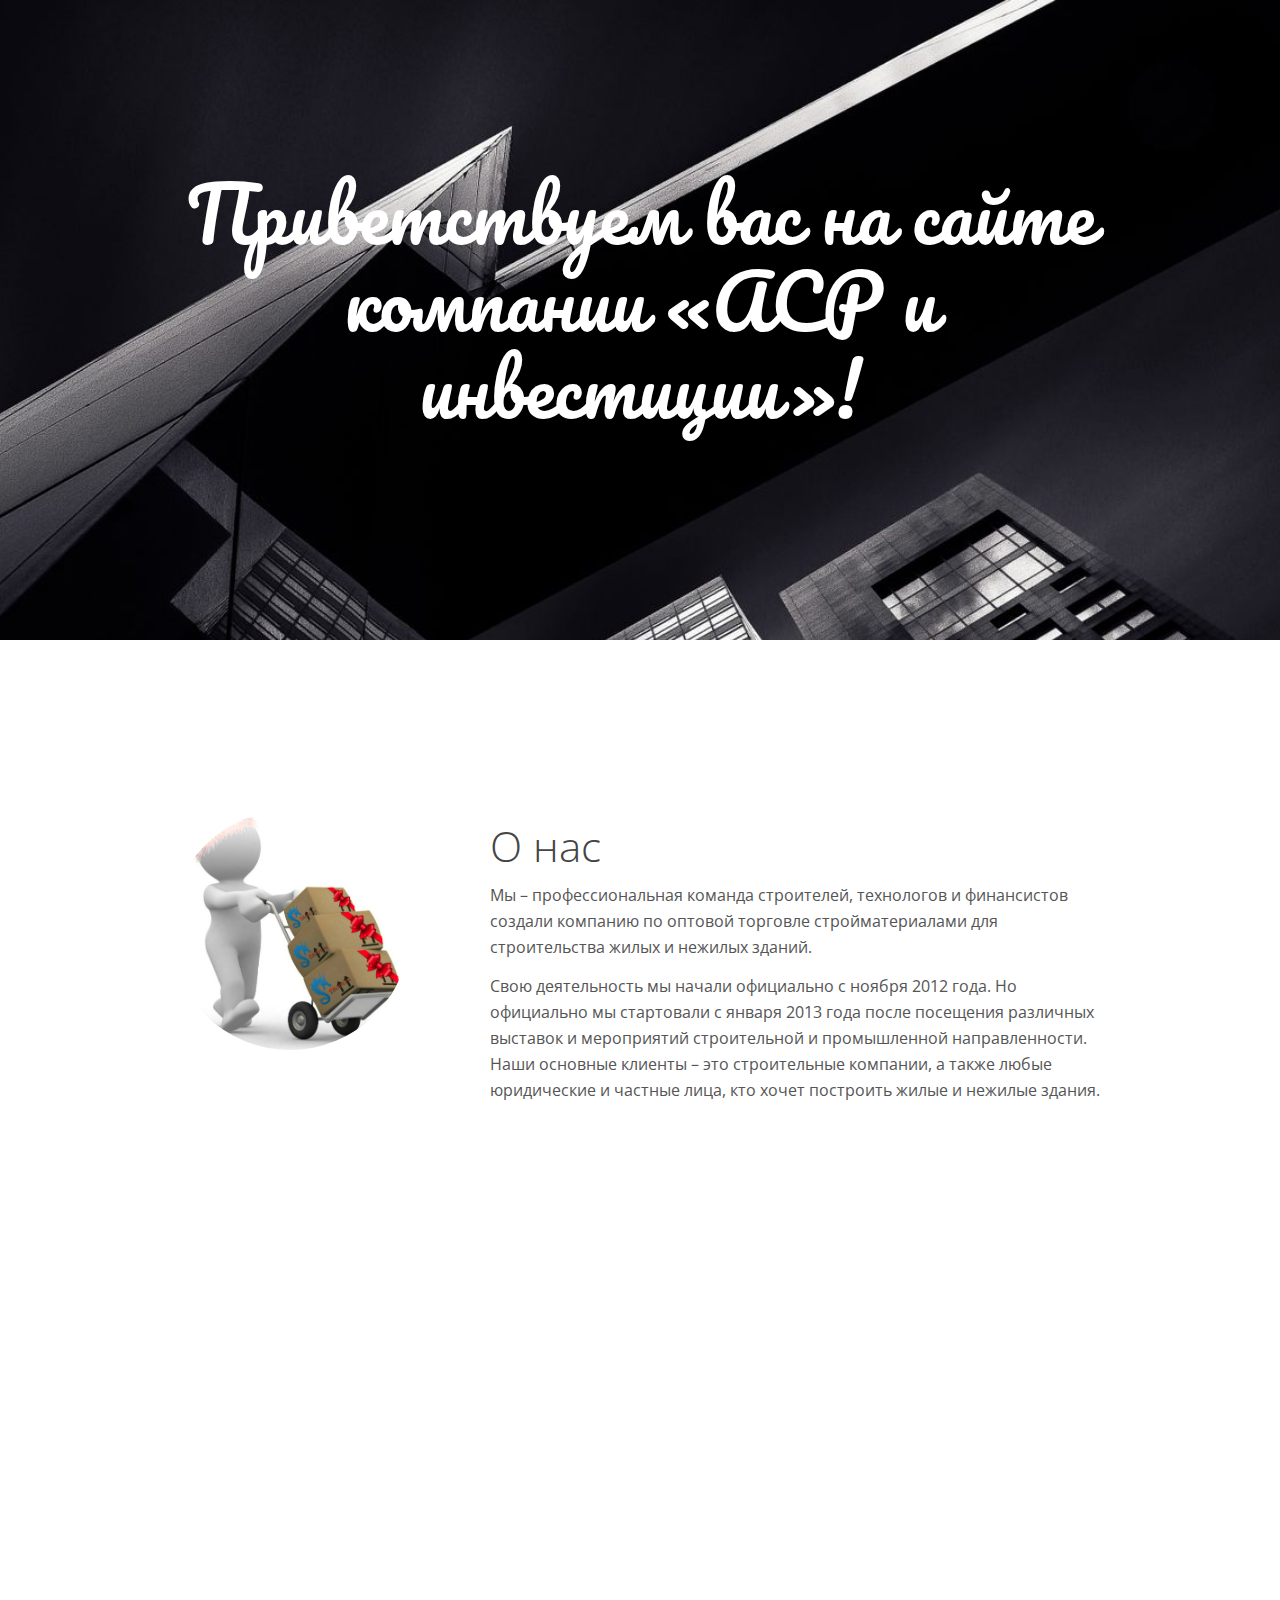
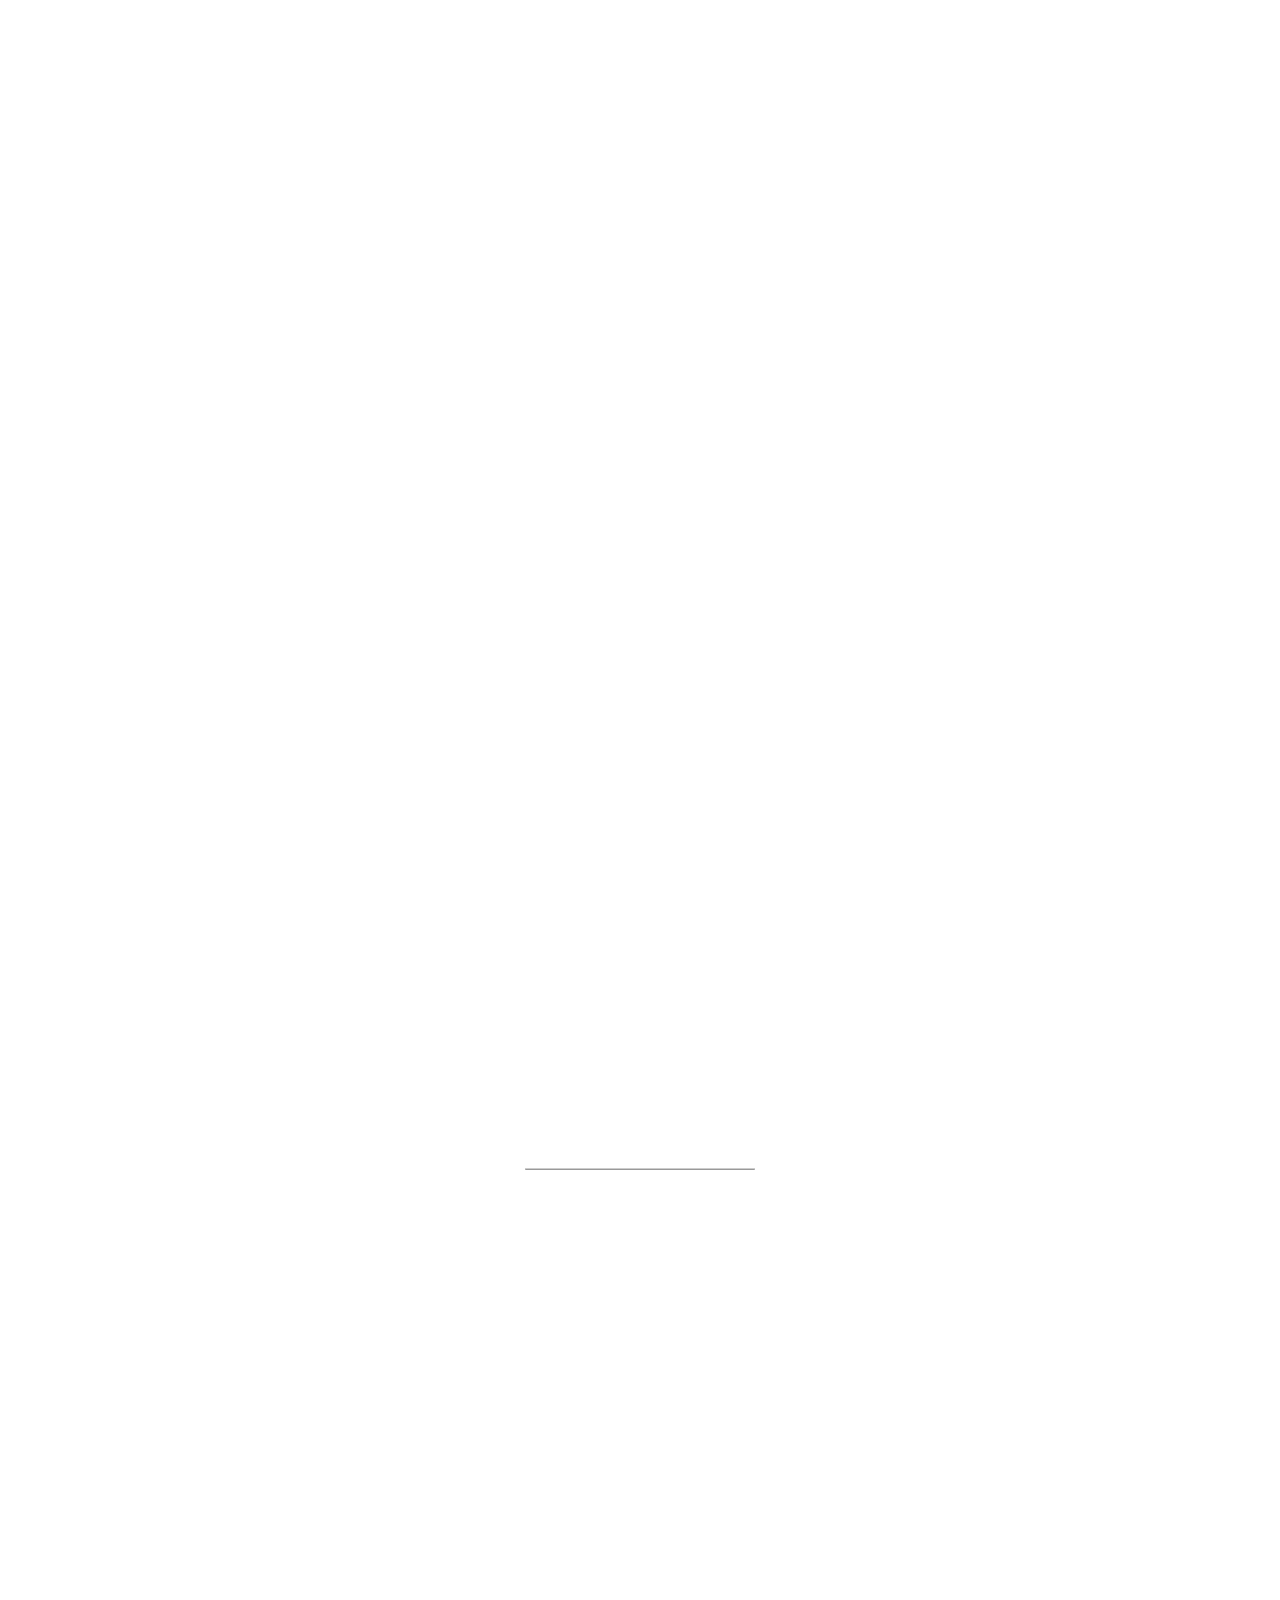
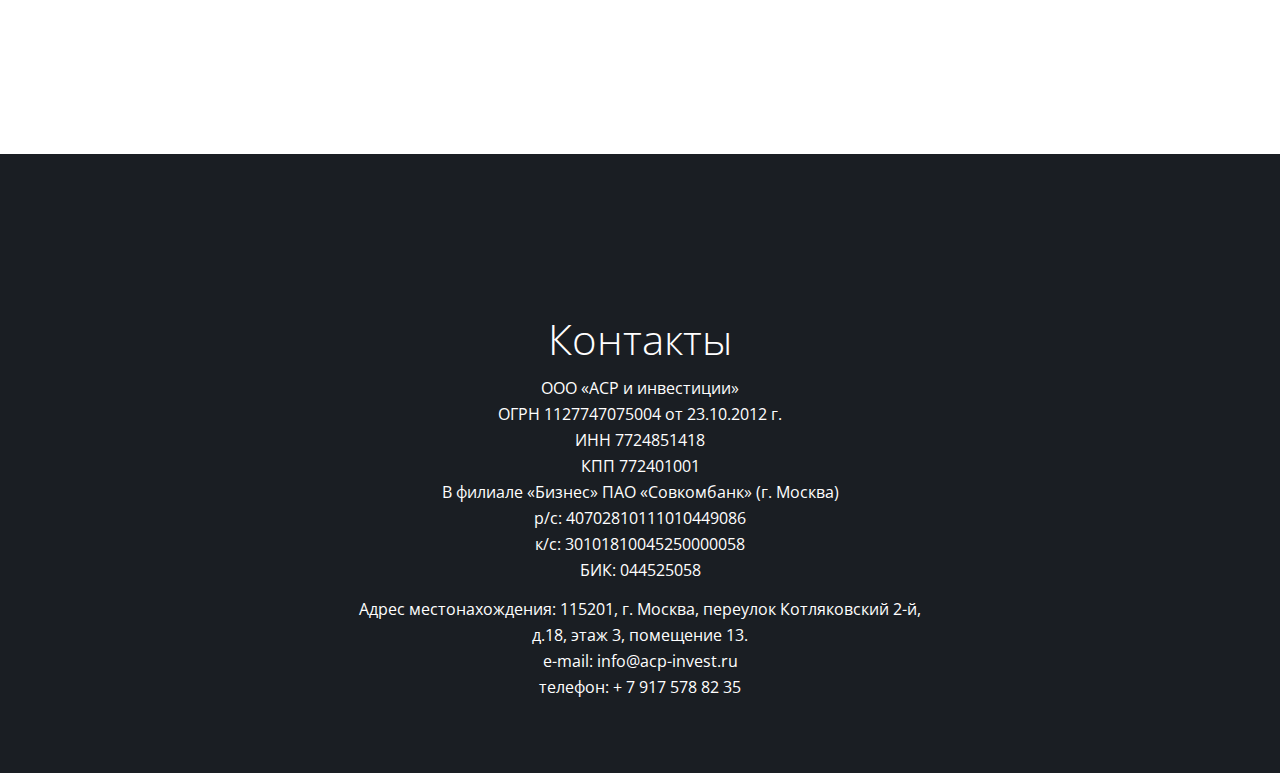
<file: index.html>
<!doctype html>
<!-- paulirish.com/2008/conditional-stylesheets-vs-css-hacks-answer-neither/ -->
<!--[if lt IE 7]> <html class="no-js ie6 oldie" lang="en"> <![endif]-->
<!--[if IE 7]>    <html class="no-js ie7 oldie" lang="en"> <![endif]-->
<!--[if IE 8]>    <html class="no-js ie8 oldie" lang="en"> <![endif]-->
<!--[if IE 9]>    <html class="no-js ie9" lang="en"> <![endif]-->
<!-- Consider adding an manifest.appcache: h5bp.com/d/Offline -->
<!--[if gt IE 9]><!--> <html class="no-js" lang="en" itemscope itemtype="http://schema.org/Product"> <!--<![endif]-->
<head lang="ru">

	<meta charset="utf-8">

	<!-- Use the .htaccess and remove these lines to avoid edge case issues.
		More info: h5bp.com/b/378 -->
		<meta http-equiv="X-UA-Compatible" content="IE=edge,chrome=1">

		<title>ACP и инвестиции</title>
	<meta name="keywords"
	content="Оптовые поставки строительных материалов, широкий выбор строительных материалов">
	<meta name="description" content="стройматериалы оптом. строительные материалы оптом">
	

	<!-- Place favicon.ico and apple-touch-icon.png in the root directory -->
<link rel="canonical" href="https://omegares.ru"/>

		<link rel="shortcut icon" href="favicon.png" type="image/x-icon" />

		
		<meta name="viewport" content="width=device-width, initial-scale=1.0, maximum-scale=1">

	<!-- We highly recommend you use SASS and write your custom styles in sass/_theme.scss.
		However, there is a blank style.css in the css directory should you prefer -->
		<link rel="stylesheet" href="css/gumby.css">
		<!-- <link rel="stylesheet" href="css/style.css"> -->

		<!-- Load Modenizr for feature detection FIRST. -->
		<script src="js/libs/modernizr-2.6.2.min.js"></script>
	</head>

	<body>
		<!-- START: Site Header -->
		<header role="banner" class="site-header parallax noise" gumby-parallax="0.5">
			<div class="row">
				<div class="twelve columns">
					<h1>Приветствуем вас на сайте компании «АСР и инвестиции»! </h1>
							
					<!--a href="#" class="skip bordered-button" gumby-goto="[data-target='signup']" gumby-duration="2000">Notify me on launch</a-->		
				</div>
			</div>
		</header>
		<!-- /END: Site Header -->
		<main role="main" class="site-main-content">
			<!-- START: Details Section -->
			<section class="site-section section-details">		
				<!-- START: Detail Item -->
				<div class="row detail-list-item">
					<div class="four columns detail-list-graphic">
						<div class="circ-img circled-image-1">
							<div class="fi-label">
								
							</div>
						</div>				
					</div>
					<div class="eight columns details">
						<h2>О нас</h2>
						<p>Мы – профессиональная команда строителей, технологов и финансистов создали компанию по оптовой торговле стройматериалами для строительства жилых и нежилых зданий. 
						</p>
						<p>
							Свою деятельность мы начали официально с ноября 2012 года. Но официально мы стартовали с января 2013 года после посещения различных выставок и мероприятий строительной и промышленной направленности. Наши основные клиенты – это строительные компании, а также любые юридические и частные лица, кто хочет построить жилые и нежилые здания. 
						</p>
						
					</div>
				</div>
				<!-- /END: Detail Item -->
				<!-- START: Detail Item -->
				<div class="row detail-list-item animate-on-scroll" data-scrollanimation="fadeInRight" gumby-shuffle="only screen and (max-width: 767px)|1-0">
					<div class="eight columns details on-left">
						<h2>Наши услуги</h2>
						<p>За все эти годы мы смогли заключить договоры с ведущими строительными и торговыми компаниями по поставке широкого ассортимента строительной продукции.  
						</p>
						<p>
							Благодаря широкому ассортименту продукции и четко организованной системе обработки заказов, мы в кратчайшие сроки реагируем на изменения спроса и стараемся соответствовать повышенным требованиям клиентов.  
						</p>
						<p>
							В нашем ассортименте сейчас присутствуют почти все виды строительной продукции, включая керамическую плитку всех видов.   
						</p>
					</div>
					<div class="four columns detail-list-graphic on-right">
						<div class="circ-img circled-image-2">
							<div class="fi-label">
							
							</div>
						</div>				
					</div>				
				</div>
				<!-- /END: Detail Item -->
				<!-- START: Detail Item -->
				<div class="row detail-list-item animate-on-scroll" data-scrollanimation="fadeInLeft">
					<div class="four columns detail-list-graphic">
						<div class="circ-img circled-image-3">
							<div class="fi-label">
								
							</div>
						</div>				
					</div>
					<div class="eight columns details">
						<h2>как сделать заказ</h2>
						<p>Чтоб ознакомиться с ценами и ассортиментом на товары нужно позвонить нашим менеджерам в рабочее время или запросить прайс-лист на эл. почту. 
						</p>
						<p>
							Заказ можно оформить следующим способом:
						</p>
						<ul>
							<li>- заказать по телефону</li>
							<li>- заказать по эл. почте</li>
							<li>- запросить прайс-лист, затем выбрать нужные товары и отправить заявку нам по эл. почте</li>
						</ul>
					</div>
				</div>
				<!-- /END: Detail Item -->
				<!-- START: Detail Item -->
				<div class="row detail-list-item animate-on-scroll" data-scrollanimation="fadeInRight" gumby-shuffle="only screen and (max-width: 767px)|1-0">
					<div class="eight columns details on-left">
						<h2>Качество и цена</h2>
						<p>После поступления заказа с вами свяжется менеджер и уточнит детали доставки и необходимую  документацию. Оплата товаров производится в безналичной форме по предоплате согласно выставленному счету на основании договора.
						</p>
						<p>
							С некоторыми покупателями мы можем работать по постоплате. Для этого вам нужно стать нашим надежным и постоянным клиентом. 
						</p>
					</div>
					<div class="four columns detail-list-graphic on-right">
						<div class="circ-img circled-image-4">
							<div class="fi-label">
								
							</div>
						</div>				
					</div>				
				</div>
				<!-- /END: Detail Item -->
				
			</section>	
			<!-- /END: Details Section  -->
			
			<!-- START: Gallery Section -->
			<section class="site-section section-gallery">
				<!-- START: Section Header -->
				<div class="row section-header">
					<div class="twelve columns">
						<h2></h2>
						<hr>
					</div>
				</div>
				<div class="gallery-slider-wrapper row animate-on-scroll" data-scrollanimation="fadeUpIn">
					<ul class="gallery-slider twelve columns">
						<li><img src="img/gallery/4.jpg" alt="Gallery Image"></li>
						<li><img src="img/gallery/2.jpg" alt="Gallery Image"></li>
						<li><img src="img/gallery/1.jpg" alt="Gallery Image"></li>
						<li><img src="img/gallery/3.jpg" alt="Gallery Image"></li>
					</ul>
				</div>
				<!-- /END: Section Header -->
			</section>		
			<!-- /END: Gallery Section  -->
			<!-- START: Testimonials Section -->
			<section class="site-section section-testimonials parallax" gumby-parallax="0.5">
				<div class="left">
					<h2 id="contact">Контакты</h2>
					<p>ООО «АСР и инвестиции»<br>
						ОГРН 1127747075004 от 23.10.2012 г.  <br>
						ИНН 7724851418  <br>
						КПП 772401001 <br>
						В филиале «Бизнес» ПАО «Совкомбанк» (г. Москва) <br>
						р/с: 40702810111010449086  <br>
						к/с: 30101810045250000058  <br>
						БИК: 044525058 <br>
					</p>
					<p>
						Адрес местонахождения: 115201, г. Москва, переулок Котляковский 2-й, <br>
						д.18, этаж 3, помещение 13. <br>
						e-mail: info@acp-invest.ru  <br>
						телефон: + 7 917 578 82 35 
					</p>
				</div>
			</section>		
			<!-- /END: Testimonials Section  -->
			
		</main>
		


		<!-- Grab Google CDN's jQuery, fall back to local if offline -->
		<!-- 2.0 for modern browsers, 1.10 for .oldie -->
		<script>
			var oldieCheck = Boolean(document.getElementsByTagName('html')[0].className.match(/\soldie\s/g));
			if(!oldieCheck) {
				document.write('<script src="http://ajax.googleapis.com/ajax/libs/jquery/2.0.2/jquery.min.js"><\/script>');
			} else {
				document.write('<script src="http://ajax.googleapis.com/ajax/libs/jquery/1.10.1/jquery.min.js"><\/script>');
			}
		</script>
		<script>
			if(!window.jQuery) {
				if(!oldieCheck) {
					document.write('<script src="js/libs/jquery-2.0.2.min.js"><\/script>');
				} else {
					document.write('<script src="js/libs/jquery-1.10.1.min.js"><\/script>');
				}
			}
		</script>

		<script src="js/min/global.min.js"></script>


</body>
</html>
</file>
<file: css/gumby.css>
@import url(http://fonts.googleapis.com/css?family=Open+Sans:400,300,600,700|Pacifico);
@charset "UTF-8";
    html,body,div,span,applet,object,iframe,h1,h2,h3,h4,h5,h6,p,blockquote,pre,a,abbr,acronym,address,big,cite,code,del,dfn,em,img,ins,kbd,q,s,samp,small,strike,strong,sub,sup,tt,var,b,u,i,center,dl,dt,dd,ol,ul,li,fieldset,form,label,legend,table,caption,tbody,tfoot,thead,tr,th,td,article,aside,canvas,details,embed,figure,figcaption,footer,header,hgroup,menu,nav,output,ruby,section,summary,time,mark,audio,video {
    margin: 0;
    padding: 0;
    border: 0;
    font: inherit;
    font-size: 100%;
    vertical-align: baseline}
html {
    line-height: 1}
ol,ul {
    list-style: none}
table {
    border-collapse: collapse;
    border-spacing: 0}
caption,th,td {
    text-align: left;
    font-weight: normal;
    vertical-align: middle}
q,blockquote {
    quotes: none}
q:before,q:after,blockquote:before,blockquote:after {
    content: "";
    content: none}
a img {
    border: none}
article,aside,details,figcaption,figure,footer,header,hgroup,menu,nav,section,summary {
    display: block}
.pull_right {
    float: right}
.pull_left {
    float: left}
* html {
    font-size: 100%}
html {
    font-size: 16px;
    line-height: 1.625em}
* {
    -webkit-box-sizing: border-box;
    -moz-box-sizing: border-box;
    box-sizing: border-box}
body {
    background: #fff;
    font-family: "Open Sans";
    font-weight: 400;
    color: #555;
    position: relative;
    -webkit-font-smoothing: antialiased}
@media only screen and (max-width: 767px) {
    body {
    -webkit-text-size-adjust: none;
    -ms-text-size-adjust: none;
    width: 100%;
    min-width: 0}
}
html,body {
    height: 100%}
.hide {
    display: none}
.hide.active,.show {
    display: block}
.fixed {
    position: fixed}
.fixed.pinned {
    position: absolute}
@media only screen and (max-width: 768px) {
    .fixed {
    position: relative !important;
    top: auto !important;
    left: auto !important}
}
.unfixed {
    position: relative !important;
    top: auto !important;
    left: auto !important}
.text-center {
    text-align: center}
.text-left {
    text-align: left}
.text-right {
    text-align: right}
@font-face {
    font-family: "entypo";
    font-style: normal;
    font-weight: 400;
    src: url(../fonts/icons/entypo.eot);
    src: url("../fonts/icons/entypo.eot?#iefix") format("ie9-skip-eot"),url("../fonts/icons/entypo.woff") format("woff"),url("../fonts/icons/entypo.ttf") format("truetype")}
h1,h2,h3,h4,h5,h6 {
    font-family: "Open Sans";
    font-weight: 300;
    color: #444;
    text-rendering: optimizeLegibility;
    padding-top: 0.273em;
    line-height: 1.15538em;
    padding-bottom: 0.273em}
h1 a,h2 a,h3 a,h4 a,h5 a,h6 a {
    color: #d04526}
@media only screen and (max-width: 767px) {
    h1,h2,h3,h4,h5,h6 {
    word-wrap: break-word}
}
h1 {
    font-size: 68px;
    font-size: 4.25rem}
h1.xlarge {
    font-size: 110px;
    font-size: 6.875rem}
h1.xxlarge {
    font-size: 126px;
    font-size: 7.875rem}
h1.absurd {
    font-size: 177px;
    font-size: 11.0625rem}
h2 {
    font-size: 42px;
    font-size: 2.625rem}
h3 {
    font-size: 30px;
    font-size: 1.875rem}
h4 {
    font-size: 26px;
    font-size: 1.625rem}
h5 {
    font-size: 18px;
    font-size: 1.125rem}
h6 {
    font-size: 16px;
    font-size: 1rem}
@media only screen and (max-width: 767px) {
    h1 {
    font-size: 42px;
    font-size: 2.625rem}
h2 {
    font-size: 36px;
    font-size: 2.25rem}
}
.subhead {
    color: #777;
    font-weight: normal;
    margin-bottom: 20px}
p {
    font-family: "Open Sans";
    font-weight: 400;
    font-size: 16px;
    font-size: 1rem;
    margin-bottom: 13px;
    line-height: 1.625em}
p.lead {
    font-size: 20px;
    font-size: 1.25rem;
    margin-bottom: 18px}
@media only screen and (max-width: 768px) {
    p {
    font-size: 17.6px;
    font-size: 1.1rem;
    line-height: 1.625em}
}
a {
    color: #d04526;
    text-decoration: none;
    outline: 0;
    line-height: inherit}
a:hover {
    color: #c03d20}
ul,ol {
    margin-bottom: 0.273em}
ul {
    list-style: none outside}
ol {
    list-style: decimal;
    margin-left: 30px}
ul.square,ul.circle,ul.disc {
    margin-left: 25px}
ul.square {
    list-style: square outside}
ul.circle {
    list-style: circle outside}
ul.disc {
    list-style: disc outside}
ul ul {
    margin: 4px 0 5px 25px}
ol ol {
    margin: 4px 0 5px 30px}
li {
    padding-bottom: 0.273em}
ul.large li {
    line-height: 21px}
dl dt {
    font-weight: bold;
    font-size: 16px;
    font-size: 1rem}
@media only screen and (max-width: 768px) {
    ul,ol,dl,p {
    text-align: left}
}
em {
    font-style: italic;
    line-height: inherit}
strong {
    font-weight: 700;
    line-height: inherit}
small {
    font-size: 56.4%;
    line-height: inherit}
h1 small,h2 small,h3 small,h4 small,h5 small {
    color: #777}
blockquote {
    line-height: 20px;
    color: #777;
    margin: 0 0 18px;
    padding: 9px 20px 0 19px;
    border-left: 5px solid #ccc}
blockquote p {
    line-height: 20px;
    color: #777}
blockquote cite {
    display: block;
    font-size: 12px;
    font-size: 1.2rem;
    color: #555}
blockquote cite:before {
    content: "\2014 \0020"}
blockquote cite a {
    color: #555}
blockquote cite a:visited {
    color: #555}
hr {
    border: 1px solid #ccc;
    clear: both;
    margin: 16px 0 18px;
    height: 0}
abbr,acronym {
    text-transform: uppercase;
    font-size: 90%;
    color: #222;
    border-bottom: 1px solid #ccc;
    cursor: help}
abbr {
    text-transform: none}
@media print {
    * {
    background: transparent !important;
    color: black !important;
    text-shadow: none !important;
    filter: none !important;
    -ms-filter: none !important}
p a {
    color: #555 !important;
    text-decoration: underline}
p a:visited {
    color: #555 !important;
    text-decoration: underline}
p a[href]:after {
    content: " (" attr(href) ")"}
abbr[title]:after {
    content: " (" attr(title) ")"}
.ir a:after {
    content: ""}
a[href^="javascript: "]:after,a[href^="#"]:after {
    content: ""}
pre,blockquote {
    border: 1px solid #999;
    page-break-inside: avoid}
thead {
    display: table-header-group}
tr,img {
    page-break-inside: avoid}
@page {
    margin: 0.5cm}
p,h2,h3 {
    orphans: 3;
    widows: 3}
h2,h3 {
    page-break-after: avoid}
}
.row {
    width: 100%;
    max-width: 980px;
    min-width: 320px;
    margin: 0 auto;
    padding-left: 20px;
    padding-right: 20px}
.row .row {
    min-width: 0px;
    padding-left: 0;
    padding-right: 0}
.column,.columns {
    margin-left: 2.12766%;
    float: left;
    min-height: 1px;
    -webkit-box-sizing: border-box;
    -moz-box-sizing: border-box;
    box-sizing: border-box}
.column:first-child,.columns:first-child,.alpha {
    margin-left: 0px}
.column.omega,.columns.omega {
    float: right}
.row .one.column {
    width: 6.38298%}
.row .one.columns {
    width: 6.38298%}
.row .two.columns {
    width: 14.89362%}
.row .three.columns {
    width: 23.40426%}
.row .four.columns {
    width: 31.91489%}
.row .five.columns {
    width: 40.42553%}
.row .six.columns {
    width: 48.93617%}
.row .seven.columns {
    width: 57.44681%}
.row .eight.columns {
    width: 65.95745%}
.row .nine.columns {
    width: 74.46809%}
.row .ten.columns {
    width: 82.97872%}
.row .eleven.columns {
    width: 91.48936%}
.row .twelve.columns {
    width: 100%}
.row .push_one {
    margin-left: 10.6383%}
.row .push_one:first-child {
    margin-left: 8.51064%}
.row .pull_one.one.column {
    margin-left: -14.89362%}
.row .pull_one.one.column:first-child {
    margin-left: 0}
.row .pull_one.two.columns {
    margin-left: -23.40426%}
.row .pull_one.two.columns:first-child {
    margin-left: 0}
.row .pull_one.three.columns {
    margin-left: -31.91489%}
.row .pull_one.three.columns:first-child {
    margin-left: 0}
.row .pull_one.four.columns {
    margin-left: -40.42553%}
.row .pull_one.four.columns:first-child {
    margin-left: 0}
.row .pull_one.five.columns {
    margin-left: -48.93617%}
.row .pull_one.five.columns:first-child {
    margin-left: 0}
.row .pull_one.six.columns {
    margin-left: -57.44681%}
.row .pull_one.six.columns:first-child {
    margin-left: 0}
.row .pull_one.seven.columns {
    margin-left: -65.95745%}
.row .pull_one.seven.columns:first-child {
    margin-left: 0}
.row .pull_one.eight.columns {
    margin-left: -74.46809%}
.row .pull_one.eight.columns:first-child {
    margin-left: 0}
.row .pull_one.nine.columns {
    margin-left: -82.97872%}
.row .pull_one.nine.columns:first-child {
    margin-left: 0}
.row .pull_one.ten.columns {
    margin-left: -91.48936%}
.row .pull_one.ten.columns:first-child {
    margin-left: 0}
.row .pull_one.eleven.columns {
    margin-left: -100.0%}
.row .pull_one.eleven.columns:first-child {
    margin-left: 0}
.row .push_two {
    margin-left: 19.14894%}
.row .push_two:first-child {
    margin-left: 17.02128%}
.row .pull_two.one.column {
    margin-left: -23.40426%}
.row .pull_two.one.column:first-child {
    margin-left: 0}
.row .pull_two.two.columns {
    margin-left: -31.91489%}
.row .pull_two.two.columns:first-child {
    margin-left: 0}
.row .pull_two.three.columns {
    margin-left: -40.42553%}
.row .pull_two.three.columns:first-child {
    margin-left: 0}
.row .pull_two.four.columns {
    margin-left: -48.93617%}
.row .pull_two.four.columns:first-child {
    margin-left: 0}
.row .pull_two.five.columns {
    margin-left: -57.44681%}
.row .pull_two.five.columns:first-child {
    margin-left: 0}
.row .pull_two.six.columns {
    margin-left: -65.95745%}
.row .pull_two.six.columns:first-child {
    margin-left: 0}
.row .pull_two.seven.columns {
    margin-left: -74.46809%}
.row .pull_two.seven.columns:first-child {
    margin-left: 0}
.row .pull_two.eight.columns {
    margin-left: -82.97872%}
.row .pull_two.eight.columns:first-child {
    margin-left: 0}
.row .pull_two.nine.columns {
    margin-left: -91.48936%}
.row .pull_two.nine.columns:first-child {
    margin-left: 0}
.row .pull_two.ten.columns {
    margin-left: -100.0%}
.row .pull_two.ten.columns:first-child {
    margin-left: 0}
.row .pull_two.eleven.columns {
    margin-left: -108.51064%}
.row .pull_two.eleven.columns:first-child {
    margin-left: 0}
.row .push_three {
    margin-left: 27.65957%}
.row .push_three:first-child {
    margin-left: 25.53191%}
.row .pull_three.one.column {
    margin-left: -31.91489%}
.row .pull_three.one.column:first-child {
    margin-left: 0}
.row .pull_three.two.columns {
    margin-left: -40.42553%}
.row .pull_three.two.columns:first-child {
    margin-left: 0}
.row .pull_three.three.columns {
    margin-left: -48.93617%}
.row .pull_three.three.columns:first-child {
    margin-left: 0}
.row .pull_three.four.columns {
    margin-left: -57.44681%}
.row .pull_three.four.columns:first-child {
    margin-left: 0}
.row .pull_three.five.columns {
    margin-left: -65.95745%}
.row .pull_three.five.columns:first-child {
    margin-left: 0}
.row .pull_three.six.columns {
    margin-left: -74.46809%}
.row .pull_three.six.columns:first-child {
    margin-left: 0}
.row .pull_three.seven.columns {
    margin-left: -82.97872%}
.row .pull_three.seven.columns:first-child {
    margin-left: 0}
.row .pull_three.eight.columns {
    margin-left: -91.48936%}
.row .pull_three.eight.columns:first-child {
    margin-left: 0}
.row .pull_three.nine.columns {
    margin-left: -100.0%}
.row .pull_three.nine.columns:first-child {
    margin-left: 0}
.row .pull_three.ten.columns {
    margin-left: -108.51064%}
.row .pull_three.ten.columns:first-child {
    margin-left: 0}
.row .pull_three.eleven.columns {
    margin-left: -117.02128%}
.row .pull_three.eleven.columns:first-child {
    margin-left: 0}
.row .push_four {
    margin-left: 36.17021%}
.row .push_four:first-child {
    margin-left: 34.04255%}
.row .pull_four.one.column {
    margin-left: -40.42553%}
.row .pull_four.one.column:first-child {
    margin-left: 0}
.row .pull_four.two.columns {
    margin-left: -48.93617%}
.row .pull_four.two.columns:first-child {
    margin-left: 0}
.row .pull_four.three.columns {
    margin-left: -57.44681%}
.row .pull_four.three.columns:first-child {
    margin-left: 0}
.row .pull_four.four.columns {
    margin-left: -65.95745%}
.row .pull_four.four.columns:first-child {
    margin-left: 0}
.row .pull_four.five.columns {
    margin-left: -74.46809%}
.row .pull_four.five.columns:first-child {
    margin-left: 0}
.row .pull_four.six.columns {
    margin-left: -82.97872%}
.row .pull_four.six.columns:first-child {
    margin-left: 0}
.row .pull_four.seven.columns {
    margin-left: -91.48936%}
.row .pull_four.seven.columns:first-child {
    margin-left: 0}
.row .pull_four.eight.columns {
    margin-left: -100.0%}
.row .pull_four.eight.columns:first-child {
    margin-left: 0}
.row .pull_four.nine.columns {
    margin-left: -108.51064%}
.row .pull_four.nine.columns:first-child {
    margin-left: 0}
.row .pull_four.ten.columns {
    margin-left: -117.02128%}
.row .pull_four.ten.columns:first-child {
    margin-left: 0}
.row .pull_four.eleven.columns {
    margin-left: -125.53191%}
.row .pull_four.eleven.columns:first-child {
    margin-left: 0}
.row .push_five {
    margin-left: 44.68085%}
.row .push_five:first-child {
    margin-left: 42.55319%}
.row .pull_five.one.column {
    margin-left: -48.93617%}
.row .pull_five.one.column:first-child {
    margin-left: 0}
.row .pull_five.two.columns {
    margin-left: -57.44681%}
.row .pull_five.two.columns:first-child {
    margin-left: 0}
.row .pull_five.three.columns {
    margin-left: -65.95745%}
.row .pull_five.three.columns:first-child {
    margin-left: 0}
.row .pull_five.four.columns {
    margin-left: -74.46809%}
.row .pull_five.four.columns:first-child {
    margin-left: 0}
.row .pull_five.five.columns {
    margin-left: -82.97872%}
.row .pull_five.five.columns:first-child {
    margin-left: 0}
.row .pull_five.six.columns {
    margin-left: -91.48936%}
.row .pull_five.six.columns:first-child {
    margin-left: 0}
.row .pull_five.seven.columns {
    margin-left: -100.0%}
.row .pull_five.seven.columns:first-child {
    margin-left: 0}
.row .pull_five.eight.columns {
    margin-left: -108.51064%}
.row .pull_five.eight.columns:first-child {
    margin-left: 0}
.row .pull_five.nine.columns {
    margin-left: -117.02128%}
.row .pull_five.nine.columns:first-child {
    margin-left: 0}
.row .pull_five.ten.columns {
    margin-left: -125.53191%}
.row .pull_five.ten.columns:first-child {
    margin-left: 0}
.row .pull_five.eleven.columns {
    margin-left: -134.04255%}
.row .pull_five.eleven.columns:first-child {
    margin-left: 0}
.row .push_six {
    margin-left: 53.19149%}
.row .push_six:first-child {
    margin-left: 51.06383%}
.row .pull_six.one.column {
    margin-left: -57.44681%}
.row .pull_six.one.column:first-child {
    margin-left: 0}
.row .pull_six.two.columns {
    margin-left: -65.95745%}
.row .pull_six.two.columns:first-child {
    margin-left: 0}
.row .pull_six.three.columns {
    margin-left: -74.46809%}
.row .pull_six.three.columns:first-child {
    margin-left: 0}
.row .pull_six.four.columns {
    margin-left: -82.97872%}
.row .pull_six.four.columns:first-child {
    margin-left: 0}
.row .pull_six.five.columns {
    margin-left: -91.48936%}
.row .pull_six.five.columns:first-child {
    margin-left: 0}
.row .pull_six.six.columns {
    margin-left: -100.0%}
.row .pull_six.six.columns:first-child {
    margin-left: 0}
.row .pull_six.seven.columns {
    margin-left: -108.51064%}
.row .pull_six.seven.columns:first-child {
    margin-left: 0}
.row .pull_six.eight.columns {
    margin-left: -117.02128%}
.row .pull_six.eight.columns:first-child {
    margin-left: 0}
.row .pull_six.nine.columns {
    margin-left: -125.53191%}
.row .pull_six.nine.columns:first-child {
    margin-left: 0}
.row .pull_six.ten.columns {
    margin-left: -134.04255%}
.row .pull_six.ten.columns:first-child {
    margin-left: 0}
.row .pull_six.eleven.columns {
    margin-left: -142.55319%}
.row .pull_six.eleven.columns:first-child {
    margin-left: 0}
.row .push_seven {
    margin-left: 61.70213%}
.row .push_seven:first-child {
    margin-left: 59.57447%}
.row .pull_seven.one.column {
    margin-left: -65.95745%}
.row .pull_seven.one.column:first-child {
    margin-left: 0}
.row .pull_seven.two.columns {
    margin-left: -74.46809%}
.row .pull_seven.two.columns:first-child {
    margin-left: 0}
.row .pull_seven.three.columns {
    margin-left: -82.97872%}
.row .pull_seven.three.columns:first-child {
    margin-left: 0}
.row .pull_seven.four.columns {
    margin-left: -91.48936%}
.row .pull_seven.four.columns:first-child {
    margin-left: 0}
.row .pull_seven.five.columns {
    margin-left: -100.0%}
.row .pull_seven.five.columns:first-child {
    margin-left: 0}
.row .pull_seven.six.columns {
    margin-left: -108.51064%}
.row .pull_seven.six.columns:first-child {
    margin-left: 0}
.row .pull_seven.seven.columns {
    margin-left: -117.02128%}
.row .pull_seven.seven.columns:first-child {
    margin-left: 0}
.row .pull_seven.eight.columns {
    margin-left: -125.53191%}
.row .pull_seven.eight.columns:first-child {
    margin-left: 0}
.row .pull_seven.nine.columns {
    margin-left: -134.04255%}
.row .pull_seven.nine.columns:first-child {
    margin-left: 0}
.row .pull_seven.ten.columns {
    margin-left: -142.55319%}
.row .pull_seven.ten.columns:first-child {
    margin-left: 0}
.row .pull_seven.eleven.columns {
    margin-left: -151.06383%}
.row .pull_seven.eleven.columns:first-child {
    margin-left: 0}
.row .push_eight {
    margin-left: 70.21277%}
.row .push_eight:first-child {
    margin-left: 68.08511%}
.row .pull_eight.one.column {
    margin-left: -74.46809%}
.row .pull_eight.one.column:first-child {
    margin-left: 0}
.row .pull_eight.two.columns {
    margin-left: -82.97872%}
.row .pull_eight.two.columns:first-child {
    margin-left: 0}
.row .pull_eight.three.columns {
    margin-left: -91.48936%}
.row .pull_eight.three.columns:first-child {
    margin-left: 0}
.row .pull_eight.four.columns {
    margin-left: -100.0%}
.row .pull_eight.four.columns:first-child {
    margin-left: 0}
.row .pull_eight.five.columns {
    margin-left: -108.51064%}
.row .pull_eight.five.columns:first-child {
    margin-left: 0}
.row .pull_eight.six.columns {
    margin-left: -117.02128%}
.row .pull_eight.six.columns:first-child {
    margin-left: 0}
.row .pull_eight.seven.columns {
    margin-left: -125.53191%}
.row .pull_eight.seven.columns:first-child {
    margin-left: 0}
.row .pull_eight.eight.columns {
    margin-left: -134.04255%}
.row .pull_eight.eight.columns:first-child {
    margin-left: 0}
.row .pull_eight.nine.columns {
    margin-left: -142.55319%}
.row .pull_eight.nine.columns:first-child {
    margin-left: 0}
.row .pull_eight.ten.columns {
    margin-left: -151.06383%}
.row .pull_eight.ten.columns:first-child {
    margin-left: 0}
.row .pull_eight.eleven.columns {
    margin-left: -159.57447%}
.row .pull_eight.eleven.columns:first-child {
    margin-left: 0}
.row .push_nine {
    margin-left: 78.7234%}
.row .push_nine:first-child {
    margin-left: 76.59574%}
.row .pull_nine.one.column {
    margin-left: -82.97872%}
.row .pull_nine.one.column:first-child {
    margin-left: 0}
.row .pull_nine.two.columns {
    margin-left: -91.48936%}
.row .pull_nine.two.columns:first-child {
    margin-left: 0}
.row .pull_nine.three.columns {
    margin-left: -100.0%}
.row .pull_nine.three.columns:first-child {
    margin-left: 0}
.row .pull_nine.four.columns {
    margin-left: -108.51064%}
.row .pull_nine.four.columns:first-child {
    margin-left: 0}
.row .pull_nine.five.columns {
    margin-left: -117.02128%}
.row .pull_nine.five.columns:first-child {
    margin-left: 0}
.row .pull_nine.six.columns {
    margin-left: -125.53191%}
.row .pull_nine.six.columns:first-child {
    margin-left: 0}
.row .pull_nine.seven.columns {
    margin-left: -134.04255%}
.row .pull_nine.seven.columns:first-child {
    margin-left: 0}
.row .pull_nine.eight.columns {
    margin-left: -142.55319%}
.row .pull_nine.eight.columns:first-child {
    margin-left: 0}
.row .pull_nine.nine.columns {
    margin-left: -151.06383%}
.row .pull_nine.nine.columns:first-child {
    margin-left: 0}
.row .pull_nine.ten.columns {
    margin-left: -159.57447%}
.row .pull_nine.ten.columns:first-child {
    margin-left: 0}
.row .pull_nine.eleven.columns {
    margin-left: -168.08511%}
.row .pull_nine.eleven.columns:first-child {
    margin-left: 0}
.row .push_ten {
    margin-left: 87.23404%}
.row .push_ten:first-child {
    margin-left: 85.10638%}
.row .pull_ten.one.column {
    margin-left: -91.48936%}
.row .pull_ten.one.column:first-child {
    margin-left: 0}
.row .pull_ten.two.columns {
    margin-left: -100.0%}
.row .pull_ten.two.columns:first-child {
    margin-left: 0}
.row .pull_ten.three.columns {
    margin-left: -108.51064%}
.row .pull_ten.three.columns:first-child {
    margin-left: 0}
.row .pull_ten.four.columns {
    margin-left: -117.02128%}
.row .pull_ten.four.columns:first-child {
    margin-left: 0}
.row .pull_ten.five.columns {
    margin-left: -125.53191%}
.row .pull_ten.five.columns:first-child {
    margin-left: 0}
.row .pull_ten.six.columns {
    margin-left: -134.04255%}
.row .pull_ten.six.columns:first-child {
    margin-left: 0}
.row .pull_ten.seven.columns {
    margin-left: -142.55319%}
.row .pull_ten.seven.columns:first-child {
    margin-left: 0}
.row .pull_ten.eight.columns {
    margin-left: -151.06383%}
.row .pull_ten.eight.columns:first-child {
    margin-left: 0}
.row .pull_ten.nine.columns {
    margin-left: -159.57447%}
.row .pull_ten.nine.columns:first-child {
    margin-left: 0}
.row .pull_ten.ten.columns {
    margin-left: -168.08511%}
.row .pull_ten.ten.columns:first-child {
    margin-left: 0}
.row .pull_ten.eleven.columns {
    margin-left: -176.59574%}
.row .pull_ten.eleven.columns:first-child {
    margin-left: 0}
.row .push_eleven {
    margin-left: 95.74468%}
.row .push_eleven:first-child {
    margin-left: 93.61702%}
.row .pull_eleven.one.column {
    margin-left: -100.0%}
.row .pull_eleven.one.column:first-child {
    margin-left: 0}
.row .pull_eleven.two.columns {
    margin-left: -108.51064%}
.row .pull_eleven.two.columns:first-child {
    margin-left: 0}
.row .pull_eleven.three.columns {
    margin-left: -117.02128%}
.row .pull_eleven.three.columns:first-child {
    margin-left: 0}
.row .pull_eleven.four.columns {
    margin-left: -125.53191%}
.row .pull_eleven.four.columns:first-child {
    margin-left: 0}
.row .pull_eleven.five.columns {
    margin-left: -134.04255%}
.row .pull_eleven.five.columns:first-child {
    margin-left: 0}
.row .pull_eleven.six.columns {
    margin-left: -142.55319%}
.row .pull_eleven.six.columns:first-child {
    margin-left: 0}
.row .pull_eleven.seven.columns {
    margin-left: -151.06383%}
.row .pull_eleven.seven.columns:first-child {
    margin-left: 0}
.row .pull_eleven.eight.columns {
    margin-left: -159.57447%}
.row .pull_eleven.eight.columns:first-child {
    margin-left: 0}
.row .pull_eleven.nine.columns {
    margin-left: -168.08511%}
.row .pull_eleven.nine.columns:first-child {
    margin-left: 0}
.row .pull_eleven.ten.columns {
    margin-left: -176.59574%}
.row .pull_eleven.ten.columns:first-child {
    margin-left: 0}
.row .pull_eleven.eleven.columns {
    margin-left: -185.10638%}
.row .pull_eleven.eleven.columns:first-child {
    margin-left: 0}
.row .one.centered {
    margin-left: 46.80851%}
.row .two.centered {
    margin-left: 42.55319%}
.row .three.centered {
    margin-left: 38.29787%}
.row .four.centered {
    margin-left: 34.04255%}
.row .five.centered {
    margin-left: 29.78723%}
.row .six.centered {
    margin-left: 25.53191%}
.row .seven.centered {
    margin-left: 21.2766%}
.row .eight.centered {
    margin-left: 17.02128%}
.row .nine.centered {
    margin-left: 12.76596%}
.row .ten.centered {
    margin-left: 8.51064%}
.row .eleven.centered {
    margin-left: 4.25532%}
.sixteen.colgrid .row .one.column {
    width: 4.25532%}
.sixteen.colgrid .row .one.columns {
    width: 4.25532%}
.sixteen.colgrid .row .two.columns {
    width: 10.6383%}
.sixteen.colgrid .row .three.columns {
    width: 17.02128%}
.sixteen.colgrid .row .four.columns {
    width: 23.40426%}
.sixteen.colgrid .row .five.columns {
    width: 29.78723%}
.sixteen.colgrid .row .six.columns {
    width: 36.17021%}
.sixteen.colgrid .row .seven.columns {
    width: 42.55319%}
.sixteen.colgrid .row .eight.columns {
    width: 48.93617%}
.sixteen.colgrid .row .nine.columns {
    width: 55.31915%}
.sixteen.colgrid .row .ten.columns {
    width: 61.70213%}
.sixteen.colgrid .row .eleven.columns {
    width: 68.08511%}
.sixteen.colgrid .row .twelve.columns {
    width: 74.46809%}
.sixteen.colgrid .row .thirteen.columns {
    width: 80.85106%}
.sixteen.colgrid .row .fourteen.columns {
    width: 87.23404%}
.sixteen.colgrid .row .fifteen.columns {
    width: 93.61702%}
.sixteen.colgrid .row .sixteen.columns {
    width: 100%}
.sixteen.colgrid .row .push_one {
    margin-left: 8.51064%}
.sixteen.colgrid .row .push_one:first-child {
    margin-left: 6.38298%}
.sixteen.colgrid .row .pull_one.one.column {
    margin-left: -10.6383%}
.sixteen.colgrid .row .pull_one.one.column:first-child {
    margin-left: 0}
.sixteen.colgrid .row .pull_one.two.columns {
    margin-left: -17.02128%}
.sixteen.colgrid .row .pull_one.two.columns:first-child {
    margin-left: 0}
.sixteen.colgrid .row .pull_one.three.columns {
    margin-left: -23.40426%}
.sixteen.colgrid .row .pull_one.three.columns:first-child {
    margin-left: 0}
.sixteen.colgrid .row .pull_one.four.columns {
    margin-left: -29.78723%}
.sixteen.colgrid .row .pull_one.four.columns:first-child {
    margin-left: 0}
.sixteen.colgrid .row .pull_one.five.columns {
    margin-left: -36.17021%}
.sixteen.colgrid .row .pull_one.five.columns:first-child {
    margin-left: 0}
.sixteen.colgrid .row .pull_one.six.columns {
    margin-left: -42.55319%}
.sixteen.colgrid .row .pull_one.six.columns:first-child {
    margin-left: 0}
.sixteen.colgrid .row .pull_one.seven.columns {
    margin-left: -48.93617%}
.sixteen.colgrid .row .pull_one.seven.columns:first-child {
    margin-left: 0}
.sixteen.colgrid .row .pull_one.eight.columns {
    margin-left: -55.31915%}
.sixteen.colgrid .row .pull_one.eight.columns:first-child {
    margin-left: 0}
.sixteen.colgrid .row .pull_one.nine.columns {
    margin-left: -61.70213%}
.sixteen.colgrid .row .pull_one.nine.columns:first-child {
    margin-left: 0}
.sixteen.colgrid .row .pull_one.ten.columns {
    margin-left: -68.08511%}
.sixteen.colgrid .row .pull_one.ten.columns:first-child {
    margin-left: 0}
.sixteen.colgrid .row .pull_one.eleven.columns {
    margin-left: -74.46809%}
.sixteen.colgrid .row .pull_one.eleven.columns:first-child {
    margin-left: 0}
.sixteen.colgrid .row .pull_one.twelve.columns {
    margin-left: -80.85106%}
.sixteen.colgrid .row .pull_one.twelve.columns:first-child {
    margin-left: 0}
.sixteen.colgrid .row .pull_one.thirteen.columns {
    margin-left: -87.23404%}
.sixteen.colgrid .row .pull_one.thirteen.columns:first-child {
    margin-left: 0}
.sixteen.colgrid .row .pull_one.fourteen.columns {
    margin-left: -93.61702%}
.sixteen.colgrid .row .pull_one.fourteen.columns:first-child {
    margin-left: 0}
.sixteen.colgrid .row .pull_one.fifteen.columns {
    margin-left: -100%}
.sixteen.colgrid .row .pull_one.fifteen.columns:first-child {
    margin-left: 0}
.sixteen.colgrid .row .push_two {
    margin-left: 14.89362%}
.sixteen.colgrid .row .push_two:first-child {
    margin-left: 12.76596%}
.sixteen.colgrid .row .pull_two.one.column {
    margin-left: -17.02128%}
.sixteen.colgrid .row .pull_two.one.column:first-child {
    margin-left: 0}
.sixteen.colgrid .row .pull_two.two.columns {
    margin-left: -23.40426%}
.sixteen.colgrid .row .pull_two.two.columns:first-child {
    margin-left: 0}
.sixteen.colgrid .row .pull_two.three.columns {
    margin-left: -29.78723%}
.sixteen.colgrid .row .pull_two.three.columns:first-child {
    margin-left: 0}
.sixteen.colgrid .row .pull_two.four.columns {
    margin-left: -36.17021%}
.sixteen.colgrid .row .pull_two.four.columns:first-child {
    margin-left: 0}
.sixteen.colgrid .row .pull_two.five.columns {
    margin-left: -42.55319%}
.sixteen.colgrid .row .pull_two.five.columns:first-child {
    margin-left: 0}
.sixteen.colgrid .row .pull_two.six.columns {
    margin-left: -48.93617%}
.sixteen.colgrid .row .pull_two.six.columns:first-child {
    margin-left: 0}
.sixteen.colgrid .row .pull_two.seven.columns {
    margin-left: -55.31915%}
.sixteen.colgrid .row .pull_two.seven.columns:first-child {
    margin-left: 0}
.sixteen.colgrid .row .pull_two.eight.columns {
    margin-left: -61.70213%}
.sixteen.colgrid .row .pull_two.eight.columns:first-child {
    margin-left: 0}
.sixteen.colgrid .row .pull_two.nine.columns {
    margin-left: -68.08511%}
.sixteen.colgrid .row .pull_two.nine.columns:first-child {
    margin-left: 0}
.sixteen.colgrid .row .pull_two.ten.columns {
    margin-left: -74.46809%}
.sixteen.colgrid .row .pull_two.ten.columns:first-child {
    margin-left: 0}
.sixteen.colgrid .row .pull_two.eleven.columns {
    margin-left: -80.85106%}
.sixteen.colgrid .row .pull_two.eleven.columns:first-child {
    margin-left: 0}
.sixteen.colgrid .row .pull_two.twelve.columns {
    margin-left: -87.23404%}
.sixteen.colgrid .row .pull_two.twelve.columns:first-child {
    margin-left: 0}
.sixteen.colgrid .row .pull_two.thirteen.columns {
    margin-left: -93.61702%}
.sixteen.colgrid .row .pull_two.thirteen.columns:first-child {
    margin-left: 0}
.sixteen.colgrid .row .pull_two.fourteen.columns {
    margin-left: -100%}
.sixteen.colgrid .row .pull_two.fourteen.columns:first-child {
    margin-left: 0}
.sixteen.colgrid .row .pull_two.fifteen.columns {
    margin-left: -106.38298%}
.sixteen.colgrid .row .pull_two.fifteen.columns:first-child {
    margin-left: 0}
.sixteen.colgrid .row .push_three {
    margin-left: 21.2766%}
.sixteen.colgrid .row .push_three:first-child {
    margin-left: 19.14894%}
.sixteen.colgrid .row .pull_three.one.column {
    margin-left: -23.40426%}
.sixteen.colgrid .row .pull_three.one.column:first-child {
    margin-left: 0}
.sixteen.colgrid .row .pull_three.two.columns {
    margin-left: -29.78723%}
.sixteen.colgrid .row .pull_three.two.columns:first-child {
    margin-left: 0}
.sixteen.colgrid .row .pull_three.three.columns {
    margin-left: -36.17021%}
.sixteen.colgrid .row .pull_three.three.columns:first-child {
    margin-left: 0}
.sixteen.colgrid .row .pull_three.four.columns {
    margin-left: -42.55319%}
.sixteen.colgrid .row .pull_three.four.columns:first-child {
    margin-left: 0}
.sixteen.colgrid .row .pull_three.five.columns {
    margin-left: -48.93617%}
.sixteen.colgrid .row .pull_three.five.columns:first-child {
    margin-left: 0}
.sixteen.colgrid .row .pull_three.six.columns {
    margin-left: -55.31915%}
.sixteen.colgrid .row .pull_three.six.columns:first-child {
    margin-left: 0}
.sixteen.colgrid .row .pull_three.seven.columns {
    margin-left: -61.70213%}
.sixteen.colgrid .row .pull_three.seven.columns:first-child {
    margin-left: 0}
.sixteen.colgrid .row .pull_three.eight.columns {
    margin-left: -68.08511%}
.sixteen.colgrid .row .pull_three.eight.columns:first-child {
    margin-left: 0}
.sixteen.colgrid .row .pull_three.nine.columns {
    margin-left: -74.46809%}
.sixteen.colgrid .row .pull_three.nine.columns:first-child {
    margin-left: 0}
.sixteen.colgrid .row .pull_three.ten.columns {
    margin-left: -80.85106%}
.sixteen.colgrid .row .pull_three.ten.columns:first-child {
    margin-left: 0}
.sixteen.colgrid .row .pull_three.eleven.columns {
    margin-left: -87.23404%}
.sixteen.colgrid .row .pull_three.eleven.columns:first-child {
    margin-left: 0}
.sixteen.colgrid .row .pull_three.twelve.columns {
    margin-left: -93.61702%}
.sixteen.colgrid .row .pull_three.twelve.columns:first-child {
    margin-left: 0}
.sixteen.colgrid .row .pull_three.thirteen.columns {
    margin-left: -100%}
.sixteen.colgrid .row .pull_three.thirteen.columns:first-child {
    margin-left: 0}
.sixteen.colgrid .row .pull_three.fourteen.columns {
    margin-left: -106.38298%}
.sixteen.colgrid .row .pull_three.fourteen.columns:first-child {
    margin-left: 0}
.sixteen.colgrid .row .pull_three.fifteen.columns {
    margin-left: -112.76596%}
.sixteen.colgrid .row .pull_three.fifteen.columns:first-child {
    margin-left: 0}
.sixteen.colgrid .row .push_four {
    margin-left: 27.65957%}
.sixteen.colgrid .row .push_four:first-child {
    margin-left: 25.53191%}
.sixteen.colgrid .row .pull_four.one.column {
    margin-left: -29.78723%}
.sixteen.colgrid .row .pull_four.one.column:first-child {
    margin-left: 0}
.sixteen.colgrid .row .pull_four.two.columns {
    margin-left: -36.17021%}
.sixteen.colgrid .row .pull_four.two.columns:first-child {
    margin-left: 0}
.sixteen.colgrid .row .pull_four.three.columns {
    margin-left: -42.55319%}
.sixteen.colgrid .row .pull_four.three.columns:first-child {
    margin-left: 0}
.sixteen.colgrid .row .pull_four.four.columns {
    margin-left: -48.93617%}
.sixteen.colgrid .row .pull_four.four.columns:first-child {
    margin-left: 0}
.sixteen.colgrid .row .pull_four.five.columns {
    margin-left: -55.31915%}
.sixteen.colgrid .row .pull_four.five.columns:first-child {
    margin-left: 0}
.sixteen.colgrid .row .pull_four.six.columns {
    margin-left: -61.70213%}
.sixteen.colgrid .row .pull_four.six.columns:first-child {
    margin-left: 0}
.sixteen.colgrid .row .pull_four.seven.columns {
    margin-left: -68.08511%}
.sixteen.colgrid .row .pull_four.seven.columns:first-child {
    margin-left: 0}
.sixteen.colgrid .row .pull_four.eight.columns {
    margin-left: -74.46809%}
.sixteen.colgrid .row .pull_four.eight.columns:first-child {
    margin-left: 0}
.sixteen.colgrid .row .pull_four.nine.columns {
    margin-left: -80.85106%}
.sixteen.colgrid .row .pull_four.nine.columns:first-child {
    margin-left: 0}
.sixteen.colgrid .row .pull_four.ten.columns {
    margin-left: -87.23404%}
.sixteen.colgrid .row .pull_four.ten.columns:first-child {
    margin-left: 0}
.sixteen.colgrid .row .pull_four.eleven.columns {
    margin-left: -93.61702%}
.sixteen.colgrid .row .pull_four.eleven.columns:first-child {
    margin-left: 0}
.sixteen.colgrid .row .pull_four.twelve.columns {
    margin-left: -100%}
.sixteen.colgrid .row .pull_four.twelve.columns:first-child {
    margin-left: 0}
.sixteen.colgrid .row .pull_four.thirteen.columns {
    margin-left: -106.38298%}
.sixteen.colgrid .row .pull_four.thirteen.columns:first-child {
    margin-left: 0}
.sixteen.colgrid .row .pull_four.fourteen.columns {
    margin-left: -112.76596%}
.sixteen.colgrid .row .pull_four.fourteen.columns:first-child {
    margin-left: 0}
.sixteen.colgrid .row .pull_four.fifteen.columns {
    margin-left: -119.14894%}
.sixteen.colgrid .row .pull_four.fifteen.columns:first-child {
    margin-left: 0}
.sixteen.colgrid .row .push_five {
    margin-left: 34.04255%}
.sixteen.colgrid .row .push_five:first-child {
    margin-left: 31.91489%}
.sixteen.colgrid .row .pull_five.one.column {
    margin-left: -36.17021%}
.sixteen.colgrid .row .pull_five.one.column:first-child {
    margin-left: 0}
.sixteen.colgrid .row .pull_five.two.columns {
    margin-left: -42.55319%}
.sixteen.colgrid .row .pull_five.two.columns:first-child {
    margin-left: 0}
.sixteen.colgrid .row .pull_five.three.columns {
    margin-left: -48.93617%}
.sixteen.colgrid .row .pull_five.three.columns:first-child {
    margin-left: 0}
.sixteen.colgrid .row .pull_five.four.columns {
    margin-left: -55.31915%}
.sixteen.colgrid .row .pull_five.four.columns:first-child {
    margin-left: 0}
.sixteen.colgrid .row .pull_five.five.columns {
    margin-left: -61.70213%}
.sixteen.colgrid .row .pull_five.five.columns:first-child {
    margin-left: 0}
.sixteen.colgrid .row .pull_five.six.columns {
    margin-left: -68.08511%}
.sixteen.colgrid .row .pull_five.six.columns:first-child {
    margin-left: 0}
.sixteen.colgrid .row .pull_five.seven.columns {
    margin-left: -74.46809%}
.sixteen.colgrid .row .pull_five.seven.columns:first-child {
    margin-left: 0}
.sixteen.colgrid .row .pull_five.eight.columns {
    margin-left: -80.85106%}
.sixteen.colgrid .row .pull_five.eight.columns:first-child {
    margin-left: 0}
.sixteen.colgrid .row .pull_five.nine.columns {
    margin-left: -87.23404%}
.sixteen.colgrid .row .pull_five.nine.columns:first-child {
    margin-left: 0}
.sixteen.colgrid .row .pull_five.ten.columns {
    margin-left: -93.61702%}
.sixteen.colgrid .row .pull_five.ten.columns:first-child {
    margin-left: 0}
.sixteen.colgrid .row .pull_five.eleven.columns {
    margin-left: -100%}
.sixteen.colgrid .row .pull_five.eleven.columns:first-child {
    margin-left: 0}
.sixteen.colgrid .row .pull_five.twelve.columns {
    margin-left: -106.38298%}
.sixteen.colgrid .row .pull_five.twelve.columns:first-child {
    margin-left: 0}
.sixteen.colgrid .row .pull_five.thirteen.columns {
    margin-left: -112.76596%}
.sixteen.colgrid .row .pull_five.thirteen.columns:first-child {
    margin-left: 0}
.sixteen.colgrid .row .pull_five.fourteen.columns {
    margin-left: -119.14894%}
.sixteen.colgrid .row .pull_five.fourteen.columns:first-child {
    margin-left: 0}
.sixteen.colgrid .row .pull_five.fifteen.columns {
    margin-left: -125.53191%}
.sixteen.colgrid .row .pull_five.fifteen.columns:first-child {
    margin-left: 0}
.sixteen.colgrid .row .push_six {
    margin-left: 40.42553%}
.sixteen.colgrid .row .push_six:first-child {
    margin-left: 38.29787%}
.sixteen.colgrid .row .pull_six.one.column {
    margin-left: -42.55319%}
.sixteen.colgrid .row .pull_six.one.column:first-child {
    margin-left: 0}
.sixteen.colgrid .row .pull_six.two.columns {
    margin-left: -48.93617%}
.sixteen.colgrid .row .pull_six.two.columns:first-child {
    margin-left: 0}
.sixteen.colgrid .row .pull_six.three.columns {
    margin-left: -55.31915%}
.sixteen.colgrid .row .pull_six.three.columns:first-child {
    margin-left: 0}
.sixteen.colgrid .row .pull_six.four.columns {
    margin-left: -61.70213%}
.sixteen.colgrid .row .pull_six.four.columns:first-child {
    margin-left: 0}
.sixteen.colgrid .row .pull_six.five.columns {
    margin-left: -68.08511%}
.sixteen.colgrid .row .pull_six.five.columns:first-child {
    margin-left: 0}
.sixteen.colgrid .row .pull_six.six.columns {
    margin-left: -74.46809%}
.sixteen.colgrid .row .pull_six.six.columns:first-child {
    margin-left: 0}
.sixteen.colgrid .row .pull_six.seven.columns {
    margin-left: -80.85106%}
.sixteen.colgrid .row .pull_six.seven.columns:first-child {
    margin-left: 0}
.sixteen.colgrid .row .pull_six.eight.columns {
    margin-left: -87.23404%}
.sixteen.colgrid .row .pull_six.eight.columns:first-child {
    margin-left: 0}
.sixteen.colgrid .row .pull_six.nine.columns {
    margin-left: -93.61702%}
.sixteen.colgrid .row .pull_six.nine.columns:first-child {
    margin-left: 0}
.sixteen.colgrid .row .pull_six.ten.columns {
    margin-left: -100.0%}
.sixteen.colgrid .row .pull_six.ten.columns:first-child {
    margin-left: 0}
.sixteen.colgrid .row .pull_six.eleven.columns {
    margin-left: -106.38298%}
.sixteen.colgrid .row .pull_six.eleven.columns:first-child {
    margin-left: 0}
.sixteen.colgrid .row .pull_six.twelve.columns {
    margin-left: -112.76596%}
.sixteen.colgrid .row .pull_six.twelve.columns:first-child {
    margin-left: 0}
.sixteen.colgrid .row .pull_six.thirteen.columns {
    margin-left: -119.14894%}
.sixteen.colgrid .row .pull_six.thirteen.columns:first-child {
    margin-left: 0}
.sixteen.colgrid .row .pull_six.fourteen.columns {
    margin-left: -125.53191%}
.sixteen.colgrid .row .pull_six.fourteen.columns:first-child {
    margin-left: 0}
.sixteen.colgrid .row .pull_six.fifteen.columns {
    margin-left: -131.91489%}
.sixteen.colgrid .row .pull_six.fifteen.columns:first-child {
    margin-left: 0}
.sixteen.colgrid .row .push_seven {
    margin-left: 46.80851%}
.sixteen.colgrid .row .push_seven:first-child {
    margin-left: 44.68085%}
.sixteen.colgrid .row .pull_seven.one.column {
    margin-left: -48.93617%}
.sixteen.colgrid .row .pull_seven.one.column:first-child {
    margin-left: 0}
.sixteen.colgrid .row .pull_seven.two.columns {
    margin-left: -55.31915%}
.sixteen.colgrid .row .pull_seven.two.columns:first-child {
    margin-left: 0}
.sixteen.colgrid .row .pull_seven.three.columns {
    margin-left: -61.70213%}
.sixteen.colgrid .row .pull_seven.three.columns:first-child {
    margin-left: 0}
.sixteen.colgrid .row .pull_seven.four.columns {
    margin-left: -68.08511%}
.sixteen.colgrid .row .pull_seven.four.columns:first-child {
    margin-left: 0}
.sixteen.colgrid .row .pull_seven.five.columns {
    margin-left: -74.46809%}
.sixteen.colgrid .row .pull_seven.five.columns:first-child {
    margin-left: 0}
.sixteen.colgrid .row .pull_seven.six.columns {
    margin-left: -80.85106%}
.sixteen.colgrid .row .pull_seven.six.columns:first-child {
    margin-left: 0}
.sixteen.colgrid .row .pull_seven.seven.columns {
    margin-left: -87.23404%}
.sixteen.colgrid .row .pull_seven.seven.columns:first-child {
    margin-left: 0}
.sixteen.colgrid .row .pull_seven.eight.columns {
    margin-left: -93.61702%}
.sixteen.colgrid .row .pull_seven.eight.columns:first-child {
    margin-left: 0}
.sixteen.colgrid .row .pull_seven.nine.columns {
    margin-left: -100.0%}
.sixteen.colgrid .row .pull_seven.nine.columns:first-child {
    margin-left: 0}
.sixteen.colgrid .row .pull_seven.ten.columns {
    margin-left: -106.38298%}
.sixteen.colgrid .row .pull_seven.ten.columns:first-child {
    margin-left: 0}
.sixteen.colgrid .row .pull_seven.eleven.columns {
    margin-left: -112.76596%}
.sixteen.colgrid .row .pull_seven.eleven.columns:first-child {
    margin-left: 0}
.sixteen.colgrid .row .pull_seven.twelve.columns {
    margin-left: -119.14894%}
.sixteen.colgrid .row .pull_seven.twelve.columns:first-child {
    margin-left: 0}
.sixteen.colgrid .row .pull_seven.thirteen.columns {
    margin-left: -125.53191%}
.sixteen.colgrid .row .pull_seven.thirteen.columns:first-child {
    margin-left: 0}
.sixteen.colgrid .row .pull_seven.fourteen.columns {
    margin-left: -131.91489%}
.sixteen.colgrid .row .pull_seven.fourteen.columns:first-child {
    margin-left: 0}
.sixteen.colgrid .row .pull_seven.fifteen.columns {
    margin-left: -138.29787%}
.sixteen.colgrid .row .pull_seven.fifteen.columns:first-child {
    margin-left: 0}
.sixteen.colgrid .row .push_eight {
    margin-left: 53.19149%}
.sixteen.colgrid .row .push_eight:first-child {
    margin-left: 51.06383%}
.sixteen.colgrid .row .pull_eight.one.column {
    margin-left: -55.31915%}
.sixteen.colgrid .row .pull_eight.one.column:first-child {
    margin-left: 0}
.sixteen.colgrid .row .pull_eight.two.columns {
    margin-left: -61.70213%}
.sixteen.colgrid .row .pull_eight.two.columns:first-child {
    margin-left: 0}
.sixteen.colgrid .row .pull_eight.three.columns {
    margin-left: -68.08511%}
.sixteen.colgrid .row .pull_eight.three.columns:first-child {
    margin-left: 0}
.sixteen.colgrid .row .pull_eight.four.columns {
    margin-left: -74.46809%}
.sixteen.colgrid .row .pull_eight.four.columns:first-child {
    margin-left: 0}
.sixteen.colgrid .row .pull_eight.five.columns {
    margin-left: -80.85106%}
.sixteen.colgrid .row .pull_eight.five.columns:first-child {
    margin-left: 0}
.sixteen.colgrid .row .pull_eight.six.columns {
    margin-left: -87.23404%}
.sixteen.colgrid .row .pull_eight.six.columns:first-child {
    margin-left: 0}
.sixteen.colgrid .row .pull_eight.seven.columns {
    margin-left: -93.61702%}
.sixteen.colgrid .row .pull_eight.seven.columns:first-child {
    margin-left: 0}
.sixteen.colgrid .row .pull_eight.eight.columns {
    margin-left: -100%}
.sixteen.colgrid .row .pull_eight.eight.columns:first-child {
    margin-left: 0}
.sixteen.colgrid .row .pull_eight.nine.columns {
    margin-left: -106.38298%}
.sixteen.colgrid .row .pull_eight.nine.columns:first-child {
    margin-left: 0}
.sixteen.colgrid .row .pull_eight.ten.columns {
    margin-left: -112.76596%}
.sixteen.colgrid .row .pull_eight.ten.columns:first-child {
    margin-left: 0}
.sixteen.colgrid .row .pull_eight.eleven.columns {
    margin-left: -119.14894%}
.sixteen.colgrid .row .pull_eight.eleven.columns:first-child {
    margin-left: 0}
.sixteen.colgrid .row .pull_eight.twelve.columns {
    margin-left: -125.53191%}
.sixteen.colgrid .row .pull_eight.twelve.columns:first-child {
    margin-left: 0}
.sixteen.colgrid .row .pull_eight.thirteen.columns {
    margin-left: -131.91489%}
.sixteen.colgrid .row .pull_eight.thirteen.columns:first-child {
    margin-left: 0}
.sixteen.colgrid .row .pull_eight.fourteen.columns {
    margin-left: -138.29787%}
.sixteen.colgrid .row .pull_eight.fourteen.columns:first-child {
    margin-left: 0}
.sixteen.colgrid .row .pull_eight.fifteen.columns {
    margin-left: -144.68085%}
.sixteen.colgrid .row .pull_eight.fifteen.columns:first-child {
    margin-left: 0}
.sixteen.colgrid .row .push_nine {
    margin-left: 59.57447%}
.sixteen.colgrid .row .push_nine:first-child {
    margin-left: 57.44681%}
.sixteen.colgrid .row .pull_nine.one.column {
    margin-left: -61.70213%}
.sixteen.colgrid .row .pull_nine.one.column:first-child {
    margin-left: 0}
.sixteen.colgrid .row .pull_nine.two.columns {
    margin-left: -68.08511%}
.sixteen.colgrid .row .pull_nine.two.columns:first-child {
    margin-left: 0}
.sixteen.colgrid .row .pull_nine.three.columns {
    margin-left: -74.46809%}
.sixteen.colgrid .row .pull_nine.three.columns:first-child {
    margin-left: 0}
.sixteen.colgrid .row .pull_nine.four.columns {
    margin-left: -80.85106%}
.sixteen.colgrid .row .pull_nine.four.columns:first-child {
    margin-left: 0}
.sixteen.colgrid .row .pull_nine.five.columns {
    margin-left: -87.23404%}
.sixteen.colgrid .row .pull_nine.five.columns:first-child {
    margin-left: 0}
.sixteen.colgrid .row .pull_nine.six.columns {
    margin-left: -93.61702%}
.sixteen.colgrid .row .pull_nine.six.columns:first-child {
    margin-left: 0}
.sixteen.colgrid .row .pull_nine.seven.columns {
    margin-left: -100%}
.sixteen.colgrid .row .pull_nine.seven.columns:first-child {
    margin-left: 0}
.sixteen.colgrid .row .pull_nine.eight.columns {
    margin-left: -106.38298%}
.sixteen.colgrid .row .pull_nine.eight.columns:first-child {
    margin-left: 0}
.sixteen.colgrid .row .pull_nine.nine.columns {
    margin-left: -112.76596%}
.sixteen.colgrid .row .pull_nine.nine.columns:first-child {
    margin-left: 0}
.sixteen.colgrid .row .pull_nine.ten.columns {
    margin-left: -119.14894%}
.sixteen.colgrid .row .pull_nine.ten.columns:first-child {
    margin-left: 0}
.sixteen.colgrid .row .pull_nine.eleven.columns {
    margin-left: -125.53191%}
.sixteen.colgrid .row .pull_nine.eleven.columns:first-child {
    margin-left: 0}
.sixteen.colgrid .row .pull_nine.twelve.columns {
    margin-left: -131.91489%}
.sixteen.colgrid .row .pull_nine.twelve.columns:first-child {
    margin-left: 0}
.sixteen.colgrid .row .pull_nine.thirteen.columns {
    margin-left: -138.29787%}
.sixteen.colgrid .row .pull_nine.thirteen.columns:first-child {
    margin-left: 0}
.sixteen.colgrid .row .pull_nine.fourteen.columns {
    margin-left: -144.68085%}
.sixteen.colgrid .row .pull_nine.fourteen.columns:first-child {
    margin-left: 0}
.sixteen.colgrid .row .pull_nine.fifteen.columns {
    margin-left: -151.06383%}
.sixteen.colgrid .row .pull_nine.fifteen.columns:first-child {
    margin-left: 0}
.sixteen.colgrid .row .push_ten {
    margin-left: 65.95745%}
.sixteen.colgrid .row .push_ten:first-child {
    margin-left: 63.82979%}
.sixteen.colgrid .row .pull_ten.one.column {
    margin-left: -68.08511%}
.sixteen.colgrid .row .pull_ten.one.column:first-child {
    margin-left: 0}
.sixteen.colgrid .row .pull_ten.two.columns {
    margin-left: -74.46809%}
.sixteen.colgrid .row .pull_ten.two.columns:first-child {
    margin-left: 0}
.sixteen.colgrid .row .pull_ten.three.columns {
    margin-left: -80.85106%}
.sixteen.colgrid .row .pull_ten.three.columns:first-child {
    margin-left: 0}
.sixteen.colgrid .row .pull_ten.four.columns {
    margin-left: -87.23404%}
.sixteen.colgrid .row .pull_ten.four.columns:first-child {
    margin-left: 0}
.sixteen.colgrid .row .pull_ten.five.columns {
    margin-left: -93.61702%}
.sixteen.colgrid .row .pull_ten.five.columns:first-child {
    margin-left: 0}
.sixteen.colgrid .row .pull_ten.six.columns {
    margin-left: -100%}
.sixteen.colgrid .row .pull_ten.six.columns:first-child {
    margin-left: 0}
.sixteen.colgrid .row .pull_ten.seven.columns {
    margin-left: -106.38298%}
.sixteen.colgrid .row .pull_ten.seven.columns:first-child {
    margin-left: 0}
.sixteen.colgrid .row .pull_ten.eight.columns {
    margin-left: -112.76596%}
.sixteen.colgrid .row .pull_ten.eight.columns:first-child {
    margin-left: 0}
.sixteen.colgrid .row .pull_ten.nine.columns {
    margin-left: -119.14894%}
.sixteen.colgrid .row .pull_ten.nine.columns:first-child {
    margin-left: 0}
.sixteen.colgrid .row .pull_ten.ten.columns {
    margin-left: -125.53191%}
.sixteen.colgrid .row .pull_ten.ten.columns:first-child {
    margin-left: 0}
.sixteen.colgrid .row .pull_ten.eleven.columns {
    margin-left: -131.91489%}
.sixteen.colgrid .row .pull_ten.eleven.columns:first-child {
    margin-left: 0}
.sixteen.colgrid .row .pull_ten.twelve.columns {
    margin-left: -138.29787%}
.sixteen.colgrid .row .pull_ten.twelve.columns:first-child {
    margin-left: 0}
.sixteen.colgrid .row .pull_ten.thirteen.columns {
    margin-left: -144.68085%}
.sixteen.colgrid .row .pull_ten.thirteen.columns:first-child {
    margin-left: 0}
.sixteen.colgrid .row .pull_ten.fourteen.columns {
    margin-left: -151.06383%}
.sixteen.colgrid .row .pull_ten.fourteen.columns:first-child {
    margin-left: 0}
.sixteen.colgrid .row .pull_ten.fifteen.columns {
    margin-left: -157.44681%}
.sixteen.colgrid .row .pull_ten.fifteen.columns:first-child {
    margin-left: 0}
.sixteen.colgrid .row .push_eleven {
    margin-left: 72.34043%}
.sixteen.colgrid .row .push_eleven:first-child {
    margin-left: 70.21277%}
.sixteen.colgrid .row .pull_eleven.one.column {
    margin-left: -74.46809%}
.sixteen.colgrid .row .pull_eleven.one.column:first-child {
    margin-left: 0}
.sixteen.colgrid .row .pull_eleven.two.columns {
    margin-left: -80.85106%}
.sixteen.colgrid .row .pull_eleven.two.columns:first-child {
    margin-left: 0}
.sixteen.colgrid .row .pull_eleven.three.columns {
    margin-left: -87.23404%}
.sixteen.colgrid .row .pull_eleven.three.columns:first-child {
    margin-left: 0}
.sixteen.colgrid .row .pull_eleven.four.columns {
    margin-left: -93.61702%}
.sixteen.colgrid .row .pull_eleven.four.columns:first-child {
    margin-left: 0}
.sixteen.colgrid .row .pull_eleven.five.columns {
    margin-left: -100%}
.sixteen.colgrid .row .pull_eleven.five.columns:first-child {
    margin-left: 0}
.sixteen.colgrid .row .pull_eleven.six.columns {
    margin-left: -106.38298%}
.sixteen.colgrid .row .pull_eleven.six.columns:first-child {
    margin-left: 0}
.sixteen.colgrid .row .pull_eleven.seven.columns {
    margin-left: -112.76596%}
.sixteen.colgrid .row .pull_eleven.seven.columns:first-child {
    margin-left: 0}
.sixteen.colgrid .row .pull_eleven.eight.columns {
    margin-left: -119.14894%}
.sixteen.colgrid .row .pull_eleven.eight.columns:first-child {
    margin-left: 0}
.sixteen.colgrid .row .pull_eleven.nine.columns {
    margin-left: -125.53191%}
.sixteen.colgrid .row .pull_eleven.nine.columns:first-child {
    margin-left: 0}
.sixteen.colgrid .row .pull_eleven.ten.columns {
    margin-left: -131.91489%}
.sixteen.colgrid .row .pull_eleven.ten.columns:first-child {
    margin-left: 0}
.sixteen.colgrid .row .pull_eleven.eleven.columns {
    margin-left: -138.29787%}
.sixteen.colgrid .row .pull_eleven.eleven.columns:first-child {
    margin-left: 0}
.sixteen.colgrid .row .pull_eleven.twelve.columns {
    margin-left: -144.68085%}
.sixteen.colgrid .row .pull_eleven.twelve.columns:first-child {
    margin-left: 0}
.sixteen.colgrid .row .pull_eleven.thirteen.columns {
    margin-left: -151.06383%}
.sixteen.colgrid .row .pull_eleven.thirteen.columns:first-child {
    margin-left: 0}
.sixteen.colgrid .row .pull_eleven.fourteen.columns {
    margin-left: -157.44681%}
.sixteen.colgrid .row .pull_eleven.fourteen.columns:first-child {
    margin-left: 0}
.sixteen.colgrid .row .pull_eleven.fifteen.columns {
    margin-left: -163.82979%}
.sixteen.colgrid .row .pull_eleven.fifteen.columns:first-child {
    margin-left: 0}
.sixteen.colgrid .row .push_twelve {
    margin-left: 78.7234%}
.sixteen.colgrid .row .push_twelve:first-child {
    margin-left: 76.59574%}
.sixteen.colgrid .row .pull_twelve.one.column {
    margin-left: -80.85106%}
.sixteen.colgrid .row .pull_twelve.one.column:first-child {
    margin-left: 0}
.sixteen.colgrid .row .pull_twelve.two.columns {
    margin-left: -87.23404%}
.sixteen.colgrid .row .pull_twelve.two.columns:first-child {
    margin-left: 0}
.sixteen.colgrid .row .pull_twelve.three.columns {
    margin-left: -93.61702%}
.sixteen.colgrid .row .pull_twelve.three.columns:first-child {
    margin-left: 0}
.sixteen.colgrid .row .pull_twelve.four.columns {
    margin-left: -100.0%}
.sixteen.colgrid .row .pull_twelve.four.columns:first-child {
    margin-left: 0}
.sixteen.colgrid .row .pull_twelve.five.columns {
    margin-left: -106.38298%}
.sixteen.colgrid .row .pull_twelve.five.columns:first-child {
    margin-left: 0}
.sixteen.colgrid .row .pull_twelve.six.columns {
    margin-left: -112.76596%}
.sixteen.colgrid .row .pull_twelve.six.columns:first-child {
    margin-left: 0}
.sixteen.colgrid .row .pull_twelve.seven.columns {
    margin-left: -119.14894%}
.sixteen.colgrid .row .pull_twelve.seven.columns:first-child {
    margin-left: 0}
.sixteen.colgrid .row .pull_twelve.eight.columns {
    margin-left: -125.53191%}
.sixteen.colgrid .row .pull_twelve.eight.columns:first-child {
    margin-left: 0}
.sixteen.colgrid .row .pull_twelve.nine.columns {
    margin-left: -131.91489%}
.sixteen.colgrid .row .pull_twelve.nine.columns:first-child {
    margin-left: 0}
.sixteen.colgrid .row .pull_twelve.ten.columns {
    margin-left: -138.29787%}
.sixteen.colgrid .row .pull_twelve.ten.columns:first-child {
    margin-left: 0}
.sixteen.colgrid .row .pull_twelve.eleven.columns {
    margin-left: -144.68085%}
.sixteen.colgrid .row .pull_twelve.eleven.columns:first-child {
    margin-left: 0}
.sixteen.colgrid .row .pull_twelve.twelve.columns {
    margin-left: -151.06383%}
.sixteen.colgrid .row .pull_twelve.twelve.columns:first-child {
    margin-left: 0}
.sixteen.colgrid .row .pull_twelve.thirteen.columns {
    margin-left: -157.44681%}
.sixteen.colgrid .row .pull_twelve.thirteen.columns:first-child {
    margin-left: 0}
.sixteen.colgrid .row .pull_twelve.fourteen.columns {
    margin-left: -163.82979%}
.sixteen.colgrid .row .pull_twelve.fourteen.columns:first-child {
    margin-left: 0}
.sixteen.colgrid .row .pull_twelve.fifteen.columns {
    margin-left: -170.21277%}
.sixteen.colgrid .row .pull_twelve.fifteen.columns:first-child {
    margin-left: 0}
.sixteen.colgrid .row .push_thirteen {
    margin-left: 85.10638%}
.sixteen.colgrid .row .push_thirteen:first-child {
    margin-left: 82.97872%}
.sixteen.colgrid .row .pull_thirteen.one.column {
    margin-left: -87.23404%}
.sixteen.colgrid .row .pull_thirteen.one.column:first-child {
    margin-left: 0}
.sixteen.colgrid .row .pull_thirteen.two.columns {
    margin-left: -93.61702%}
.sixteen.colgrid .row .pull_thirteen.two.columns:first-child {
    margin-left: 0}
.sixteen.colgrid .row .pull_thirteen.three.columns {
    margin-left: -100.0%}
.sixteen.colgrid .row .pull_thirteen.three.columns:first-child {
    margin-left: 0}
.sixteen.colgrid .row .pull_thirteen.four.columns {
    margin-left: -106.38298%}
.sixteen.colgrid .row .pull_thirteen.four.columns:first-child {
    margin-left: 0}
.sixteen.colgrid .row .pull_thirteen.five.columns {
    margin-left: -112.76596%}
.sixteen.colgrid .row .pull_thirteen.five.columns:first-child {
    margin-left: 0}
.sixteen.colgrid .row .pull_thirteen.six.columns {
    margin-left: -119.14894%}
.sixteen.colgrid .row .pull_thirteen.six.columns:first-child {
    margin-left: 0}
.sixteen.colgrid .row .pull_thirteen.seven.columns {
    margin-left: -125.53191%}
.sixteen.colgrid .row .pull_thirteen.seven.columns:first-child {
    margin-left: 0}
.sixteen.colgrid .row .pull_thirteen.eight.columns {
    margin-left: -131.91489%}
.sixteen.colgrid .row .pull_thirteen.eight.columns:first-child {
    margin-left: 0}
.sixteen.colgrid .row .pull_thirteen.nine.columns {
    margin-left: -138.29787%}
.sixteen.colgrid .row .pull_thirteen.nine.columns:first-child {
    margin-left: 0}
.sixteen.colgrid .row .pull_thirteen.ten.columns {
    margin-left: -144.68085%}
.sixteen.colgrid .row .pull_thirteen.ten.columns:first-child {
    margin-left: 0}
.sixteen.colgrid .row .pull_thirteen.eleven.columns {
    margin-left: -151.06383%}
.sixteen.colgrid .row .pull_thirteen.eleven.columns:first-child {
    margin-left: 0}
.sixteen.colgrid .row .pull_thirteen.twelve.columns {
    margin-left: -157.44681%}
.sixteen.colgrid .row .pull_thirteen.twelve.columns:first-child {
    margin-left: 0}
.sixteen.colgrid .row .pull_thirteen.thirteen.columns {
    margin-left: -163.82979%}
.sixteen.colgrid .row .pull_thirteen.thirteen.columns:first-child {
    margin-left: 0}
.sixteen.colgrid .row .pull_thirteen.fourteen.columns {
    margin-left: -170.21277%}
.sixteen.colgrid .row .pull_thirteen.fourteen.columns:first-child {
    margin-left: 0}
.sixteen.colgrid .row .pull_thirteen.fifteen.columns {
    margin-left: -176.59574%}
.sixteen.colgrid .row .pull_thirteen.fifteen.columns:first-child {
    margin-left: 0}
.sixteen.colgrid .row .push_fourteen {
    margin-left: 91.48936%}
.sixteen.colgrid .row .push_fourteen:first-child {
    margin-left: 89.3617%}
.sixteen.colgrid .row .pull_fourteen.one.column {
    margin-left: -93.61702%}
.sixteen.colgrid .row .pull_fourteen.one.column:first-child {
    margin-left: 0}
.sixteen.colgrid .row .pull_fourteen.two.columns {
    margin-left: -100%}
.sixteen.colgrid .row .pull_fourteen.two.columns:first-child {
    margin-left: 0}
.sixteen.colgrid .row .pull_fourteen.three.columns {
    margin-left: -106.38298%}
.sixteen.colgrid .row .pull_fourteen.three.columns:first-child {
    margin-left: 0}
.sixteen.colgrid .row .pull_fourteen.four.columns {
    margin-left: -112.76596%}
.sixteen.colgrid .row .pull_fourteen.four.columns:first-child {
    margin-left: 0}
.sixteen.colgrid .row .pull_fourteen.five.columns {
    margin-left: -119.14894%}
.sixteen.colgrid .row .pull_fourteen.five.columns:first-child {
    margin-left: 0}
.sixteen.colgrid .row .pull_fourteen.six.columns {
    margin-left: -125.53191%}
.sixteen.colgrid .row .pull_fourteen.six.columns:first-child {
    margin-left: 0}
.sixteen.colgrid .row .pull_fourteen.seven.columns {
    margin-left: -131.91489%}
.sixteen.colgrid .row .pull_fourteen.seven.columns:first-child {
    margin-left: 0}
.sixteen.colgrid .row .pull_fourteen.eight.columns {
    margin-left: -138.29787%}
.sixteen.colgrid .row .pull_fourteen.eight.columns:first-child {
    margin-left: 0}
.sixteen.colgrid .row .pull_fourteen.nine.columns {
    margin-left: -144.68085%}
.sixteen.colgrid .row .pull_fourteen.nine.columns:first-child {
    margin-left: 0}
.sixteen.colgrid .row .pull_fourteen.ten.columns {
    margin-left: -151.06383%}
.sixteen.colgrid .row .pull_fourteen.ten.columns:first-child {
    margin-left: 0}
.sixteen.colgrid .row .pull_fourteen.eleven.columns {
    margin-left: -157.44681%}
.sixteen.colgrid .row .pull_fourteen.eleven.columns:first-child {
    margin-left: 0}
.sixteen.colgrid .row .pull_fourteen.twelve.columns {
    margin-left: -163.82979%}
.sixteen.colgrid .row .pull_fourteen.twelve.columns:first-child {
    margin-left: 0}
.sixteen.colgrid .row .pull_fourteen.thirteen.columns {
    margin-left: -170.21277%}
.sixteen.colgrid .row .pull_fourteen.thirteen.columns:first-child {
    margin-left: 0}
.sixteen.colgrid .row .pull_fourteen.fourteen.columns {
    margin-left: -176.59574%}
.sixteen.colgrid .row .pull_fourteen.fourteen.columns:first-child {
    margin-left: 0}
.sixteen.colgrid .row .pull_fourteen.fifteen.columns {
    margin-left: -182.97872%}
.sixteen.colgrid .row .pull_fourteen.fifteen.columns:first-child {
    margin-left: 0}
.sixteen.colgrid .row .push_fifteen {
    margin-left: 97.87234%}
.sixteen.colgrid .row .push_fifteen:first-child {
    margin-left: 95.74468%}
.sixteen.colgrid .row .pull_fifteen.one.column {
    margin-left: -100%}
.sixteen.colgrid .row .pull_fifteen.one.column:first-child {
    margin-left: 0}
.sixteen.colgrid .row .pull_fifteen.two.columns {
    margin-left: -106.38298%}
.sixteen.colgrid .row .pull_fifteen.two.columns:first-child {
    margin-left: 0}
.sixteen.colgrid .row .pull_fifteen.three.columns {
    margin-left: -112.76596%}
.sixteen.colgrid .row .pull_fifteen.three.columns:first-child {
    margin-left: 0}
.sixteen.colgrid .row .pull_fifteen.four.columns {
    margin-left: -119.14894%}
.sixteen.colgrid .row .pull_fifteen.four.columns:first-child {
    margin-left: 0}
.sixteen.colgrid .row .pull_fifteen.five.columns {
    margin-left: -125.53191%}
.sixteen.colgrid .row .pull_fifteen.five.columns:first-child {
    margin-left: 0}
.sixteen.colgrid .row .pull_fifteen.six.columns {
    margin-left: -131.91489%}
.sixteen.colgrid .row .pull_fifteen.six.columns:first-child {
    margin-left: 0}
.sixteen.colgrid .row .pull_fifteen.seven.columns {
    margin-left: -138.29787%}
.sixteen.colgrid .row .pull_fifteen.seven.columns:first-child {
    margin-left: 0}
.sixteen.colgrid .row .pull_fifteen.eight.columns {
    margin-left: -144.68085%}
.sixteen.colgrid .row .pull_fifteen.eight.columns:first-child {
    margin-left: 0}
.sixteen.colgrid .row .pull_fifteen.nine.columns {
    margin-left: -151.06383%}
.sixteen.colgrid .row .pull_fifteen.nine.columns:first-child {
    margin-left: 0}
.sixteen.colgrid .row .pull_fifteen.ten.columns {
    margin-left: -157.44681%}
.sixteen.colgrid .row .pull_fifteen.ten.columns:first-child {
    margin-left: 0}
.sixteen.colgrid .row .pull_fifteen.eleven.columns {
    margin-left: -163.82979%}
.sixteen.colgrid .row .pull_fifteen.eleven.columns:first-child {
    margin-left: 0}
.sixteen.colgrid .row .pull_fifteen.twelve.columns {
    margin-left: -170.21277%}
.sixteen.colgrid .row .pull_fifteen.twelve.columns:first-child {
    margin-left: 0}
.sixteen.colgrid .row .pull_fifteen.thirteen.columns {
    margin-left: -176.59574%}
.sixteen.colgrid .row .pull_fifteen.thirteen.columns:first-child {
    margin-left: 0}
.sixteen.colgrid .row .pull_fifteen.fourteen.columns {
    margin-left: -182.97872%}
.sixteen.colgrid .row .pull_fifteen.fourteen.columns:first-child {
    margin-left: 0}
.sixteen.colgrid .row .pull_fifteen.fifteen.columns {
    margin-left: -189.3617%}
.sixteen.colgrid .row .pull_fifteen.fifteen.columns:first-child {
    margin-left: 0}
.sixteen.colgrid .row .one.centered {
    margin-left: 47.87234%}
.sixteen.colgrid .row .two.centered {
    margin-left: 44.68085%}
.sixteen.colgrid .row .three.centered {
    margin-left: 41.48936%}
.sixteen.colgrid .row .four.centered {
    margin-left: 38.29787%}
.sixteen.colgrid .row .five.centered {
    margin-left: 35.10638%}
.sixteen.colgrid .row .six.centered {
    margin-left: 31.91489%}
.sixteen.colgrid .row .seven.centered {
    margin-left: 28.7234%}
.sixteen.colgrid .row .eight.centered {
    margin-left: 25.53191%}
.sixteen.colgrid .row .nine.centered {
    margin-left: 22.34043%}
.sixteen.colgrid .row .ten.centered {
    margin-left: 19.14894%}
.sixteen.colgrid .row .eleven.centered {
    margin-left: 15.95745%}
.sixteen.colgrid .row .twelve.centered {
    margin-left: 12.76596%}
.sixteen.colgrid .row .thirteen.centered {
    margin-left: 9.57447%}
.sixteen.colgrid .row .fourteen.centered {
    margin-left: 6.38298%}
.sixteen.colgrid .row .fifteen.centered {
    margin-left: 3.19149%}
img,object,embed {
    max-width: 100%;
    height: auto}
img {
    -ms-interpolation-mode: bicubic}
#map_canvas img,.map_canvas img {
    max-width: none !important}
.tiles {
    display: block;
    overflow: hidden}
.tiles>li {
    display: block;
    height: auto;
    float: left;
    padding-bottom: 0}
.tiles.two_up {
    margin-left: -4%}
.tiles.two_up>li {
    margin-left: 4%;
    width: 46%}
.tiles.three_up,.tiles.four_up {
    margin-left: -2%}
.tiles.three_up>li {
    margin-left: 2%;
    width: 31.3%}
.tiles.four_up>li {
    margin-left: 2%;
    width: 23%}
.tiles.five_up {
    margin-left: -1.5%}
.tiles.five_up>li {
    margin-left: 1.5%;
    width: 18.5%}
.clearfix {
    *zoom: 1}
.clearfix:before,.clearfix:after {
    content: "";
    display: table}
.clearfix:after {
    clear: both}
.row {
    *zoom: 1}
.row:before,.row:after {
    content: "";
    display: table}
.row:after {
    clear: both}
.valign {
    display: table;
    width: 100%}
.valign>div,.valign>article,.valign>section,.valign>figure {
    display: table-cell;
    vertical-align: middle}
@media only screen and (max-width: 767px) {
    body {
    -webkit-text-size-adjust: none;
    -ms-text-size-adjust: none;
    width: 100%;
    min-width: 0}
.container {
    min-width: 0;
    margin-left: 0;
    margin-right: 0}
.row {
    width: 100%;
    min-width: 0;
    margin-left: 0;
    margin-right: 0}
.row .row .column,.row .row .columns {
    padding: 0}
.row .centered {
    margin-left: 0 !important}
.column,.columns {
    width: auto !important;
    float: none;
    margin-left: 0;
    margin-right: 0}
.column: last-child,.columns: last-child {
    margin-right: 0;
    float: none}
[class*="column"]+[class*="column"]: last-child {
    float: none}
[class*="column"]:before {
    display: table}
[class*="column"]:after {
    display: table;
    clear: both}
[class^="push_"],[class*="push_"],[class^="pull_"],[class*="pull_"] {
    margin-left: 0 !important}
}
.navbar {
    width: 100%;
    min-height: 60px;
    display: block;
    margin-bottom: 20px;
    background: #4a4d50;
    position: relative}
@media only screen and (max-width: 767px) {
    .navbar {
    border: none}
.navbar .column,.navbar .columns {
    min-height: 0}
}
.navbar.fixed {
    position: fixed;
    z-index: 99999}
.navbar.pinned {
    position: absolute}
.navbar a.toggle {
    display: none}
@media only screen and (max-width: 767px) {
    .navbar a.toggle {
    top: 18%;
    right: 4%;
    width: 46px;
    position: absolute;
    text-align: center;
    display: inline-block;
    color: #fff;
    background: #4a4d50;
    height: 40px;
    line-height: 38px;
    -webkit-border-radius: 4px;
    -moz-border-radius: 4px;
    -ms-border-radius: 4px;
    -o-border-radius: 4px;
    border-radius: 4px;
    font-size: 30px;
    font-size: 1.875rem}
.navbar a.toggle:hover {
    background: #565a5d}
.navbar a.toggle:active,.navbar a.toggle.active {
    background: #3e4043}
}
.navbar .logo {
    display: inline-block;
    margin: 0 2.12766% 0 0;
    padding: 0;
    height: 60px;
    line-height: 58px}
.navbar .logo a {
    display: block;
    padding: 0;
    overflow: hidden;
    height: 60px;
    line-height: 58px}
.navbar .logo a img {
    max-height: 95%}
@media only screen and (max-width: 767px) {
    .navbar .logo {
    float: left;
    display: inline}
.navbar .logo a {
    padding: 0}
.navbar .logo a img {
    width: auto;
    height: auto;
    max-width: 100%}
}
.navbar ul {
    display: table;
    vertical-align: middle;
    margin: 0;
    float: none}
@media only screen and (max-width: 767px) {
    .navbar ul {
    position: absolute;
    display: block;
    width: 100% !important;
    height: 0;
    max-height: 0;
    top: 60px;
    left: 0;
    overflow: hidden;
    text-align: center;
    background: #3e4043}
.navbar ul.active {
    height: auto;
    max-height: 600px;
    z-index: 999999;
    -webkit-transition-duration: 0.5s;
    -moz-transition-duration: 0.5s;
    -o-transition-duration: 0.5s;
    transition-duration: 0.5s;
    -webkit-box-shadow: 0 2px 2px #252728;
    -moz-box-shadow: 0 2px 2px #252728;
    box-shadow: 0 2px 2px #252728}
}
.navbar ul li {
    display: table-cell;
    text-align: center;
    padding-bottom: 0;
    margin: 0;
    height: 60px;
    line-height: 58px}
@media only screen and (max-width: 767px) {
    .navbar ul li {
    display: block;
    position: relative;
    min-height: 50px;
    max-height: 320px;
    height: auto;
    width: 100%;
    border-right: 0 !important;
    -webkit-box-shadow: none;
    -moz-box-shadow: none;
    box-shadow: none;
    -webkit-transition-duration: 0.5s;
    -moz-transition-duration: 0.5s;
    -o-transition-duration: 0.5s;
    transition-duration: 0.5s}
}
.navbar ul li>a {
    display: block;
    padding: 0 16px;
    white-space: nowrap;
    color: #fff;
    text-shadow: 0 1px 2px #191a1b,0 1px 0 #191a1b;
    height: 60px;
    line-height: 58px;
    font-size: 16px;
    font-size: 1rem}
.navbar ul li>a i.icon-popup {
    position: absolute}
.navbar ul li .btn {
    border-color: #000101 !important}
.navbar ul li.field {
    margin-bottom: 0 !important;
    margin-right: 0}
@media only screen and (max-width: 767px) {
    .navbar ul li.field {
    padding: 0 20px}
}
.navbar ul li.field input.search {
    background: #191a1b;
    border: none;
    color: #f2f2f2}
.navbar ul li .dropdown {
    width: auto;
    min-width: 0px;
    max-width: 320px;
    height: 0;
    position: absolute;
    background: #fafafa;
    overflow: hidden;
    z-index: 999}
@media only screen and (max-width: 767px) {
    .navbar ul li .dropdown {
    width: 100%;
    max-width: 100%;
    position: relative;
    -webkit-box-shadow: none !important;
    -moz-box-shadow: none !important;
    box-shadow: none !important}
.navbar ul li.active .dropdown {
    border-bottom: 1px solid #313436}
.navbar ul li.active .dropdown ul {
    position: relative;
    top: 0;
    background: #36393b;
    min-height: 50px;
    max-height: 250px;
    height: auto;
    overflow: auto;
    -webkit-box-shadow: none !important;
    -moz-box-shadow: none !important;
    box-shadow: none !important}
.navbar ul li.active .dropdown ul li {
    min-height: 50px;
    border-bottom: #3e4043}
.navbar ul li.active .dropdown ul li a {
    color: #fff;
    border-bottom: 1px solid #313436}
.navbar ul li.active .dropdown ul li a:hover {
    color: #d04526}
}
@media only screen and (min-width: 768px) and (max-width: 939px) {
    .navbar>ul>li>.btn a {
    padding: 0 10px 0 10px !important}
.navbar ul>li .dropdown ul li.active .dropdown {
    left: -320px}
}
.navcontain {
    height: 80px}
@media only screen and (max-width: 768px) {
    .navcontain {
    height: auto}
}
.pretty.navbar {
    background-image: -webkit-gradient(linear, 50% 0%, 50% 100%, color-stop(0%, #7b8085), color-stop(100%, #313436));
    background-image: -webkit-linear-gradient(#7b8085,#313436);
    background-image: -moz-linear-gradient(#7b8085,#313436);
    background-image: -o-linear-gradient(#7b8085,#313436);
    background-image: linear-gradient(#7b8085,#313436);
    -webkit-box-shadow: inset 0 1px 1px #7b8085,0 1px 2px rgba(0,0,0,0.8) !important;
    -moz-box-shadow: inset 0 1px 1px #7b8085,0 1px 2px rgba(0,0,0,0.8) !important;
    box-shadow: inset 0 1px 1px #7b8085,0 1px 2px rgba(0,0,0,0.8) !important}
@media only screen and (max-width: 767px) {
    .pretty.navbar a.toggle {
    border: 1px solid #3e4043;
    background-image: -webkit-gradient(linear, 50% 0%, 50% 100%, color-stop(0%, #7b8085), color-stop(100%, #4a4d50));
    background-image: -webkit-linear-gradient(#7b8085,#4a4d50);
    background-image: -moz-linear-gradient(#7b8085,#4a4d50);
    background-image: -o-linear-gradient(#7b8085,#4a4d50);
    background-image: linear-gradient(#7b8085,#4a4d50);
    -webkit-box-shadow: inset 0 1px 2px #888d91,inset 0 -1px 1px #565a5d,inset 1px 0 1px #565a5d,inset -1px 0 1px #565a5d,0 1px 1px #63676a;
    -moz-box-shadow: inset 0 1px 2px #888d91,inset 0 -1px 1px #565a5d,inset 1px 0 1px #565a5d,inset -1px 0 1px #565a5d,0 1px 1px #63676a;
    box-shadow: inset 0 1px 2px #888d91,inset 0 -1px 1px #565a5d,inset 1px 0 1px #565a5d,inset -1px 0 1px #565a5d,0 1px 1px #63676a}
.pretty.navbar a.toggle i {
    text-shadow: 0 1px 1px #191a1b}
.pretty.navbar a.toggle:hover {
    background-image: -webkit-gradient(linear, 50% 0%, 50% 100%, color-stop(0%, #888d91), color-stop(100%, #565a5d));
    background-image: -webkit-linear-gradient(#888d91,#565a5d);
    background-image: -moz-linear-gradient(#888d91,#565a5d);
    background-image: -o-linear-gradient(#888d91,#565a5d);
    background-image: linear-gradient(#888d91,#565a5d)}
.pretty.navbar a.toggle:active,.pretty.navbar a.toggle.active {
    background-image: -webkit-gradient(linear, 50% 0%, 50% 100%, color-stop(0%, #3e4043), color-stop(100%, #4a4d50));
    background-image: -webkit-linear-gradient(#3e4043,#4a4d50);
    background-image: -moz-linear-gradient(#3e4043,#4a4d50);
    background-image: -o-linear-gradient(#3e4043,#4a4d50);
    background-image: linear-gradient(#3e4043,#4a4d50);
    -webkit-box-shadow: 0 1px 1px #63676a;
    -moz-box-shadow: 0 1px 1px #63676a;
    box-shadow: 0 1px 1px #63676a}
}
.pretty.navbar.row {
    -webkit-border-radius: 4px;
    -moz-border-radius: 4px;
    -ms-border-radius: 4px;
    -o-border-radius: 4px;
    border-radius: 4px}
@media only screen and (max-width: 767px) {
    .pretty.navbar.row {
    -webkit-border-radius: 0;
    -moz-border-radius: 0;
    -ms-border-radius: 0;
    -o-border-radius: 0;
    border-radius: 0}
}
.pretty.navbar ul li.field input.search {
    background-image: -webkit-gradient(linear, 50% 0%, 50% 100%, color-stop(0%, #191a1b), color-stop(100%, #4f5255));
    background-image: -webkit-linear-gradient(#191a1b,#4f5255);
    background-image: -moz-linear-gradient(#191a1b,#4f5255);
    background-image: -o-linear-gradient(#191a1b,#4f5255);
    background-image: linear-gradient(#191a1b,#4f5255);
    border: none;
    -webkit-box-shadow: 0 1px 2px #888d91 !important;
    -moz-box-shadow: 0 1px 2px #888d91 !important;
    box-shadow: 0 1px 2px #888d91 !important}
.pretty.navbar>ul>li:first-child,.pretty.navbar .pretty.navbar>ul>li:first-child a:hover {
    -webkit-box-shadow: none;
    -moz-box-shadow: none;
    box-shadow: none}
.navbar li .dropdown {
    width: auto;
    min-width: 0px;
    max-width: 320px;
    height: 0;
    position: absolute;
    background: #fafafa;
    overflow: hidden;
    z-index: 999}
@media only screen and (max-width: 767px) {
    .navbar li .dropdown .dropdown {
    width: 100%;
    max-width: 100%;
    position: relative;
    -webkit-box-shadow: none !important;
    -moz-box-shadow: none !important;
    box-shadow: none !important}
.navbar li .dropdown.active .dropdown {
    border-bottom: 1px solid #313436}
.navbar li .dropdown.active .dropdown ul {
    position: relative;
    top: 0;
    background: #36393b;
    min-height: 50px;
    max-height: 250px;
    height: auto;
    overflow: auto;
    -webkit-box-shadow: none !important;
    -moz-box-shadow: none !important;
    box-shadow: none !important}
.navbar li .dropdown.active .dropdown ul li {
    min-height: 50px;
    border-bottom: #3e4043}
.navbar li .dropdown.active .dropdown ul li a {
    color: #fff;
    border-bottom: 1px solid #313436}
.navbar li .dropdown.active .dropdown ul li a:hover {
    color: #d04526}
}
.navbar li .dropdown ul {
    margin: 0;
    display: block}
.navbar li .dropdown ul>li {
    position: relative;
    display: block;
    width: 100%;
    float: left;
    text-align: left;
    height: auto;
    -webkit-border-radius: none;
    -moz-border-radius: none;
    -ms-border-radius: none;
    -o-border-radius: none;
    border-radius: none}
@media only screen and (min-width: 768px) and (max-width: 939px) {
    .navbar li .dropdown ul>li {
    max-width: 320px;
    word-wrap: break-word}
}
.navbar li .dropdown ul>li a {
    display: block;
    padding: 0 20px;
    color: #d04526;
    border-bottom: 1px solid #ccc;
    text-shadow: none;
    height: 51px;
    line-height: 49px}
@media only screen and (max-width: 767px) {
    .navbar li .dropdown ul>li a {
    padding: 0 20px}
}
.navbar li .dropdown ul>li .dropdown {
    display: none;
    background: #fff}
.navbar li .dropdown ul li:first-child a {
    -webkit-border-radius: 0;
    -moz-border-radius: 0;
    -ms-border-radius: 0;
    -o-border-radius: 0;
    border-radius: 0}
.gumby-no-touch .navbar ul li:hover>a,.gumby-touch .navbar ul li.active>a {
    position: relative;
    background: #868d92;
    z-index: 1000}
.gumby-no-touch .navbar ul li:hover .dropdown,.gumby-touch .navbar ul li.active .dropdown {
    min-height: 50px;
    max-height: 561px;
    overflow: visible;
    height: auto;
    width: 100%;
    padding: 0;
    border-top: 1px solid #3e4043;
    -webkit-box-shadow: 0px 3px 4px rgba(0,0,0,0.3);
    -moz-box-shadow: 0px 3px 4px rgba(0,0,0,0.3);
    box-shadow: 0px 3px 4px rgba(0,0,0,0.3)}
.gumby-no-touch .navbar ul li:hover .dropdown ul {
    position: relative;
    top: 0;
    min-height: 50px;
    max-height: 250px;
    height: auto;
    -webkit-box-shadow: none !important;
    -moz-box-shadow: none !important;
    box-shadow: none !important;
    -webkit-transition-duration: 0.5s;
    -moz-transition-duration: 0.5s;
    -o-transition-duration: 0.5s;
    transition-duration: 0.5s}
@media only screen and (max-width: 767px) {
    .gumby-no-touch .navbar ul li:hover .dropdown ul {
    overflow: auto;
    background: #36393b}
.gumby-no-touch .navbar ul li:hover .dropdown ul li {
    border-bottom: #3e4043}
.gumby-no-touch .navbar ul li:hover .dropdown ul li a {
    color: #fff;
    border-bottom: 1px solid #313436}
.gumby-no-touch .navbar ul li:hover .dropdown ul li a:hover {
    color: #d04526}
}
.gumby-no-touch .navbar li .dropdown ul>li:hover .dropdown,.gumby-touch .navbar li .dropdown ul>li.active .dropdown {
    border-top: none;
    display: block;
    position: absolute;
    z-index: 9999;
    left: 100%;
    top: 0px;
    margin-top: 0}
@media only screen and (max-width: 767px) {
    .gumby-no-touch .navbar li .dropdown ul>li:hover .dropdown,.gumby-touch .navbar li .dropdown ul>li.active .dropdown {
    position: relative;
    left: 0}
.gumby-no-touch .navbar li .dropdown ul>li:hover .dropdown ul,.gumby-touch .navbar li .dropdown ul>li.active .dropdown ul {
    background: #252728 !important}
}
.gumby-no-touch .navbar li .dropdown ul li a:hover {
    background: #f2f2f2}
.gumby-touch .navbar a:hover {
    color: #fff !important}
.subnav {
    display: block;
    width: auto;
    overflow: hidden;
    margin: 0 0 18px 0;
    padding-top: 4px}
.subnav li,.subnav dt,.subnav dd {
    float: left;
    display: inline;
    margin-left: 9px;
    margin-bottom: 4px}
.subnav li:first-child,.subnav dt:first-child,.subnav dd:first-child {
    margin-left: 0}
.subnav dt {
    color: #f2f2f2;
    font-weight: normal}
.subnav li a,.subnav dd a {
    color: #fff;
    font-size: 15px;
    text-decoration: none;
    -webkit-border-radius: 4px;
    -moz-border-radius: 4px;
    -ms-border-radius: 4px;
    -o-border-radius: 4px;
    border-radius: 4px}
.subnav li.active a,.subnav dd.active a {
    background: #4a4d50;
    padding: 5px 9px;
    text-shadow: 0 1px 1px #4a4d50}
.btn,.skiplink {
    display: inline-block;
    width: auto;
    background: #f2f2f2;
    -webkit-appearance: none;
    font-family: "Open Sans";
    font-weight: 600;
    padding: 0 !important;
    text-align: center}
.btn>a,.btn input,.btn button,.skiplink>a,.skiplink input,.skiplink button {
    display: block;
    padding: 0 18px;
    color: #fff;
    height: 100%}
.btn input,.btn button,.skiplink input,.skiplink button {
    background: none;
    border: none;
    width: 100%;
    font-size: 100%;
    cursor: pointer;
    font-weight: 400;
    -webkit-appearance: none;
    -moz-appearance: none;
    appearance: none}
.btn.xlarge,.skiplink.xlarge {
    font-size: 30px;
    font-size: 1.875rem;
    height: 66px;
    line-height: 64px}
.btn.xlarge a,.skiplink.xlarge a {
    position: relative;
    padding: 0 30px}
.btn.xlarge.icon-left a,.skiplink.xlarge.icon-left a {
    padding-left: 66px}
.btn.xlarge.icon-left a:before,.skiplink.xlarge.icon-left a:before {
    left: 20px}
.btn.xlarge.icon-right a,.skiplink.xlarge.icon-right a {
    padding-right: 66px}
.btn.xlarge.icon-right a:after,.skiplink.xlarge.icon-right a:after {
    right: 20px}
.btn.large,.skiplink.large {
    font-size: 26px;
    font-size: 1.625rem;
    height: 58px;
    line-height: 56px}
.btn.large a,.skiplink.large a {
    position: relative;
    padding: 0 26px}
.btn.large.icon-left a,.skiplink.large.icon-left a {
    padding-left: 58px}
.btn.large.icon-left a:before,.skiplink.large.icon-left a:before {
    left: 17.33333px}
.btn.large.icon-right a,.skiplink.large.icon-right a {
    padding-right: 58px}
.btn.large.icon-right a:after,.skiplink.large.icon-right a:after {
    right: 17.33333px}
.btn.medium,.skiplink.medium {
    font-size: 16px;
    font-size: 1rem;
    height: 36px;
    line-height: 34px}
.btn.medium a,.skiplink.medium a {
    position: relative;
    padding: 0 16px}
.btn.medium.icon-left a,.skiplink.medium.icon-left a {
    padding-left: 36px}
.btn.medium.icon-left a:before,.skiplink.medium.icon-left a:before {
    left: 10.66667px}
.btn.medium.icon-right a,.skiplink.medium.icon-right a {
    padding-right: 36px}
.btn.medium.icon-right a:after,.skiplink.medium.icon-right a:after {
    right: 10.66667px}
.btn.medium a,.skiplink.medium a {
    padding: 0 18px}
.btn.small,.skiplink.small {
    font-size: 10px;
    font-size: 0.625rem;
    height: 23px;
    line-height: 21px}
.btn.small a,.skiplink.small a {
    position: relative;
    padding: 0 10px}
.btn.small.icon-left a,.skiplink.small.icon-left a {
    padding-left: 23px}
.btn.small.icon-left a:before,.skiplink.small.icon-left a:before {
    left: 6.66667px}
.btn.small.icon-right a,.skiplink.small.icon-right a {
    padding-right: 23px}
.btn.small.icon-right a:after,.skiplink.small.icon-right a:after {
    right: 6.66667px}
.btn.small a,.skiplink.small a {
    padding: 0 10px}
.btn.oval,.skiplink.oval {
    -webkit-border-radius: 1000px;
    -moz-border-radius: 1000px;
    -ms-border-radius: 1000px;
    -o-border-radius: 1000px;
    border-radius: 1000px}
.btn.pill-left,.skiplink.pill-left {
    -webkit-border-radius: 500px 0 0 500px;
    -moz-border-radius: 500px 0 0 500px;
    -ms-border-radius: 500px 0 0 500px;
    -o-border-radius: 500px 0 0 500px;
    border-radius: 500px 0 0 500px}
.btn.pill-right,.skiplink.pill-right {
    -webkit-border-radius: 0 500px 500px 0;
    -moz-border-radius: 0 500px 500px 0;
    -ms-border-radius: 0 500px 500px 0;
    -o-border-radius: 0 500px 500px 0;
    border-radius: 0 500px 500px 0}
.btn.primary,.skiplink.primary {
    background: #3085d6;
    border: 1px solid #3085d6}
.btn.primary:hover,.skiplink.primary:hover {
    background: #5b9ede}
.btn.primary:active,.skiplink.primary:active {
    background: #236bb0}
.btn.secondary,.skiplink.secondary {
    background: #42a35a;
    border: 1px solid #42a35a}
.btn.secondary:hover,.skiplink.secondary:hover {
    background: #5bbd73}
.btn.secondary:active,.skiplink.secondary:active {
    background: #337f46}
.btn.default,.skiplink.default {
    background: #f2f2f2;
    border: 1px solid #f2f2f2;
    color: #555;
    border: 1px solid #f2f2f2}
.btn.default:hover,.skiplink.default:hover {
    background: #fff}
.btn.default:active,.skiplink.default:active {
    background: #d8d8d8}
.btn.default:hover,.skiplink.default:hover {
    border: 1px solid #e5e5e5}
.btn.default a,.btn.default input,.btn.default button,.skiplink.default a,.skiplink.default input,.skiplink.default button {
    color: #555}
.btn.info,.skiplink.info {
    background: #4a4d50;
    border: 1px solid #4a4d50}
.btn.info:hover,.skiplink.info:hover {
    background: #63676a}
.btn.info:active,.skiplink.info:active {
    background: #313436}
.btn.danger,.skiplink.danger {
    background: #ca3838;
    border: 1px solid #ca3838}
.btn.danger:hover,.skiplink.danger:hover {
    background: #d56060}
.btn.danger:active,.skiplink.danger:active {
    background: #a32c2c}
.btn.warning,.skiplink.warning {
    background: #f6b83f;
    border: 1px solid #f6b83f;
    color: #644405}
.btn.warning:hover,.skiplink.warning:hover {
    background: #f8ca70}
.btn.warning:active,.skiplink.warning:active {
    background: #f4a60e}
.btn.warning a,.btn.warning input,.btn.warning button,.skiplink.warning a,.skiplink.warning input,.skiplink.warning button {
    color: #644405}
.btn.success,.skiplink.success {
    background: #58c026;
    border: 1px solid #58c026}
.btn.success:hover,.skiplink.success:hover {
    background: #72d940}
.btn.success:active,.skiplink.success:active {
    background: #44951e}
.btn.metro,.metro .btn,.metro .skiplink,.btn.metro:hover,.skiplink.metro:hover,.btn.metro:active,.skiplink.metro:active,.skiplink.metro {
    -webkit-border-radius: 0;
    -moz-border-radius: 0;
    -ms-border-radius: 0;
    -o-border-radius: 0;
    border-radius: 0}
.btn.metro.rounded,.metro .rounded.btn,.metro .rounded.skiplink,.rounded.skiplink.metro:hover,.rounded.skiplink.metro:active,.skiplink.metro.rounded {
    -webkit-border-radius: 4px;
    -moz-border-radius: 4px;
    -ms-border-radius: 4px;
    -o-border-radius: 4px;
    border-radius: 4px}
.btn.pretty,.pretty .btn,.pretty .skiplink,.btn.pretty:hover,.skiplink.pretty:hover,.btn.pretty:active,.skiplink.pretty:active,.skiplink.pretty {
    -webkit-border-radius: 4px;
    -moz-border-radius: 4px;
    -ms-border-radius: 4px;
    -o-border-radius: 4px;
    border-radius: 4px}
.btn.pretty.squared,.pretty .squared.btn,.pretty .squared.skiplink,.squared.skiplink.pretty:hover,.squared.skiplink.pretty:active,.skiplink.pretty.squared {
    -webkit-border-radius: 0;
    -moz-border-radius: 0;
    -ms-border-radius: 0;
    -o-border-radius: 0;
    border-radius: 0}
.btn.pretty.primary,.pretty .primary.btn,.pretty .primary.skiplink,.primary.skiplink.pretty:hover,.primary.skiplink.pretty:active,.skiplink.pretty.primary {
    background-image: -webkit-gradient(linear, 50% 0%, 50% 100%, color-stop(0%, #85b7e7), color-stop(100%, #2a85dc));
    background-image: -webkit-linear-gradient(#85b7e7,#2a85dc);
    background-image: -moz-linear-gradient(#85b7e7,#2a85dc);
    background-image: -o-linear-gradient(#85b7e7,#2a85dc);
    background-image: linear-gradient(#85b7e7,#2a85dc);
    -webkit-box-shadow: inset 0 0 3px #f0f6fc;
    -moz-box-shadow: inset 0 0 3px #f0f6fc;
    box-shadow: inset 0 0 3px #f0f6fc;
    border: 1px solid #1f5e9b}
.pretty .primary.btn:hover,.pretty .primary.skiplink:hover,.primary.btn.pretty:hover,.primary.skiplink.pretty:hover,.skiplink.pretty.primary:hover {
    background-image: -webkit-gradient(linear, 50% 0%, 50% 100%, color-stop(0%, #a2d4fc), color-stop(100%, #54b2fe));
    background-image: -webkit-linear-gradient(#a2d4fc,#54b2fe);
    background-image: -moz-linear-gradient(#a2d4fc,#54b2fe);
    background-image: -o-linear-gradient(#a2d4fc,#54b2fe);
    background-image: linear-gradient(#a2d4fc,#54b2fe);
    -webkit-box-shadow: inset 0 0 3px #fff;
    -moz-box-shadow: inset 0 0 3px #fff;
    box-shadow: inset 0 0 3px #fff;
    border: 1px solid #0e90f8}
.pretty .primary.btn:active,.pretty .primary.skiplink:active,.primary.btn.pretty:active,.primary.skiplink.pretty:active,.skiplink.pretty.primary:active {
    background-image: -webkit-gradient(linear, 50% 0%, 50% 100%, color-stop(0%, #2a85dc), color-stop(100%, #85b7e7));
    background-image: -webkit-linear-gradient(#2a85dc,#85b7e7);
    background-image: -moz-linear-gradient(#2a85dc,#85b7e7);
    background-image: -o-linear-gradient(#2a85dc,#85b7e7);
    background-image: linear-gradient(#2a85dc,#85b7e7);
    -webkit-box-shadow: inset 0 0 3px #fff;
    -moz-box-shadow: inset 0 0 3px #fff;
    box-shadow: inset 0 0 3px #fff}
.btn.pretty.primary a,.pretty .primary.btn a,.pretty .primary.skiplink a,.primary.skiplink.pretty:hover a,.primary.skiplink.pretty:active a,.btn.pretty.primary input,.pretty .primary.btn input,.pretty .primary.skiplink input,.primary.skiplink.pretty:hover input,.primary.skiplink.pretty:active input,.btn.pretty.primary button,.pretty .primary.btn button,.pretty .primary.skiplink button,.primary.skiplink.pretty:hover button,.primary.skiplink.pretty:active button,.skiplink.pretty.primary a,.skiplink.pretty.primary input,.skiplink.pretty.primary button {
    text-shadow: 0 1px 1px #1a5186}
.btn.pretty.secondary,.pretty .secondary.btn,.pretty .secondary.skiplink,.secondary.skiplink.pretty:hover,.secondary.skiplink.pretty:active,.skiplink.pretty.secondary {
    background-image: -webkit-gradient(linear, 50% 0%, 50% 100%, color-stop(0%, #80cb92), color-stop(100%, #3ca957));
    background-image: -webkit-linear-gradient(#80cb92,#3ca957);
    background-image: -moz-linear-gradient(#80cb92,#3ca957);
    background-image: -o-linear-gradient(#80cb92,#3ca957);
    background-image: linear-gradient(#80cb92,#3ca957);
    -webkit-box-shadow: inset 0 0 3px #daf0e0;
    -moz-box-shadow: inset 0 0 3px #daf0e0;
    box-shadow: inset 0 0 3px #daf0e0;
    border: 1px solid #2c6d3c}
.pretty .secondary.btn:hover,.pretty .secondary.skiplink:hover,.secondary.btn.pretty:hover,.secondary.skiplink.pretty:hover,.skiplink.pretty.secondary:hover {
    background-image: -webkit-gradient(linear, 50% 0%, 50% 100%, color-stop(0%, #a1d3ad), color-stop(100%, #68c07d));
    background-image: -webkit-linear-gradient(#a1d3ad,#68c07d);
    background-image: -moz-linear-gradient(#a1d3ad,#68c07d);
    background-image: -o-linear-gradient(#a1d3ad,#68c07d);
    background-image: linear-gradient(#a1d3ad,#68c07d);
    -webkit-box-shadow: inset 0 0 3px #f8fcf9;
    -moz-box-shadow: inset 0 0 3px #f8fcf9;
    box-shadow: inset 0 0 3px #f8fcf9;
    border: 1px solid #469659}
.pretty .secondary.btn:active,.pretty .secondary.skiplink:active,.secondary.btn.pretty:active,.secondary.skiplink.pretty:active,.skiplink.pretty.secondary:active {
    background-image: -webkit-gradient(linear, 50% 0%, 50% 100%, color-stop(0%, #3ca957), color-stop(100%, #80cb92));
    background-image: -webkit-linear-gradient(#3ca957,#80cb92);
    background-image: -moz-linear-gradient(#3ca957,#80cb92);
    background-image: -o-linear-gradient(#3ca957,#80cb92);
    background-image: linear-gradient(#3ca957,#80cb92);
    -webkit-box-shadow: inset 0 0 3px #ecf8ef;
    -moz-box-shadow: inset 0 0 3px #ecf8ef;
    box-shadow: inset 0 0 3px #ecf8ef}
.btn.pretty.secondary a,.pretty .secondary.btn a,.pretty .secondary.skiplink a,.secondary.skiplink.pretty:hover a,.secondary.skiplink.pretty:active a,.btn.pretty.secondary input,.pretty .secondary.btn input,.pretty .secondary.skiplink input,.secondary.skiplink.pretty:hover input,.secondary.skiplink.pretty:active input,.btn.pretty.secondary button,.pretty .secondary.btn button,.pretty .secondary.skiplink button,.secondary.skiplink.pretty:hover button,.secondary.skiplink.pretty:active button,.skiplink.pretty.secondary a,.skiplink.pretty.secondary input,.skiplink.pretty.secondary button {
    text-shadow: 0 1px 1px #255a32}
.btn.pretty.default,.pretty .default.btn,.pretty .default.skiplink,.default.skiplink.pretty:hover,.default.skiplink.pretty:active,.skiplink.pretty.default {
    background-image: -webkit-gradient(linear, 50% 0%, 50% 100%, color-stop(0%, #ffffff), color-stop(100%, #f3f1f1));
    background-image: -webkit-linear-gradient(#ffffff,#f3f1f1);
    background-image: -moz-linear-gradient(#ffffff,#f3f1f1);
    background-image: -o-linear-gradient(#ffffff,#f3f1f1);
    background-image: linear-gradient(#ffffff,#f3f1f1);
    -webkit-box-shadow: inset 0 0 3px #fff;
    -moz-box-shadow: inset 0 0 3px #fff;
    box-shadow: inset 0 0 3px #fff;
    border: 1px solid #ccc}
.pretty .default.btn:hover,.pretty .default.skiplink:hover,.default.btn.pretty:hover,.default.skiplink.pretty:hover,.skiplink.pretty.default:hover {
    background-image: -webkit-gradient(linear, 50% 0%, 50% 100%, color-stop(0%, #ffffff), color-stop(100%, #ffffff));
    background-image: -webkit-linear-gradient(#ffffff,#ffffff);
    background-image: -moz-linear-gradient(#ffffff,#ffffff);
    background-image: -o-linear-gradient(#ffffff,#ffffff);
    background-image: linear-gradient(#ffffff,#ffffff);
    -webkit-box-shadow: inset 0 0 3px #fff;
    -moz-box-shadow: inset 0 0 3px #fff;
    box-shadow: inset 0 0 3px #fff;
    border: 1px solid #d9d9d9}
.pretty .default.btn:active,.pretty .default.skiplink:active,.default.btn.pretty:active,.default.skiplink.pretty:active,.skiplink.pretty.default:active {
    background-image: -webkit-gradient(linear, 50% 0%, 50% 100%, color-stop(0%, #f3f1f1), color-stop(100%, #ffffff));
    background-image: -webkit-linear-gradient(#f3f1f1,#ffffff);
    background-image: -moz-linear-gradient(#f3f1f1,#ffffff);
    background-image: -o-linear-gradient(#f3f1f1,#ffffff);
    background-image: linear-gradient(#f3f1f1,#ffffff);
    -webkit-box-shadow: inset 0 0 3px #fff;
    -moz-box-shadow: inset 0 0 3px #fff;
    box-shadow: inset 0 0 3px #fff}
.btn.pretty.default a,.pretty .default.btn a,.pretty .default.skiplink a,.default.skiplink.pretty:hover a,.default.skiplink.pretty:active a,.btn.pretty.default input,.pretty .default.btn input,.pretty .default.skiplink input,.default.skiplink.pretty:hover input,.default.skiplink.pretty:active input,.btn.pretty.default button,.pretty .default.btn button,.pretty .default.skiplink button,.default.skiplink.pretty:hover button,.default.skiplink.pretty:active button,.skiplink.pretty.default a,.skiplink.pretty.default input,.skiplink.pretty.default button {
    text-shadow: 0 1px 1px #fff}
.btn.pretty.info,.pretty .info.btn,.pretty .info.skiplink,.info.skiplink.pretty:hover,.info.skiplink.pretty:active,.skiplink.pretty.info {
    background-image: -webkit-gradient(linear, 50% 0%, 50% 100%, color-stop(0%, #7b8085), color-stop(100%, #464d54));
    background-image: -webkit-linear-gradient(#7b8085,#464d54);
    background-image: -moz-linear-gradient(#7b8085,#464d54);
    background-image: -o-linear-gradient(#7b8085,#464d54);
    background-image: linear-gradient(#7b8085,#464d54);
    -webkit-box-shadow: inset 0 0 3px #bdc0c2;
    -moz-box-shadow: inset 0 0 3px #bdc0c2;
    box-shadow: inset 0 0 3px #bdc0c2;
    border: 1px solid #252728}
.pretty .info.btn:hover,.pretty .info.skiplink:hover,.info.btn.pretty:hover,.info.skiplink.pretty:hover,.skiplink.pretty.info:hover {
    background-image: -webkit-gradient(linear, 50% 0%, 50% 100%, color-stop(0%, #aeb3b6), color-stop(100%, #808e98));
    background-image: -webkit-linear-gradient(#aeb3b6,#808e98);
    background-image: -moz-linear-gradient(#aeb3b6,#808e98);
    background-image: -o-linear-gradient(#aeb3b6,#808e98);
    background-image: linear-gradient(#aeb3b6,#808e98);
    -webkit-box-shadow: inset 0 0 3px #f1f2f3;
    -moz-box-shadow: inset 0 0 3px #f1f2f3;
    box-shadow: inset 0 0 3px #f1f2f3;
    border: 1px solid #60676b}
.pretty .info.btn:active,.pretty .info.skiplink:active,.info.btn.pretty:active,.info.skiplink.pretty:active,.skiplink.pretty.info:active {
    background-image: -webkit-gradient(linear, 50% 0%, 50% 100%, color-stop(0%, #464d54), color-stop(100%, #7b8085));
    background-image: -webkit-linear-gradient(#464d54,#7b8085);
    background-image: -moz-linear-gradient(#464d54,#7b8085);
    background-image: -o-linear-gradient(#464d54,#7b8085);
    background-image: linear-gradient(#464d54,#7b8085);
    -webkit-box-shadow: inset 0 0 3px #cbcdce;
    -moz-box-shadow: inset 0 0 3px #cbcdce;
    box-shadow: inset 0 0 3px #cbcdce}
.btn.pretty.info a,.pretty .info.btn a,.pretty .info.skiplink a,.info.skiplink.pretty:hover a,.info.skiplink.pretty:active a,.btn.pretty.info input,.pretty .info.btn input,.pretty .info.skiplink input,.info.skiplink.pretty:hover input,.info.skiplink.pretty:active input,.btn.pretty.info button,.pretty .info.btn button,.pretty .info.skiplink button,.info.skiplink.pretty:hover button,.info.skiplink.pretty:active button,.skiplink.pretty.info a,.skiplink.pretty.info input,.skiplink.pretty.info button {
    text-shadow: 0 1px 1px #191a1b}
.btn.pretty.danger,.pretty .danger.btn,.pretty .danger.skiplink,.danger.skiplink.pretty:hover,.danger.skiplink.pretty:active,.skiplink.pretty.danger {
    background-image: -webkit-gradient(linear, 50% 0%, 50% 100%, color-stop(0%, #df8989), color-stop(100%, #d03232));
    background-image: -webkit-linear-gradient(#df8989,#d03232);
    background-image: -moz-linear-gradient(#df8989,#d03232);
    background-image: -o-linear-gradient(#df8989,#d03232);
    background-image: linear-gradient(#df8989,#d03232);
    -webkit-box-shadow: inset 0 0 3px #faeded;
    -moz-box-shadow: inset 0 0 3px #faeded;
    box-shadow: inset 0 0 3px #faeded;
    border: 1px solid #8f2626}
.pretty .danger.btn:hover,.pretty .danger.skiplink:hover,.danger.btn.pretty:hover,.danger.skiplink.pretty:hover,.skiplink.pretty.danger:hover {
    background-image: -webkit-gradient(linear, 50% 0%, 50% 100%, color-stop(0%, #f79696), color-stop(100%, #f64a4a));
    background-image: -webkit-linear-gradient(#f79696,#f64a4a);
    background-image: -moz-linear-gradient(#f79696,#f64a4a);
    background-image: -o-linear-gradient(#f79696,#f64a4a);
    background-image: linear-gradient(#f79696,#f64a4a);
    -webkit-box-shadow: inset 0 0 3px #fff;
    -moz-box-shadow: inset 0 0 3px #fff;
    box-shadow: inset 0 0 3px #fff;
    border: 1px solid #e21212}
.pretty .danger.btn:active,.pretty .danger.skiplink:active,.danger.btn.pretty:active,.danger.skiplink.pretty:active,.skiplink.pretty.danger:active {
    background-image: -webkit-gradient(linear, 50% 0%, 50% 100%, color-stop(0%, #d03232), color-stop(100%, #df8989));
    background-image: -webkit-linear-gradient(#d03232,#df8989);
    background-image: -moz-linear-gradient(#d03232,#df8989);
    background-image: -o-linear-gradient(#d03232,#df8989);
    background-image: linear-gradient(#d03232,#df8989);
    -webkit-box-shadow: inset 0 0 3px #fff;
    -moz-box-shadow: inset 0 0 3px #fff;
    box-shadow: inset 0 0 3px #fff}
.btn.pretty.danger a,.pretty .danger.btn a,.pretty .danger.skiplink a,.danger.skiplink.pretty:hover a,.danger.skiplink.pretty:active a,.btn.pretty.danger input,.pretty .danger.btn input,.pretty .danger.skiplink input,.danger.skiplink.pretty:hover input,.danger.skiplink.pretty:active input,.btn.pretty.danger button,.pretty .danger.btn button,.pretty .danger.skiplink button,.danger.skiplink.pretty:hover button,.danger.skiplink.pretty:active button,.skiplink.pretty.danger a,.skiplink.pretty.danger input,.skiplink.pretty.danger button {
    text-shadow: 0 1px 1px #7b2121}
.btn.pretty.warning,.pretty .warning.btn,.pretty .warning.skiplink,.warning.skiplink.pretty:hover,.warning.skiplink.pretty:active,.skiplink.pretty.warning {
    background-image: -webkit-gradient(linear, 50% 0%, 50% 100%, color-stop(0%, #fbdca0), color-stop(100%, #fbba3a));
    background-image: -webkit-linear-gradient(#fbdca0,#fbba3a);
    background-image: -moz-linear-gradient(#fbdca0,#fbba3a);
    background-image: -o-linear-gradient(#fbdca0,#fbba3a);
    background-image: linear-gradient(#fbdca0,#fbba3a);
    -webkit-box-shadow: inset 0 0 3px #fff;
    -moz-box-shadow: inset 0 0 3px #fff;
    box-shadow: inset 0 0 3px #fff;
    border: 1px solid #de960a;
    color: #644405}
.pretty .warning.btn:hover,.pretty .warning.skiplink:hover,.warning.btn.pretty:hover,.warning.skiplink.pretty:hover,.skiplink.pretty.warning:hover {
    background-image: -webkit-gradient(linear, 50% 0%, 50% 100%, color-stop(0%, #feecca), color-stop(100%, #ffd37d));
    background-image: -webkit-linear-gradient(#feecca,#ffd37d);
    background-image: -moz-linear-gradient(#feecca,#ffd37d);
    background-image: -o-linear-gradient(#feecca,#ffd37d);
    background-image: linear-gradient(#feecca,#ffd37d);
    -webkit-box-shadow: inset 0 0 3px #fff;
    -moz-box-shadow: inset 0 0 3px #fff;
    box-shadow: inset 0 0 3px #fff;
    border: 1px solid #fcb834}
.pretty .warning.btn:active,.pretty .warning.skiplink:active,.warning.btn.pretty:active,.warning.skiplink.pretty:active,.skiplink.pretty.warning:active {
    background-image: -webkit-gradient(linear, 50% 0%, 50% 100%, color-stop(0%, #fbba3a), color-stop(100%, #fbdca0));
    background-image: -webkit-linear-gradient(#fbba3a,#fbdca0);
    background-image: -moz-linear-gradient(#fbba3a,#fbdca0);
    background-image: -o-linear-gradient(#fbba3a,#fbdca0);
    background-image: linear-gradient(#fbba3a,#fbdca0);
    -webkit-box-shadow: inset 0 0 3px #fff;
    -moz-box-shadow: inset 0 0 3px #fff;
    box-shadow: inset 0 0 3px #fff}
.btn.pretty.warning a,.pretty .warning.btn a,.pretty .warning.skiplink a,.warning.skiplink.pretty:hover a,.warning.skiplink.pretty:active a,.btn.pretty.warning input,.pretty .warning.btn input,.pretty .warning.skiplink input,.warning.skiplink.pretty:hover input,.warning.skiplink.pretty:active input,.btn.pretty.warning button,.pretty .warning.btn button,.pretty .warning.skiplink button,.warning.skiplink.pretty:hover button,.warning.skiplink.pretty:active button,.skiplink.pretty.warning a,.skiplink.pretty.warning input,.skiplink.pretty.warning button {
    text-shadow: 0 1px 1px #fbdca0}
.btn.pretty.success,.pretty .success.btn,.pretty .success.skiplink,.success.skiplink.pretty:hover,.success.skiplink.pretty:active,.skiplink.pretty.success {
    background-image: -webkit-gradient(linear, 50% 0%, 50% 100%, color-stop(0%, #91e26a), color-stop(100%, #56c620));
    background-image: -webkit-linear-gradient(#91e26a,#56c620);
    background-image: -moz-linear-gradient(#91e26a,#56c620);
    background-image: -o-linear-gradient(#91e26a,#56c620);
    background-image: linear-gradient(#91e26a,#56c620);
    -webkit-box-shadow: inset 0 0 3px #e0f7d5;
    -moz-box-shadow: inset 0 0 3px #e0f7d5;
    box-shadow: inset 0 0 3px #e0f7d5;
    border: 1px solid #3b8019}
.pretty .success.btn:hover,.pretty .success.skiplink:hover,.success.btn.pretty:hover,.success.skiplink.pretty:hover,.skiplink.pretty.success:hover {
    background-image: -webkit-gradient(linear, 50% 0%, 50% 100%, color-stop(0%, #96e570), color-stop(100%, #64df29));
    background-image: -webkit-linear-gradient(#96e570,#64df29);
    background-image: -moz-linear-gradient(#96e570,#64df29);
    background-image: -o-linear-gradient(#96e570,#64df29);
    background-image: linear-gradient(#96e570,#64df29);
    -webkit-box-shadow: inset 0 0 3px #e5f9db;
    -moz-box-shadow: inset 0 0 3px #e5f9db;
    box-shadow: inset 0 0 3px #e5f9db;
    border: 1px solid #479f1d}
.pretty .success.btn:active,.pretty .success.skiplink:active,.success.btn.pretty:active,.success.skiplink.pretty:active,.skiplink.pretty.success:active {
    background-image: -webkit-gradient(linear, 50% 0%, 50% 100%, color-stop(0%, #56c620), color-stop(100%, #91e26a));
    background-image: -webkit-linear-gradient(#56c620,#91e26a);
    background-image: -moz-linear-gradient(#56c620,#91e26a);
    background-image: -o-linear-gradient(#56c620,#91e26a);
    background-image: linear-gradient(#56c620,#91e26a);
    -webkit-box-shadow: inset 0 0 3px #f0fbea;
    -moz-box-shadow: inset 0 0 3px #f0fbea;
    box-shadow: inset 0 0 3px #f0fbea}
.btn.pretty.success a,.pretty .success.btn a,.pretty .success.skiplink a,.success.skiplink.pretty:hover a,.success.skiplink.pretty:active a,.btn.pretty.success input,.pretty .success.btn input,.pretty .success.skiplink input,.success.skiplink.pretty:hover input,.success.skiplink.pretty:active input,.btn.pretty.success button,.pretty .success.btn button,.pretty .success.skiplink button,.success.skiplink.pretty:hover button,.success.skiplink.pretty:active button,.skiplink.pretty.success a,.skiplink.pretty.success input,.skiplink.pretty.success button {
    text-shadow: 0 1px 1px #316b15}
[class^="icon-"] a:before,[class*=" icon-"] a:before,[class^="icon-"] a:after,[class*=" icon-"] a:after,i[class^="icon-"],i[class*=" icon-"] {
    font-family: "entypo";
    position: absolute;
    text-decoration: none;
    zoom: 1}
i[class^="icon-"],i[class*=" icon-"] {
    display: inline-block;
    position: static;
    min-width: 20px;
    margin: 0 5px;
    text-align: center}
.icon-note.icon-left a:before,.icon-note.icon-right a:after {
    content: "\266a";
    height: inherit}
i.icon-note:before {
    content: "\266a";
    height: inherit}
.icon-note-beamed.icon-left a:before,.icon-note-beamed.icon-right a:after {
    content: "\266b";
    height: inherit}
i.icon-note-beamed:before {
    content: "\266b";
    height: inherit}
.icon-music.icon-left a:before,.icon-music.icon-right a:after {
    content: "🎵";
    height: inherit}
i.icon-music:before {
    content: "🎵";
    height: inherit}
.icon-search.icon-left a:before,.icon-search.icon-right a:after {
    content: "🔍";
    height: inherit}
i.icon-search:before {
    content: "🔍";
    height: inherit}
.icon-flashlight.icon-left a:before,.icon-flashlight.icon-right a:after {
    content: "🔦";
    height: inherit}
i.icon-flashlight:before {
    content: "🔦";
    height: inherit}
.icon-mail.icon-left a:before,.icon-mail.icon-right a:after {
    content: "\2709";
    height: inherit}
i.icon-mail:before {
    content: "\2709";
    height: inherit}
.icon-heart.icon-left a:before,.icon-heart.icon-right a:after {
    content: "\2665";
    height: inherit}
i.icon-heart:before {
    content: "\2665";
    height: inherit}
.icon-heart-empty.icon-left a:before,.icon-heart-empty.icon-right a:after {
    content: "\2661";
    height: inherit}
i.icon-heart-empty:before {
    content: "\2661";
    height: inherit}
.icon-star.icon-left a:before,.icon-star.icon-right a:after {
    content: "\2605";
    height: inherit}
i.icon-star:before {
    content: "\2605";
    height: inherit}
.icon-star-empty.icon-left a:before,.icon-star-empty.icon-right a:after {
    content: "\2606";
    height: inherit}
i.icon-star-empty:before {
    content: "\2606";
    height: inherit}
.icon-user.icon-left a:before,.icon-user.icon-right a:after {
    content: "👤";
    height: inherit}
i.icon-user:before {
    content: "👤";
    height: inherit}
.icon-users.icon-left a:before,.icon-users.icon-right a:after {
    content: "👥";
    height: inherit}
i.icon-users:before {
    content: "👥";
    height: inherit}
.icon-user-add.icon-left a:before,.icon-user-add.icon-right a:after {
    content: "\e700";
    height: inherit}
i.icon-user-add:before {
    content: "\e700";
    height: inherit}
.icon-video.icon-left a:before,.icon-video.icon-right a:after {
    content: "🎬";
    height: inherit}
i.icon-video:before {
    content: "🎬";
    height: inherit}
.icon-picture.icon-left a:before,.icon-picture.icon-right a:after {
    content: "🌄";
    height: inherit}
i.icon-picture:before {
    content: "🌄";
    height: inherit}
.icon-camera.icon-left a:before,.icon-camera.icon-right a:after {
    content: "📷";
    height: inherit}
i.icon-camera:before {
    content: "📷";
    height: inherit}
.icon-layout.icon-left a:before,.icon-layout.icon-right a:after {
    content: "\268f";
    height: inherit}
i.icon-layout:before {
    content: "\268f";
    height: inherit}
.icon-menu.icon-left a:before,.icon-menu.icon-right a:after {
    content: "\2630";
    height: inherit}
i.icon-menu:before {
    content: "\2630";
    height: inherit}
.icon-check.icon-left a:before,.icon-check.icon-right a:after {
    content: "\2713";
    height: inherit}
i.icon-check:before {
    content: "\2713";
    height: inherit}
.icon-cancel.icon-left a:before,.icon-cancel.icon-right a:after {
    content: "\2715";
    height: inherit}
i.icon-cancel:before {
    content: "\2715";
    height: inherit}
.icon-cancel-circled.icon-left a:before,.icon-cancel-circled.icon-right a:after {
    content: "\2716";
    height: inherit}
i.icon-cancel-circled:before {
    content: "\2716";
    height: inherit}
.icon-cancel-squared.icon-left a:before,.icon-cancel-squared.icon-right a:after {
    content: "\274e";
    height: inherit}
i.icon-cancel-squared:before {
    content: "\274e";
    height: inherit}
.icon-plus.icon-left a:before,.icon-plus.icon-right a:after {
    content: "\2b";
    height: inherit}
i.icon-plus:before {
    content: "\2b";
    height: inherit}
.icon-plus-circled.icon-left a:before,.icon-plus-circled.icon-right a:after {
    content: "\2795";
    height: inherit}
i.icon-plus-circled:before {
    content: "\2795";
    height: inherit}
.icon-plus-squared.icon-left a:before,.icon-plus-squared.icon-right a:after {
    content: "\229e";
    height: inherit}
i.icon-plus-squared:before {
    content: "\229e";
    height: inherit}
.icon-minus.icon-left a:before,.icon-minus.icon-right a:after {
    content: "\2d";
    height: inherit}
i.icon-minus:before {
    content: "\2d";
    height: inherit}
.icon-minus-circled.icon-left a:before,.icon-minus-circled.icon-right a:after {
    content: "\2796";
    height: inherit}
i.icon-minus-circled:before {
    content: "\2796";
    height: inherit}
.icon-minus-squared.icon-left a:before,.icon-minus-squared.icon-right a:after {
    content: "\229f";
    height: inherit}
i.icon-minus-squared:before {
    content: "\229f";
    height: inherit}
.icon-help.icon-left a:before,.icon-help.icon-right a:after {
    content: "\2753";
    height: inherit}
i.icon-help:before {
    content: "\2753";
    height: inherit}
.icon-help-circled.icon-left a:before,.icon-help-circled.icon-right a:after {
    content: "\e704";
    height: inherit}
i.icon-help-circled:before {
    content: "\e704";
    height: inherit}
.icon-info.icon-left a:before,.icon-info.icon-right a:after {
    content: "\2139";
    height: inherit}
i.icon-info:before {
    content: "\2139";
    height: inherit}
.icon-info-circled.icon-left a:before,.icon-info-circled.icon-right a:after {
    content: "\e705";
    height: inherit}
i.icon-info-circled:before {
    content: "\e705";
    height: inherit}
.icon-back.icon-left a:before,.icon-back.icon-right a:after {
    content: "🔙";
    height: inherit}
i.icon-back:before {
    content: "🔙";
    height: inherit}
.icon-home.icon-left a:before,.icon-home.icon-right a:after {
    content: "\2302";
    height: inherit}
i.icon-home:before {
    content: "\2302";
    height: inherit}
.icon-link.icon-left a:before,.icon-link.icon-right a:after {
    content: "🔗";
    height: inherit}
i.icon-link:before {
    content: "🔗";
    height: inherit}
.icon-attach.icon-left a:before,.icon-attach.icon-right a:after {
    content: "📎";
    height: inherit}
i.icon-attach:before {
    content: "📎";
    height: inherit}
.icon-lock.icon-left a:before,.icon-lock.icon-right a:after {
    content: "🔒";
    height: inherit}
i.icon-lock:before {
    content: "🔒";
    height: inherit}
.icon-lock-open.icon-left a:before,.icon-lock-open.icon-right a:after {
    content: "🔓";
    height: inherit}
i.icon-lock-open:before {
    content: "🔓";
    height: inherit}
.icon-eye.icon-left a:before,.icon-eye.icon-right a:after {
    content: "\e70a";
    height: inherit}
i.icon-eye:before {
    content: "\e70a";
    height: inherit}
.icon-tag.icon-left a:before,.icon-tag.icon-right a:after {
    content: "\e70c";
    height: inherit}
i.icon-tag:before {
    content: "\e70c";
    height: inherit}
.icon-bookmark.icon-left a:before,.icon-bookmark.icon-right a:after {
    content: "🔖";
    height: inherit}
i.icon-bookmark:before {
    content: "🔖";
    height: inherit}
.icon-bookmarks.icon-left a:before,.icon-bookmarks.icon-right a:after {
    content: "📑";
    height: inherit}
i.icon-bookmarks:before {
    content: "📑";
    height: inherit}
.icon-flag.icon-left a:before,.icon-flag.icon-right a:after {
    content: "\2691";
    height: inherit}
i.icon-flag:before {
    content: "\2691";
    height: inherit}
.icon-thumbs-up.icon-left a:before,.icon-thumbs-up.icon-right a:after {
    content: "👍";
    height: inherit}
i.icon-thumbs-up:before {
    content: "👍";
    height: inherit}
.icon-thumbs-down.icon-left a:before,.icon-thumbs-down.icon-right a:after {
    content: "👎";
    height: inherit}
i.icon-thumbs-down:before {
    content: "👎";
    height: inherit}
.icon-download.icon-left a:before,.icon-download.icon-right a:after {
    content: "📥";
    height: inherit}
i.icon-download:before {
    content: "📥";
    height: inherit}
.icon-upload.icon-left a:before,.icon-upload.icon-right a:after {
    content: "📤";
    height: inherit}
i.icon-upload:before {
    content: "📤";
    height: inherit}
.icon-upload-cloud.icon-left a:before,.icon-upload-cloud.icon-right a:after {
    content: "\e711";
    height: inherit}
i.icon-upload-cloud:before {
    content: "\e711";
    height: inherit}
.icon-reply.icon-left a:before,.icon-reply.icon-right a:after {
    content: "\e712";
    height: inherit}
i.icon-reply:before {
    content: "\e712";
    height: inherit}
.icon-reply-all.icon-left a:before,.icon-reply-all.icon-right a:after {
    content: "\e713";
    height: inherit}
i.icon-reply-all:before {
    content: "\e713";
    height: inherit}
.icon-forward.icon-left a:before,.icon-forward.icon-right a:after {
    content: "\27a6";
    height: inherit}
i.icon-forward:before {
    content: "\27a6";
    height: inherit}
.icon-quote.icon-left a:before,.icon-quote.icon-right a:after {
    content: "\275e";
    height: inherit}
i.icon-quote:before {
    content: "\275e";
    height: inherit}
.icon-code.icon-left a:before,.icon-code.icon-right a:after {
    content: "\e714";
    height: inherit}
i.icon-code:before {
    content: "\e714";
    height: inherit}
.icon-export.icon-left a:before,.icon-export.icon-right a:after {
    content: "\e715";
    height: inherit}
i.icon-export:before {
    content: "\e715";
    height: inherit}
.icon-pencil.icon-left a:before,.icon-pencil.icon-right a:after {
    content: "\270e";
    height: inherit}
i.icon-pencil:before {
    content: "\270e";
    height: inherit}
.icon-feather.icon-left a:before,.icon-feather.icon-right a:after {
    content: "\2712";
    height: inherit}
i.icon-feather:before {
    content: "\2712";
    height: inherit}
.icon-print.icon-left a:before,.icon-print.icon-right a:after {
    content: "\e716";
    height: inherit}
i.icon-print:before {
    content: "\e716";
    height: inherit}
.icon-retweet.icon-left a:before,.icon-retweet.icon-right a:after {
    content: "\e717";
    height: inherit}
i.icon-retweet:before {
    content: "\e717";
    height: inherit}
.icon-keyboard.icon-left a:before,.icon-keyboard.icon-right a:after {
    content: "\2328";
    height: inherit}
i.icon-keyboard:before {
    content: "\2328";
    height: inherit}
.icon-comment.icon-left a:before,.icon-comment.icon-right a:after {
    content: "\e718";
    height: inherit}
i.icon-comment:before {
    content: "\e718";
    height: inherit}
.icon-chat.icon-left a:before,.icon-chat.icon-right a:after {
    content: "\e720";
    height: inherit}
i.icon-chat:before {
    content: "\e720";
    height: inherit}
.icon-bell.icon-left a:before,.icon-bell.icon-right a:after {
    content: "🔔";
    height: inherit}
i.icon-bell:before {
    content: "🔔";
    height: inherit}
.icon-attention.icon-left a:before,.icon-attention.icon-right a:after {
    content: "\26a0";
    height: inherit}
i.icon-attention:before {
    content: "\26a0";
    height: inherit}
.icon-alert.icon-left a:before,.icon-alert.icon-right a:after {
    content: "💥";
    height: inherit}
i.icon-alert:before {
    content: "💥";
    height: inherit}
.icon-vcard.icon-left a:before,.icon-vcard.icon-right a:after {
    content: "\e722";
    height: inherit}
i.icon-vcard:before {
    content: "\e722";
    height: inherit}
.icon-address.icon-left a:before,.icon-address.icon-right a:after {
    content: "\e723";
    height: inherit}
i.icon-address:before {
    content: "\e723";
    height: inherit}
.icon-location.icon-left a:before,.icon-location.icon-right a:after {
    content: "\e724";
    height: inherit}
i.icon-location:before {
    content: "\e724";
    height: inherit}
.icon-map.icon-left a:before,.icon-map.icon-right a:after {
    content: "\e727";
    height: inherit}
i.icon-map:before {
    content: "\e727";
    height: inherit}
.icon-direction.icon-left a:before,.icon-direction.icon-right a:after {
    content: "\27a2";
    height: inherit}
i.icon-direction:before {
    content: "\27a2";
    height: inherit}
.icon-compass.icon-left a:before,.icon-compass.icon-right a:after {
    content: "\e728";
    height: inherit}
i.icon-compass:before {
    content: "\e728";
    height: inherit}
.icon-cup.icon-left a:before,.icon-cup.icon-right a:after {
    content: "\2615";
    height: inherit}
i.icon-cup:before {
    content: "\2615";
    height: inherit}
.icon-trash.icon-left a:before,.icon-trash.icon-right a:after {
    content: "\e729";
    height: inherit}
i.icon-trash:before {
    content: "\e729";
    height: inherit}
.icon-doc.icon-left a:before,.icon-doc.icon-right a:after {
    content: "\e730";
    height: inherit}
i.icon-doc:before {
    content: "\e730";
    height: inherit}
.icon-docs.icon-left a:before,.icon-docs.icon-right a:after {
    content: "\e736";
    height: inherit}
i.icon-docs:before {
    content: "\e736";
    height: inherit}
.icon-doc-landscape.icon-left a:before,.icon-doc-landscape.icon-right a:after {
    content: "\e737";
    height: inherit}
i.icon-doc-landscape:before {
    content: "\e737";
    height: inherit}
.icon-doc-text.icon-left a:before,.icon-doc-text.icon-right a:after {
    content: "📄";
    height: inherit}
i.icon-doc-text:before {
    content: "📄";
    height: inherit}
.icon-doc-text-inv.icon-left a:before,.icon-doc-text-inv.icon-right a:after {
    content: "\e731";
    height: inherit}
i.icon-doc-text-inv:before {
    content: "\e731";
    height: inherit}
.icon-newspaper.icon-left a:before,.icon-newspaper.icon-right a:after {
    content: "📰";
    height: inherit}
i.icon-newspaper:before {
    content: "📰";
    height: inherit}
.icon-book-open.icon-left a:before,.icon-book-open.icon-right a:after {
    content: "📖";
    height: inherit}
i.icon-book-open:before {
    content: "📖";
    height: inherit}
.icon-book.icon-left a:before,.icon-book.icon-right a:after {
    content: "📕";
    height: inherit}
i.icon-book:before {
    content: "📕";
    height: inherit}
.icon-folder.icon-left a:before,.icon-folder.icon-right a:after {
    content: "📁";
    height: inherit}
i.icon-folder:before {
    content: "📁";
    height: inherit}
.icon-archive.icon-left a:before,.icon-archive.icon-right a:after {
    content: "\e738";
    height: inherit}
i.icon-archive:before {
    content: "\e738";
    height: inherit}
.icon-box.icon-left a:before,.icon-box.icon-right a:after {
    content: "📦";
    height: inherit}
i.icon-box:before {
    content: "📦";
    height: inherit}
.icon-rss.icon-left a:before,.icon-rss.icon-right a:after {
    content: "\e73a";
    height: inherit}
i.icon-rss:before {
    content: "\e73a";
    height: inherit}
.icon-phone.icon-left a:before,.icon-phone.icon-right a:after {
    content: "📞";
    height: inherit}
i.icon-phone:before {
    content: "📞";
    height: inherit}
.icon-cog.icon-left a:before,.icon-cog.icon-right a:after {
    content: "\2699";
    height: inherit}
i.icon-cog:before {
    content: "\2699";
    height: inherit}
.icon-tools.icon-left a:before,.icon-tools.icon-right a:after {
    content: "\2692";
    height: inherit}
i.icon-tools:before {
    content: "\2692";
    height: inherit}
.icon-share.icon-left a:before,.icon-share.icon-right a:after {
    content: "\e73c";
    height: inherit}
i.icon-share:before {
    content: "\e73c";
    height: inherit}
.icon-shareable.icon-left a:before,.icon-shareable.icon-right a:after {
    content: "\e73e";
    height: inherit}
i.icon-shareable:before {
    content: "\e73e";
    height: inherit}
.icon-basket.icon-left a:before,.icon-basket.icon-right a:after {
    content: "\e73d";
    height: inherit}
i.icon-basket:before {
    content: "\e73d";
    height: inherit}
.icon-bag.icon-left a:before,.icon-bag.icon-right a:after {
    content: "👜";
    height: inherit}
i.icon-bag:before {
    content: "👜";
    height: inherit}
.icon-calendar.icon-left a:before,.icon-calendar.icon-right a:after {
    content: "📅";
    height: inherit}
i.icon-calendar:before {
    content: "📅";
    height: inherit}
.icon-login.icon-left a:before,.icon-login.icon-right a:after {
    content: "\e740";
    height: inherit}
i.icon-login:before {
    content: "\e740";
    height: inherit}
.icon-logout.icon-left a:before,.icon-logout.icon-right a:after {
    content: "\e741";
    height: inherit}
i.icon-logout:before {
    content: "\e741";
    height: inherit}
.icon-mic.icon-left a:before,.icon-mic.icon-right a:after {
    content: "🎤";
    height: inherit}
i.icon-mic:before {
    content: "🎤";
    height: inherit}
.icon-mute.icon-left a:before,.icon-mute.icon-right a:after {
    content: "🔇";
    height: inherit}
i.icon-mute:before {
    content: "🔇";
    height: inherit}
.icon-sound.icon-left a:before,.icon-sound.icon-right a:after {
    content: "🔊";
    height: inherit}
i.icon-sound:before {
    content: "🔊";
    height: inherit}
.icon-volume.icon-left a:before,.icon-volume.icon-right a:after {
    content: "\e742";
    height: inherit}
i.icon-volume:before {
    content: "\e742";
    height: inherit}
.icon-clock.icon-left a:before,.icon-clock.icon-right a:after {
    content: "🕔";
    height: inherit}
i.icon-clock:before {
    content: "🕔";
    height: inherit}
.icon-hourglass.icon-left a:before,.icon-hourglass.icon-right a:after {
    content: "\23f3";
    height: inherit}
i.icon-hourglass:before {
    content: "\23f3";
    height: inherit}
.icon-lamp.icon-left a:before,.icon-lamp.icon-right a:after {
    content: "💡";
    height: inherit}
i.icon-lamp:before {
    content: "💡";
    height: inherit}
.icon-light-down.icon-left a:before,.icon-light-down.icon-right a:after {
    content: "🔅";
    height: inherit}
i.icon-light-down:before {
    content: "🔅";
    height: inherit}
.icon-light-up.icon-left a:before,.icon-light-up.icon-right a:after {
    content: "🔆";
    height: inherit}
i.icon-light-up:before {
    content: "🔆";
    height: inherit}
.icon-adjust.icon-left a:before,.icon-adjust.icon-right a:after {
    content: "\25d1";
    height: inherit}
i.icon-adjust:before {
    content: "\25d1";
    height: inherit}
.icon-block.icon-left a:before,.icon-block.icon-right a:after {
    content: "🚫";
    height: inherit}
i.icon-block:before {
    content: "🚫";
    height: inherit}
.icon-resize-full.icon-left a:before,.icon-resize-full.icon-right a:after {
    content: "\e744";
    height: inherit}
i.icon-resize-full:before {
    content: "\e744";
    height: inherit}
.icon-resize-small.icon-left a:before,.icon-resize-small.icon-right a:after {
    content: "\e746";
    height: inherit}
i.icon-resize-small:before {
    content: "\e746";
    height: inherit}
.icon-popup.icon-left a:before,.icon-popup.icon-right a:after {
    content: "\e74c";
    height: inherit}
i.icon-popup:before {
    content: "\e74c";
    height: inherit}
.icon-publish.icon-left a:before,.icon-publish.icon-right a:after {
    content: "\e74d";
    height: inherit}
i.icon-publish:before {
    content: "\e74d";
    height: inherit}
.icon-window.icon-left a:before,.icon-window.icon-right a:after {
    content: "\e74e";
    height: inherit}
i.icon-window:before {
    content: "\e74e";
    height: inherit}
.icon-arrow-combo.icon-left a:before,.icon-arrow-combo.icon-right a:after {
    content: "\e74f";
    height: inherit}
i.icon-arrow-combo:before {
    content: "\e74f";
    height: inherit}
.icon-down-circled.icon-left a:before,.icon-down-circled.icon-right a:after {
    content: "\e758";
    height: inherit}
i.icon-down-circled:before {
    content: "\e758";
    height: inherit}
.icon-left-circled.icon-left a:before,.icon-left-circled.icon-right a:after {
    content: "\e759";
    height: inherit}
i.icon-left-circled:before {
    content: "\e759";
    height: inherit}
.icon-right-circled.icon-left a:before,.icon-right-circled.icon-right a:after {
    content: "\e75a";
    height: inherit}
i.icon-right-circled:before {
    content: "\e75a";
    height: inherit}
.icon-up-circled.icon-left a:before,.icon-up-circled.icon-right a:after {
    content: "\e75b";
    height: inherit}
i.icon-up-circled:before {
    content: "\e75b";
    height: inherit}
.icon-down-open.icon-left a:before,.icon-down-open.icon-right a:after {
    content: "\e75c";
    height: inherit}
i.icon-down-open:before {
    content: "\e75c";
    height: inherit}
.icon-left-open.icon-left a:before,.icon-left-open.icon-right a:after {
    content: "\e75d";
    height: inherit}
i.icon-left-open:before {
    content: "\e75d";
    height: inherit}
.icon-right-open.icon-left a:before,.icon-right-open.icon-right a:after {
    content: "\e75e";
    height: inherit}
i.icon-right-open:before {
    content: "\e75e";
    height: inherit}
.icon-up-open.icon-left a:before,.icon-up-open.icon-right a:after {
    content: "\e75f";
    height: inherit}
i.icon-up-open:before {
    content: "\e75f";
    height: inherit}
.icon-down-open-mini.icon-left a:before,.icon-down-open-mini.icon-right a:after {
    content: "\e760";
    height: inherit}
i.icon-down-open-mini:before {
    content: "\e760";
    height: inherit}
.icon-left-open-mini.icon-left a:before,.icon-left-open-mini.icon-right a:after {
    content: "\e761";
    height: inherit}
i.icon-left-open-mini:before {
    content: "\e761";
    height: inherit}
.icon-right-open-mini.icon-left a:before,.icon-right-open-mini.icon-right a:after {
    content: "\e762";
    height: inherit}
i.icon-right-open-mini:before {
    content: "\e762";
    height: inherit}
.icon-up-open-mini.icon-left a:before,.icon-up-open-mini.icon-right a:after {
    content: "\e763";
    height: inherit}
i.icon-up-open-mini:before {
    content: "\e763";
    height: inherit}
.icon-down-open-big.icon-left a:before,.icon-down-open-big.icon-right a:after {
    content: "\e764";
    height: inherit}
i.icon-down-open-big:before {
    content: "\e764";
    height: inherit}
.icon-left-open-big.icon-left a:before,.icon-left-open-big.icon-right a:after {
    content: "\e765";
    height: inherit}
i.icon-left-open-big:before {
    content: "\e765";
    height: inherit}
.icon-right-open-big.icon-left a:before,.icon-right-open-big.icon-right a:after {
    content: "\e766";
    height: inherit}
i.icon-right-open-big:before {
    content: "\e766";
    height: inherit}
.icon-up-open-big.icon-left a:before,.icon-up-open-big.icon-right a:after {
    content: "\e767";
    height: inherit}
i.icon-up-open-big:before {
    content: "\e767";
    height: inherit}
.icon-down.icon-left a:before,.icon-down.icon-right a:after {
    content: "\2b07";
    height: inherit}
i.icon-down:before {
    content: "\2b07";
    height: inherit}
.icon-arrow-left.icon-left a:before,.icon-arrow-left.icon-right a:after {
    content: "\2b05";
    height: inherit}
i.icon-arrow-left:before {
    content: "\2b05";
    height: inherit}
.icon-arrow-right.icon-left a:before,.icon-arrow-right.icon-right a:after {
    content: "\27a1";
    height: inherit}
i.icon-arrow-right:before {
    content: "\27a1";
    height: inherit}
.icon-up.icon-left a:before,.icon-up.icon-right a:after {
    content: "\2b06";
    height: inherit}
i.icon-up:before {
    content: "\2b06";
    height: inherit}
.icon-down-dir.icon-left a:before,.icon-down-dir.icon-right a:after {
    content: "\25be";
    height: inherit}
i.icon-down-dir:before {
    content: "\25be";
    height: inherit}
.icon-left-dir.icon-left a:before,.icon-left-dir.icon-right a:after {
    content: "\25c2";
    height: inherit}
i.icon-left-dir:before {
    content: "\25c2";
    height: inherit}
.icon-right-dir.icon-left a:before,.icon-right-dir.icon-right a:after {
    content: "\25b8";
    height: inherit}
i.icon-right-dir:before {
    content: "\25b8";
    height: inherit}
.icon-up-dir.icon-left a:before,.icon-up-dir.icon-right a:after {
    content: "\25b4";
    height: inherit}
i.icon-up-dir:before {
    content: "\25b4";
    height: inherit}
.icon-down-bold.icon-left a:before,.icon-down-bold.icon-right a:after {
    content: "\e4b0";
    height: inherit}
i.icon-down-bold:before {
    content: "\e4b0";
    height: inherit}
.icon-left-bold.icon-left a:before,.icon-left-bold.icon-right a:after {
    content: "\e4ad";
    height: inherit}
i.icon-left-bold:before {
    content: "\e4ad";
    height: inherit}
.icon-right-bold.icon-left a:before,.icon-right-bold.icon-right a:after {
    content: "\e4ae";
    height: inherit}
i.icon-right-bold:before {
    content: "\e4ae";
    height: inherit}
.icon-up-bold.icon-left a:before,.icon-up-bold.icon-right a:after {
    content: "\e4af";
    height: inherit}
i.icon-up-bold:before {
    content: "\e4af";
    height: inherit}
.icon-down-thin.icon-left a:before,.icon-down-thin.icon-right a:after {
    content: "\2193";
    height: inherit}
i.icon-down-thin:before {
    content: "\2193";
    height: inherit}
.icon-left-thin.icon-left a:before,.icon-left-thin.icon-right a:after {
    content: "\2190";
    height: inherit}
i.icon-left-thin:before {
    content: "\2190";
    height: inherit}
.icon-right-thin.icon-left a:before,.icon-right-thin.icon-right a:after {
    content: "\2192";
    height: inherit}
i.icon-right-thin:before {
    content: "\2192";
    height: inherit}
.icon-up-thin.icon-left a:before,.icon-up-thin.icon-right a:after {
    content: "\2191";
    height: inherit}
i.icon-up-thin:before {
    content: "\2191";
    height: inherit}
.icon-ccw.icon-left a:before,.icon-ccw.icon-right a:after {
    content: "\27f2";
    height: inherit}
i.icon-ccw:before {
    content: "\27f2";
    height: inherit}
.icon-cw.icon-left a:before,.icon-cw.icon-right a:after {
    content: "\27f3";
    height: inherit}
i.icon-cw:before {
    content: "\27f3";
    height: inherit}
.icon-arrows-ccw.icon-left a:before,.icon-arrows-ccw.icon-right a:after {
    content: "🔄";
    height: inherit}
i.icon-arrows-ccw:before {
    content: "🔄";
    height: inherit}
.icon-level-down.icon-left a:before,.icon-level-down.icon-right a:after {
    content: "\21b3";
    height: inherit}
i.icon-level-down:before {
    content: "\21b3";
    height: inherit}
.icon-level-up.icon-left a:before,.icon-level-up.icon-right a:after {
    content: "\21b0";
    height: inherit}
i.icon-level-up:before {
    content: "\21b0";
    height: inherit}
.icon-shuffle.icon-left a:before,.icon-shuffle.icon-right a:after {
    content: "🔀";
    height: inherit}
i.icon-shuffle:before {
    content: "🔀";
    height: inherit}
.icon-loop.icon-left a:before,.icon-loop.icon-right a:after {
    content: "🔁";
    height: inherit}
i.icon-loop:before {
    content: "🔁";
    height: inherit}
.icon-switch.icon-left a:before,.icon-switch.icon-right a:after {
    content: "\21c6";
    height: inherit}
i.icon-switch:before {
    content: "\21c6";
    height: inherit}
.icon-play.icon-left a:before,.icon-play.icon-right a:after {
    content: "\25b6";
    height: inherit}
i.icon-play:before {
    content: "\25b6";
    height: inherit}
.icon-stop.icon-left a:before,.icon-stop.icon-right a:after {
    content: "\25a0";
    height: inherit}
i.icon-stop:before {
    content: "\25a0";
    height: inherit}
.icon-pause.icon-left a:before,.icon-pause.icon-right a:after {
    content: "\2389";
    height: inherit}
i.icon-pause:before {
    content: "\2389";
    height: inherit}
.icon-record.icon-left a:before,.icon-record.icon-right a:after {
    content: "\26ab";
    height: inherit}
i.icon-record:before {
    content: "\26ab";
    height: inherit}
.icon-to-end.icon-left a:before,.icon-to-end.icon-right a:after {
    content: "\23ed";
    height: inherit}
i.icon-to-end:before {
    content: "\23ed";
    height: inherit}
.icon-to-start.icon-left a:before,.icon-to-start.icon-right a:after {
    content: "\23ee";
    height: inherit}
i.icon-to-start:before {
    content: "\23ee";
    height: inherit}
.icon-fast-forward.icon-left a:before,.icon-fast-forward.icon-right a:after {
    content: "\23e9";
    height: inherit}
i.icon-fast-forward:before {
    content: "\23e9";
    height: inherit}
.icon-fast-backward.icon-left a:before,.icon-fast-backward.icon-right a:after {
    content: "\23ea";
    height: inherit}
i.icon-fast-backward:before {
    content: "\23ea";
    height: inherit}
.icon-progress-0.icon-left a:before,.icon-progress-0.icon-right a:after {
    content: "\e768";
    height: inherit}
i.icon-progress-0:before {
    content: "\e768";
    height: inherit}
.icon-progress-1.icon-left a:before,.icon-progress-1.icon-right a:after {
    content: "\e769";
    height: inherit}
i.icon-progress-1:before {
    content: "\e769";
    height: inherit}
.icon-progress-2.icon-left a:before,.icon-progress-2.icon-right a:after {
    content: "\e76a";
    height: inherit}
i.icon-progress-2:before {
    content: "\e76a";
    height: inherit}
.icon-progress-3.icon-left a:before,.icon-progress-3.icon-right a:after {
    content: "\e76b";
    height: inherit}
i.icon-progress-3:before {
    content: "\e76b";
    height: inherit}
.icon-target.icon-left a:before,.icon-target.icon-right a:after {
    content: "🎯";
    height: inherit}
i.icon-target:before {
    content: "🎯";
    height: inherit}
.icon-palette.icon-left a:before,.icon-palette.icon-right a:after {
    content: "🎨";
    height: inherit}
i.icon-palette:before {
    content: "🎨";
    height: inherit}
.icon-list.icon-left a:before,.icon-list.icon-right a:after {
    content: "\e005";
    height: inherit}
i.icon-list:before {
    content: "\e005";
    height: inherit}
.icon-list-add.icon-left a:before,.icon-list-add.icon-right a:after {
    content: "\e003";
    height: inherit}
i.icon-list-add:before {
    content: "\e003";
    height: inherit}
.icon-signal.icon-left a:before,.icon-signal.icon-right a:after {
    content: "📶";
    height: inherit}
i.icon-signal:before {
    content: "📶";
    height: inherit}
.icon-trophy.icon-left a:before,.icon-trophy.icon-right a:after {
    content: "🏆";
    height: inherit}
i.icon-trophy:before {
    content: "🏆";
    height: inherit}
.icon-battery.icon-left a:before,.icon-battery.icon-right a:after {
    content: "🔋";
    height: inherit}
i.icon-battery:before {
    content: "🔋";
    height: inherit}
.icon-back-in-time.icon-left a:before,.icon-back-in-time.icon-right a:after {
    content: "\e771";
    height: inherit}
i.icon-back-in-time:before {
    content: "\e771";
    height: inherit}
.icon-monitor.icon-left a:before,.icon-monitor.icon-right a:after {
    content: "💻";
    height: inherit}
i.icon-monitor:before {
    content: "💻";
    height: inherit}
.icon-mobile.icon-left a:before,.icon-mobile.icon-right a:after {
    content: "📱";
    height: inherit}
i.icon-mobile:before {
    content: "📱";
    height: inherit}
.icon-network.icon-left a:before,.icon-network.icon-right a:after {
    content: "\e776";
    height: inherit}
i.icon-network:before {
    content: "\e776";
    height: inherit}
.icon-cd.icon-left a:before,.icon-cd.icon-right a:after {
    content: "💿";
    height: inherit}
i.icon-cd:before {
    content: "💿";
    height: inherit}
.icon-inbox.icon-left a:before,.icon-inbox.icon-right a:after {
    content: "\e777";
    height: inherit}
i.icon-inbox:before {
    content: "\e777";
    height: inherit}
.icon-install.icon-left a:before,.icon-install.icon-right a:after {
    content: "\e778";
    height: inherit}
i.icon-install:before {
    content: "\e778";
    height: inherit}
.icon-globe.icon-left a:before,.icon-globe.icon-right a:after {
    content: "🌎";
    height: inherit}
i.icon-globe:before {
    content: "🌎";
    height: inherit}
.icon-cloud.icon-left a:before,.icon-cloud.icon-right a:after {
    content: "\2601";
    height: inherit}
i.icon-cloud:before {
    content: "\2601";
    height: inherit}
.icon-cloud-thunder.icon-left a:before,.icon-cloud-thunder.icon-right a:after {
    content: "\26c8";
    height: inherit}
i.icon-cloud-thunder:before {
    content: "\26c8";
    height: inherit}
.icon-flash.icon-left a:before,.icon-flash.icon-right a:after {
    content: "\26a1";
    height: inherit}
i.icon-flash:before {
    content: "\26a1";
    height: inherit}
.icon-moon.icon-left a:before,.icon-moon.icon-right a:after {
    content: "\263d";
    height: inherit}
i.icon-moon:before {
    content: "\263d";
    height: inherit}
.icon-flight.icon-left a:before,.icon-flight.icon-right a:after {
    content: "\2708";
    height: inherit}
i.icon-flight:before {
    content: "\2708";
    height: inherit}
.icon-paper-plane.icon-left a:before,.icon-paper-plane.icon-right a:after {
    content: "\e79b";
    height: inherit}
i.icon-paper-plane:before {
    content: "\e79b";
    height: inherit}
.icon-leaf.icon-left a:before,.icon-leaf.icon-right a:after {
    content: "🍂";
    height: inherit}
i.icon-leaf:before {
    content: "🍂";
    height: inherit}
.icon-lifebuoy.icon-left a:before,.icon-lifebuoy.icon-right a:after {
    content: "\e788";
    height: inherit}
i.icon-lifebuoy:before {
    content: "\e788";
    height: inherit}
.icon-mouse.icon-left a:before,.icon-mouse.icon-right a:after {
    content: "\e789";
    height: inherit}
i.icon-mouse:before {
    content: "\e789";
    height: inherit}
.icon-briefcase.icon-left a:before,.icon-briefcase.icon-right a:after {
    content: "💼";
    height: inherit}
i.icon-briefcase:before {
    content: "💼";
    height: inherit}
.icon-suitcase.icon-left a:before,.icon-suitcase.icon-right a:after {
    content: "\e78e";
    height: inherit}
i.icon-suitcase:before {
    content: "\e78e";
    height: inherit}
.icon-dot.icon-left a:before,.icon-dot.icon-right a:after {
    content: "\e78b";
    height: inherit}
i.icon-dot:before {
    content: "\e78b";
    height: inherit}
.icon-dot-2.icon-left a:before,.icon-dot-2.icon-right a:after {
    content: "\e78c";
    height: inherit}
i.icon-dot-2:before {
    content: "\e78c";
    height: inherit}
.icon-dot-3.icon-left a:before,.icon-dot-3.icon-right a:after {
    content: "\e78d";
    height: inherit}
i.icon-dot-3:before {
    content: "\e78d";
    height: inherit}
.icon-brush.icon-left a:before,.icon-brush.icon-right a:after {
    content: "\e79a";
    height: inherit}
i.icon-brush:before {
    content: "\e79a";
    height: inherit}
.icon-magnet.icon-left a:before,.icon-magnet.icon-right a:after {
    content: "\e7a1";
    height: inherit}
i.icon-magnet:before {
    content: "\e7a1";
    height: inherit}
.icon-infinity.icon-left a:before,.icon-infinity.icon-right a:after {
    content: "\221e";
    height: inherit}
i.icon-infinity:before {
    content: "\221e";
    height: inherit}
.icon-erase.icon-left a:before,.icon-erase.icon-right a:after {
    content: "\232b";
    height: inherit}
i.icon-erase:before {
    content: "\232b";
    height: inherit}
.icon-chart-pie.icon-left a:before,.icon-chart-pie.icon-right a:after {
    content: "\e751";
    height: inherit}
i.icon-chart-pie:before {
    content: "\e751";
    height: inherit}
.icon-chart-line.icon-left a:before,.icon-chart-line.icon-right a:after {
    content: "📈";
    height: inherit}
i.icon-chart-line:before {
    content: "📈";
    height: inherit}
.icon-chart-bar.icon-left a:before,.icon-chart-bar.icon-right a:after {
    content: "📊";
    height: inherit}
i.icon-chart-bar:before {
    content: "📊";
    height: inherit}
.icon-chart-area.icon-left a:before,.icon-chart-area.icon-right a:after {
    content: "🔾";
    height: inherit}
i.icon-chart-area:before {
    content: "🔾";
    height: inherit}
.icon-tape.icon-left a:before,.icon-tape.icon-right a:after {
    content: "\2707";
    height: inherit}
i.icon-tape:before {
    content: "\2707";
    height: inherit}
.icon-graduation-cap.icon-left a:before,.icon-graduation-cap.icon-right a:after {
    content: "🎓";
    height: inherit}
i.icon-graduation-cap:before {
    content: "🎓";
    height: inherit}
.icon-language.icon-left a:before,.icon-language.icon-right a:after {
    content: "\e752";
    height: inherit}
i.icon-language:before {
    content: "\e752";
    height: inherit}
.icon-ticket.icon-left a:before,.icon-ticket.icon-right a:after {
    content: "🎫";
    height: inherit}
i.icon-ticket:before {
    content: "🎫";
    height: inherit}
.icon-water.icon-left a:before,.icon-water.icon-right a:after {
    content: "💦";
    height: inherit}
i.icon-water:before {
    content: "💦";
    height: inherit}
.icon-droplet.icon-left a:before,.icon-droplet.icon-right a:after {
    content: "💧";
    height: inherit}
i.icon-droplet:before {
    content: "💧";
    height: inherit}
.icon-air.icon-left a:before,.icon-air.icon-right a:after {
    content: "\e753";
    height: inherit}
i.icon-air:before {
    content: "\e753";
    height: inherit}
.icon-credit-card.icon-left a:before,.icon-credit-card.icon-right a:after {
    content: "💳";
    height: inherit}
i.icon-credit-card:before {
    content: "💳";
    height: inherit}
.icon-floppy.icon-left a:before,.icon-floppy.icon-right a:after {
    content: "💾";
    height: inherit}
i.icon-floppy:before {
    content: "💾";
    height: inherit}
.icon-clipboard.icon-left a:before,.icon-clipboard.icon-right a:after {
    content: "📋";
    height: inherit}
i.icon-clipboard:before {
    content: "📋";
    height: inherit}
.icon-megaphone.icon-left a:before,.icon-megaphone.icon-right a:after {
    content: "📣";
    height: inherit}
i.icon-megaphone:before {
    content: "📣";
    height: inherit}
.icon-database.icon-left a:before,.icon-database.icon-right a:after {
    content: "\e754";
    height: inherit}
i.icon-database:before {
    content: "\e754";
    height: inherit}
.icon-drive.icon-left a:before,.icon-drive.icon-right a:after {
    content: "\e755";
    height: inherit}
i.icon-drive:before {
    content: "\e755";
    height: inherit}
.icon-bucket.icon-left a:before,.icon-bucket.icon-right a:after {
    content: "\e756";
    height: inherit}
i.icon-bucket:before {
    content: "\e756";
    height: inherit}
.icon-thermometer.icon-left a:before,.icon-thermometer.icon-right a:after {
    content: "\e757";
    height: inherit}
i.icon-thermometer:before {
    content: "\e757";
    height: inherit}
.icon-key.icon-left a:before,.icon-key.icon-right a:after {
    content: "🔑";
    height: inherit}
i.icon-key:before {
    content: "🔑";
    height: inherit}
.icon-flow-cascade.icon-left a:before,.icon-flow-cascade.icon-right a:after {
    content: "\e790";
    height: inherit}
i.icon-flow-cascade:before {
    content: "\e790";
    height: inherit}
.icon-flow-branch.icon-left a:before,.icon-flow-branch.icon-right a:after {
    content: "\e791";
    height: inherit}
i.icon-flow-branch:before {
    content: "\e791";
    height: inherit}
.icon-flow-tree.icon-left a:before,.icon-flow-tree.icon-right a:after {
    content: "\e792";
    height: inherit}
i.icon-flow-tree:before {
    content: "\e792";
    height: inherit}
.icon-flow-line.icon-left a:before,.icon-flow-line.icon-right a:after {
    content: "\e793";
    height: inherit}
i.icon-flow-line:before {
    content: "\e793";
    height: inherit}
.icon-flow-parallel.icon-left a:before,.icon-flow-parallel.icon-right a:after {
    content: "\e794";
    height: inherit}
i.icon-flow-parallel:before {
    content: "\e794";
    height: inherit}
.icon-rocket.icon-left a:before,.icon-rocket.icon-right a:after {
    content: "🚀";
    height: inherit}
i.icon-rocket:before {
    content: "🚀";
    height: inherit}
.icon-gauge.icon-left a:before,.icon-gauge.icon-right a:after {
    content: "\e7a2";
    height: inherit}
i.icon-gauge:before {
    content: "\e7a2";
    height: inherit}
.icon-traffic-cone.icon-left a:before,.icon-traffic-cone.icon-right a:after {
    content: "\e7a3";
    height: inherit}
i.icon-traffic-cone:before {
    content: "\e7a3";
    height: inherit}
.icon-cc.icon-left a:before,.icon-cc.icon-right a:after {
    content: "\e7a5";
    height: inherit}
i.icon-cc:before {
    content: "\e7a5";
    height: inherit}
.icon-cc-by.icon-left a:before,.icon-cc-by.icon-right a:after {
    content: "\e7a6";
    height: inherit}
i.icon-cc-by:before {
    content: "\e7a6";
    height: inherit}
.icon-cc-nc.icon-left a:before,.icon-cc-nc.icon-right a:after {
    content: "\e7a7";
    height: inherit}
i.icon-cc-nc:before {
    content: "\e7a7";
    height: inherit}
.icon-cc-nc-eu.icon-left a:before,.icon-cc-nc-eu.icon-right a:after {
    content: "\e7a8";
    height: inherit}
i.icon-cc-nc-eu:before {
    content: "\e7a8";
    height: inherit}
.icon-cc-nc-jp.icon-left a:before,.icon-cc-nc-jp.icon-right a:after {
    content: "\e7a9";
    height: inherit}
i.icon-cc-nc-jp:before {
    content: "\e7a9";
    height: inherit}
.icon-cc-sa.icon-left a:before,.icon-cc-sa.icon-right a:after {
    content: "\e7aa";
    height: inherit}
i.icon-cc-sa:before {
    content: "\e7aa";
    height: inherit}
.icon-cc-nd.icon-left a:before,.icon-cc-nd.icon-right a:after {
    content: "\e7ab";
    height: inherit}
i.icon-cc-nd:before {
    content: "\e7ab";
    height: inherit}
.icon-cc-pd.icon-left a:before,.icon-cc-pd.icon-right a:after {
    content: "\e7ac";
    height: inherit}
i.icon-cc-pd:before {
    content: "\e7ac";
    height: inherit}
.icon-cc-zero.icon-left a:before,.icon-cc-zero.icon-right a:after {
    content: "\e7ad";
    height: inherit}
i.icon-cc-zero:before {
    content: "\e7ad";
    height: inherit}
.icon-cc-share.icon-left a:before,.icon-cc-share.icon-right a:after {
    content: "\e7ae";
    height: inherit}
i.icon-cc-share:before {
    content: "\e7ae";
    height: inherit}
.icon-cc-remix.icon-left a:before,.icon-cc-remix.icon-right a:after {
    content: "\e7af";
    height: inherit}
i.icon-cc-remix:before {
    content: "\e7af";
    height: inherit}
.icon-github.icon-left a:before,.icon-github.icon-right a:after {
    content: "\f300";
    height: inherit}
i.icon-github:before {
    content: "\f300";
    height: inherit}
.icon-github-circled.icon-left a:before,.icon-github-circled.icon-right a:after {
    content: "\f301";
    height: inherit}
i.icon-github-circled:before {
    content: "\f301";
    height: inherit}
.icon-flickr.icon-left a:before,.icon-flickr.icon-right a:after {
    content: "\f303";
    height: inherit}
i.icon-flickr:before {
    content: "\f303";
    height: inherit}
.icon-flickr-circled.icon-left a:before,.icon-flickr-circled.icon-right a:after {
    content: "\f304";
    height: inherit}
i.icon-flickr-circled:before {
    content: "\f304";
    height: inherit}
.icon-vimeo.icon-left a:before,.icon-vimeo.icon-right a:after {
    content: "\f306";
    height: inherit}
i.icon-vimeo:before {
    content: "\f306";
    height: inherit}
.icon-vimeo-circled.icon-left a:before,.icon-vimeo-circled.icon-right a:after {
    content: "\f307";
    height: inherit}
i.icon-vimeo-circled:before {
    content: "\f307";
    height: inherit}
.icon-twitter.icon-left a:before,.icon-twitter.icon-right a:after {
    content: "\f309";
    height: inherit}
i.icon-twitter:before {
    content: "\f309";
    height: inherit}
.icon-twitter-circled.icon-left a:before,.icon-twitter-circled.icon-right a:after {
    content: "\f30a";
    height: inherit}
i.icon-twitter-circled:before {
    content: "\f30a";
    height: inherit}
.icon-facebook.icon-left a:before,.icon-facebook.icon-right a:after {
    content: "\f30c";
    height: inherit}
i.icon-facebook:before {
    content: "\f30c";
    height: inherit}
.icon-facebook-circled.icon-left a:before,.icon-facebook-circled.icon-right a:after {
    content: "\f30d";
    height: inherit}
i.icon-facebook-circled:before {
    content: "\f30d";
    height: inherit}
.icon-facebook-squared.icon-left a:before,.icon-facebook-squared.icon-right a:after {
    content: "\f30e";
    height: inherit}
i.icon-facebook-squared:before {
    content: "\f30e";
    height: inherit}
.icon-gplus.icon-left a:before,.icon-gplus.icon-right a:after {
    content: "\f30f";
    height: inherit}
i.icon-gplus:before {
    content: "\f30f";
    height: inherit}
.icon-gplus-circled.icon-left a:before,.icon-gplus-circled.icon-right a:after {
    content: "\f310";
    height: inherit}
i.icon-gplus-circled:before {
    content: "\f310";
    height: inherit}
.icon-pinterest.icon-left a:before,.icon-pinterest.icon-right a:after {
    content: "\f312";
    height: inherit}
i.icon-pinterest:before {
    content: "\f312";
    height: inherit}
.icon-pinterest-circled.icon-left a:before,.icon-pinterest-circled.icon-right a:after {
    content: "\f313";
    height: inherit}
i.icon-pinterest-circled:before {
    content: "\f313";
    height: inherit}
.icon-tumblr.icon-left a:before,.icon-tumblr.icon-right a:after {
    content: "\f315";
    height: inherit}
i.icon-tumblr:before {
    content: "\f315";
    height: inherit}
.icon-tumblr-circled.icon-left a:before,.icon-tumblr-circled.icon-right a:after {
    content: "\f316";
    height: inherit}
i.icon-tumblr-circled:before {
    content: "\f316";
    height: inherit}
.icon-linkedin.icon-left a:before,.icon-linkedin.icon-right a:after {
    content: "\f318";
    height: inherit}
i.icon-linkedin:before {
    content: "\f318";
    height: inherit}
.icon-linkedin-circled.icon-left a:before,.icon-linkedin-circled.icon-right a:after {
    content: "\f319";
    height: inherit}
i.icon-linkedin-circled:before {
    content: "\f319";
    height: inherit}
.icon-dribbble.icon-left a:before,.icon-dribbble.icon-right a:after {
    content: "\f31b";
    height: inherit}
i.icon-dribbble:before {
    content: "\f31b";
    height: inherit}
.icon-dribbble-circled.icon-left a:before,.icon-dribbble-circled.icon-right a:after {
    content: "\f31c";
    height: inherit}
i.icon-dribbble-circled:before {
    content: "\f31c";
    height: inherit}
.icon-stumbleupon.icon-left a:before,.icon-stumbleupon.icon-right a:after {
    content: "\f31e";
    height: inherit}
i.icon-stumbleupon:before {
    content: "\f31e";
    height: inherit}
.icon-stumbleupon-circled.icon-left a:before,.icon-stumbleupon-circled.icon-right a:after {
    content: "\f31f";
    height: inherit}
i.icon-stumbleupon-circled:before {
    content: "\f31f";
    height: inherit}
.icon-lastfm.icon-left a:before,.icon-lastfm.icon-right a:after {
    content: "\f321";
    height: inherit}
i.icon-lastfm:before {
    content: "\f321";
    height: inherit}
.icon-lastfm-circled.icon-left a:before,.icon-lastfm-circled.icon-right a:after {
    content: "\f322";
    height: inherit}
i.icon-lastfm-circled:before {
    content: "\f322";
    height: inherit}
.icon-rdio.icon-left a:before,.icon-rdio.icon-right a:after {
    content: "\f324";
    height: inherit}
i.icon-rdio:before {
    content: "\f324";
    height: inherit}
.icon-rdio-circled.icon-left a:before,.icon-rdio-circled.icon-right a:after {
    content: "\f325";
    height: inherit}
i.icon-rdio-circled:before {
    content: "\f325";
    height: inherit}
.icon-spotify.icon-left a:before,.icon-spotify.icon-right a:after {
    content: "\f327";
    height: inherit}
i.icon-spotify:before {
    content: "\f327";
    height: inherit}
.icon-spotify-circled.icon-left a:before,.icon-spotify-circled.icon-right a:after {
    content: "\f328";
    height: inherit}
i.icon-spotify-circled:before {
    content: "\f328";
    height: inherit}
.icon-qq.icon-left a:before,.icon-qq.icon-right a:after {
    content: "\f32a";
    height: inherit}
i.icon-qq:before {
    content: "\f32a";
    height: inherit}
.icon-instagram.icon-left a:before,.icon-instagram.icon-right a:after {
    content: "\f32d";
    height: inherit}
i.icon-instagram:before {
    content: "\f32d";
    height: inherit}
.icon-dropbox.icon-left a:before,.icon-dropbox.icon-right a:after {
    content: "\f330";
    height: inherit}
i.icon-dropbox:before {
    content: "\f330";
    height: inherit}
.icon-evernote.icon-left a:before,.icon-evernote.icon-right a:after {
    content: "\f333";
    height: inherit}
i.icon-evernote:before {
    content: "\f333";
    height: inherit}
.icon-flattr.icon-left a:before,.icon-flattr.icon-right a:after {
    content: "\f336";
    height: inherit}
i.icon-flattr:before {
    content: "\f336";
    height: inherit}
.icon-skype.icon-left a:before,.icon-skype.icon-right a:after {
    content: "\f339";
    height: inherit}
i.icon-skype:before {
    content: "\f339";
    height: inherit}
.icon-skype-circled.icon-left a:before,.icon-skype-circled.icon-right a:after {
    content: "\f33a";
    height: inherit}
i.icon-skype-circled:before {
    content: "\f33a";
    height: inherit}
.icon-renren.icon-left a:before,.icon-renren.icon-right a:after {
    content: "\f33c";
    height: inherit}
i.icon-renren:before {
    content: "\f33c";
    height: inherit}
.icon-sina-weibo.icon-left a:before,.icon-sina-weibo.icon-right a:after {
    content: "\f33f";
    height: inherit}
i.icon-sina-weibo:before {
    content: "\f33f";
    height: inherit}
.icon-paypal.icon-left a:before,.icon-paypal.icon-right a:after {
    content: "\f342";
    height: inherit}
i.icon-paypal:before {
    content: "\f342";
    height: inherit}
.icon-picasa.icon-left a:before,.icon-picasa.icon-right a:after {
    content: "\f345";
    height: inherit}
i.icon-picasa:before {
    content: "\f345";
    height: inherit}
.icon-soundcloud.icon-left a:before,.icon-soundcloud.icon-right a:after {
    content: "\f348";
    height: inherit}
i.icon-soundcloud:before {
    content: "\f348";
    height: inherit}
.icon-mixi.icon-left a:before,.icon-mixi.icon-right a:after {
    content: "\f34b";
    height: inherit}
i.icon-mixi:before {
    content: "\f34b";
    height: inherit}
.icon-behance.icon-left a:before,.icon-behance.icon-right a:after {
    content: "\f34e";
    height: inherit}
i.icon-behance:before {
    content: "\f34e";
    height: inherit}
.icon-google-circles.icon-left a:before,.icon-google-circles.icon-right a:after {
    content: "\f351";
    height: inherit}
i.icon-google-circles:before {
    content: "\f351";
    height: inherit}
.icon-vkontakte.icon-left a:before,.icon-vkontakte.icon-right a:after {
    content: "\f354";
    height: inherit}
i.icon-vkontakte:before {
    content: "\f354";
    height: inherit}
.icon-smashing.icon-left a:before,.icon-smashing.icon-right a:after {
    content: "\f357";
    height: inherit}
i.icon-smashing:before {
    content: "\f357";
    height: inherit}
.icon-sweden.icon-left a:before,.icon-sweden.icon-right a:after {
    content: "\f601";
    height: inherit}
i.icon-sweden:before {
    content: "\f601";
    height: inherit}
.icon-db-shape.icon-left a:before,.icon-db-shape.icon-right a:after {
    content: "\f600";
    height: inherit}
i.icon-db-shape:before {
    content: "\f600";
    height: inherit}
.icon-logo-db.icon-left a:before,.icon-logo-db.icon-right a:after {
    content: "\f603";
    height: inherit}
i.icon-logo-db:before {
    content: "\f603";
    height: inherit}
form {
    margin: 0 0 18px}
form label {
    display: block;
    font-size: 16px;
    font-size: 1rem;
    line-height: 1.625em;
    cursor: pointer;
    margin-bottom: 9px}
form label.inline {
    display: inline-block;
    padding-right: 20px}
form dt {
    margin: 0}
form textarea {
    height: 150px}
form ul,form ul li {
    margin-left: 0;
    list-style-type: none}
form fieldset {
    border-style: solid;
    border-width: 0.0625em;
    padding: 1.5625em;
    border-color: #d8d8d8;
    margin: 18px 0}
form fieldset legend {
    padding: 5px 10px}
.field {
    position: relative;
    max-width: 100%;
    margin-bottom: 10px;
    vertical-align: middle;
    font-size: 16px;
    overflow: hidden}
.field.metro,.field .metro {
    -webkit-border-radius: 0;
    -moz-border-radius: 0;
    -ms-border-radius: 0;
    -o-border-radius: 0;
    border-radius: 0}
.field input,.field input[type="*"],.field textarea {
    max-width: 100%;
    width: 100%;
    padding: 0;
    margin: 0;
    border: none;
    outline: none;
    resize: none;
    -webkit-appearance: none;
    font-family: "Open Sans";
    font-weight: 300;
    font-size: 16px;
    font-size: 1rem;
    -webkit-box-shadow: none;
    -moz-box-shadow: none;
    box-shadow: none}
.field .input {
    position: relative;
    padding: 0 10px;
    background: #fff;
    border: 1px solid #d8d8d8;
    height: 36px;
    line-height: 34px;
    font-size: 16px;
    font-size: 1rem;
    -webkit-border-radius: 0;
    -moz-border-radius: 0;
    -ms-border-radius: 0;
    -o-border-radius: 0;
    border-radius: 0}
.field .input.search {
    height: 36px;
    line-height: 34px;
    -webkit-border-radius: 1000px;
    -moz-border-radius: 1000px;
    -ms-border-radius: 1000px;
    -o-border-radius: 1000px;
    border-radius: 1000px;
    padding-right: 0}
.field .input.textarea {
    height: auto}
.field .xnarrow {
    width: 13.33333%}
.field .narrow {
    width: 30.66667%}
.field .normal {
    width: 48%}
.field .wide {
    width: 65.33333%}
.field .xwide {
    width: 82.66667%}
.field .xxwide {
    width: 100%}
.field .xnarrow,.field .narrow,.field .normal,.field .wide,.field .xwide,.field .xxwide {
    margin: 0}
.field .xnarrow: last-child,.field .narrow: last-child,.field .normal: last-child,.field .wide: last-child,.field .xwide: last-child,.field .xxwide: last-child {
    margin-left: -4px}
.field .xnarrow:first-child,.field .narrow:first-child,.field .normal:first-child,.field .wide:first-child,.field .xwide:first-child,.field .xxwide:first-child {
    margin-right: 3.94%;
    margin-left: 0}
.field .xnarrow:first-child: last-child,.field .narrow:first-child: last-child,.field .normal:first-child: last-child,.field .wide:first-child: last-child,.field .xwide:first-child: last-child,.field .xxwide:first-child: last-child {
    margin: 0}
.field label+.xnarrow: last-child,.field label+.narrow: last-child,.field label+.normal: last-child,.field label+.wide: last-child,.field label+.xwide: last-child,.field label+.xxwide: last-child {
    margin-left: 0}
@media only screen and (max-width: 960px) {
    .field .xxwide:first-child,.field .xxwide: last-child {
    margin-right: 0%}
}
.field.prepend,.field.append {
    font-size: 0;
    white-space: nowrap;
    padding-bottom: 3.5px}
.field.prepend input,.field.prepend .input,.field.append input,.field.append .input {
    display: inline-block;
    max-width: 100%}
.field.prepend.append input {
    -webkit-border-radius: 0;
    -moz-border-radius: 0;
    -ms-border-radius: 0;
    -o-border-radius: 0;
    border-radius: 0}
.field.prepend.append input: last-child {
    margin-left: -1px}
.field.prepend .adjoined,.field.append .adjoined,.field.prepend .btn,.field.append .btn {
    position: relative;
    display: inline-block;
    margin-bottom: 0;
    z-index: 99}
.field.prepend .btn a,.field.prepend .btn input,.field.prepend .btn button,.field.append .btn a,.field.append .btn input,.field.append .btn button {
    padding: 0 12px}
.field.prepend .adjoined,.field.append .adjoined {
    padding: 0 10px 0 10px;
    background: #f2f2f2;
    border: 1px solid #d8d8d8;
    font-family: "Open Sans";
    font-weight: 600;
    color: #555;
    font-size: 16px;
    font-size: 1rem;
    height: 36px;
    line-height: 34px}
.field.prepend input:first-child {
    margin-right: 0}
.field.prepend .adjoined,.field.prepend .btn {
    margin-right: -1px}
.field .adjoined:first-child {
    margin-left: 0 !important}
.field.append .adjoined,.field.append .btn {
    margin-left: -1px}
.field.append button,.field.prepend button {
    display: inline-block}
.field.append input:first-child {
    margin-right: 0}
.field.double input,.field.double .input {
    width: 50% !important}
.field.double input: last-child,.field.double .input: last-child {
    margin-left: -1px}
.field.danger:after {
    font-family: "entypo";
    content: "\2716";
    font-size: 16px;
    position: absolute;
    top: 14%;
    right: 15px;
    z-index: 999;
    color: #ca3838}
.field.danger.no-icon:after {
    display: none}
.field.danger.append:after,.field.danger.prepend:after {
    content: ""}
.field.danger input,.field.danger .input,.field.danger textarea,.field.danger .textarea,.field.danger .radio span,.field.danger .checkbox span,.field.danger .picker {
    border-color: #ca3838;
    color: #ca3838;
    background: #f0c5c5;
    -webkit-transition-duration: 0.2s;
    -moz-transition-duration: 0.2s;
    -o-transition-duration: 0.2s;
    transition-duration: 0.2s}
.field.danger textarea {
    color: #ca3838}
.field.danger input:: -webkit-input-placeholder,.field.danger textarea:: -webkit-input-placeholder {
    color: #ca3838}
.field.danger input: -moz-placeholder,.field.danger textarea: -moz-placeholder {
    color: #ca3838}
.field.warning:after {
    font-family: "entypo";
    content: "\26a0";
    font-size: 16px;
    position: absolute;
    top: 14%;
    right: 15px;
    z-index: 999;
    color: #f6b83f}
.field.warning.no-icon:after {
    display: none}
.field.warning.append:after,.field.warning.prepend:after {
    content: ""}
.field.warning input,.field.warning .input,.field.warning textarea,.field.warning .textarea,.field.warning .radio span,.field.warning .checkbox span,.field.warning .picker {
    border-color: #f6b83f;
    color: #f6b83f;
    background: #fef7ea;
    -webkit-transition-duration: 0.2s;
    -moz-transition-duration: 0.2s;
    -o-transition-duration: 0.2s;
    transition-duration: 0.2s}
.field.warning textarea {
    color: #f6b83f}
.field.warning input:: -webkit-input-placeholder,.field.warning textarea:: -webkit-input-placeholder {
    color: #f6b83f}
.field.warning input: -moz-placeholder,.field.warning textarea: -moz-placeholder {
    color: #f6b83f}
.field.success:after {
    font-family: "entypo";
    content: "\2713";
    font-size: 16px;
    position: absolute;
    top: 14%;
    right: 15px;
    z-index: 999;
    color: #58c026}
.field.success.no-icon:after {
    display: none}
.field.success.append:after,.field.success.prepend:after {
    content: ""}
.field.success input,.field.success .input,.field.success textarea,.field.success .textarea,.field.success .radio span,.field.success .checkbox span,.field.success .picker {
    border-color: #58c026;
    color: #58c026;
    background: #c0eeaa;
    -webkit-transition-duration: 0.2s;
    -moz-transition-duration: 0.2s;
    -o-transition-duration: 0.2s;
    transition-duration: 0.2s}
.field.success textarea {
    color: #58c026}
.field.success input:: -webkit-input-placeholder,.field.success textarea:: -webkit-input-placeholder {
    color: #58c026}
.field.success input: -moz-placeholder,.field.success textarea: -moz-placeholder {
    color: #58c026}
.field .picker.danger {
    border-color: #ca3838;
    color: #ca3838;
    background: #f0c5c5;
    -webkit-transition-duration: 0.2s;
    -moz-transition-duration: 0.2s;
    -o-transition-duration: 0.2s;
    transition-duration: 0.2s}
.field .picker.danger select,.field .picker.danger:after {
    color: #ca3838}
.field .picker.warning {
    border-color: #f6b83f;
    color: #f6b83f;
    background: #fef7ea;
    -webkit-transition-duration: 0.2s;
    -moz-transition-duration: 0.2s;
    -o-transition-duration: 0.2s;
    transition-duration: 0.2s}
.field .picker.warning select,.field .picker.warning:after {
    color: #f6b83f}
.field .picker.success {
    border-color: #58c026;
    color: #58c026;
    background: #c0eeaa;
    -webkit-transition-duration: 0.2s;
    -moz-transition-duration: 0.2s;
    -o-transition-duration: 0.2s;
    transition-duration: 0.2s}
.field .picker.success select,.field .picker.success:after {
    color: #58c026}
.field .text input[type="search"] {
    -webkit-appearance: textfield}
.no-js .radio input {
    -webkit-appearance: radio;
    margin-left: 1px}
.no-js .checkbox input {
    -webkit-appearance: checkbox}
.no-js .radio input,.no-js .checkbox input {
    display: inline-block;
    width: 16px}
.js .field .radio,.js .field .checkbox {
    position: relative}
.js .field .radio.danger,.js .field .checkbox.danger {
    color: #ca3838}
.js .field .radio.danger span,.js .field .checkbox.danger span {
    border-color: #ca3838;
    color: #ca3838;
    background: #f0c5c5;
    -webkit-transition-duration: 0.2s;
    -moz-transition-duration: 0.2s;
    -o-transition-duration: 0.2s;
    transition-duration: 0.2s}
.js .field .radio.warning,.js .field .checkbox.warning {
    color: #f6b83f}
.js .field .radio.warning span,.js .field .checkbox.warning span {
    border-color: #f6b83f;
    color: #f6b83f;
    background: #fef7ea;
    -webkit-transition-duration: 0.2s;
    -moz-transition-duration: 0.2s;
    -o-transition-duration: 0.2s;
    transition-duration: 0.2s}
.js .field .radio.success,.js .field .checkbox.success {
    color: #58c026;
    color: #555}
.js .field .radio.success i,.js .field .checkbox.success i {
    color: #58c026}
.js .field .radio.success span,.js .field .checkbox.success span {
    border-color: #58c026;
    color: #58c026;
    background: #c0eeaa;
    -webkit-transition-duration: 0.2s;
    -moz-transition-duration: 0.2s;
    -o-transition-duration: 0.2s;
    transition-duration: 0.2s}
.js .field .radio.checked i,.js .field .checkbox.checked i {
    position: absolute;
    top: -1px;
    left: -8px;
    line-height: 16px}
.js .field .radio span,.js .field .checkbox span {
    display: inline-block;
    width: 16px;
    height: 16px;
    position: relative;
    top: 2px;
    border: solid 1px #ccc;
    background: #fefefe}
.js .field .radio input[type="radio"],.js .field .radio input[type="checkbox"],.js .field .checkbox input[type="radio"],.js .field .checkbox input[type="checkbox"] {
    display: none}
.js .field .radio span {
    -webkit-border-radius: 8px;
    -moz-border-radius: 8px;
    -ms-border-radius: 8px;
    -o-border-radius: 8px;
    border-radius: 8px}
.js .field .checkbox span {
    -webkit-border-radius: 3px;
    -moz-border-radius: 3px;
    -ms-border-radius: 3px;
    -o-border-radius: 3px;
    border-radius: 3px}
.field .text input[type="search"] {
    -webkit-appearance: textfield}
.picker {
    position: relative;
    width: auto;
    display: inline-block;
    margin: 0 0 2px 1.2%;
    overflow: hidden;
    border: 1px solid #e5e5e5;
    -webkit-border-radius: 4px;
    -moz-border-radius: 4px;
    -ms-border-radius: 4px;
    -o-border-radius: 4px;
    border-radius: 4px;
    font-family: "Open Sans";
    font-weight: 600;
    height: auto;
    background-image: -webkit-gradient(linear, 50% 0%, 50% 100%, color-stop(0%, #ffffff), color-stop(100%, #f2f2f2));
    background-image: -webkit-linear-gradient(#ffffff,#f2f2f2);
    background-image: -moz-linear-gradient(#ffffff,#f2f2f2);
    background-image: -o-linear-gradient(#ffffff,#f2f2f2);
    background-image: linear-gradient(#ffffff,#f2f2f2)}
.picker:after {
    content: "\25BE";
    font-family: entypo;
    z-index: 0;
    position: absolute;
    right: 8%;
    top: 50%;
    margin-top: -12px;
    color: #555}
.picker:first-child {
    margin-left: 0}
.picker select {
    position: relative;
    display: block;
    min-width: 100%;
    width: 135%;
    height: 34px;
    padding: 6px 45px 6px 15px;
    color: #555;
    border: none;
    background: transparent;
    outline: none;
    -webkit-appearance: none;
    z-index: 99;
    cursor: pointer;
    font-size: 16px;
    font-size: 1rem}
.picker select:: -ms-expand {
    display: none}
.badge,.label {
    height: 20px;
    display: inline-block;
    font-family: Helvetica, arial, verdana, sans-serif;
    font-weight: bold;
    line-height: 20px;
    text-align: center;
    color: #fff}
.badge a,.label a {
    color: #fff}
.badge.primary,.label.primary {
    background: #3085d6}
.badge.light,.label.light {
    background: #fff;
    color: #555;
    border: 1px solid #f2f2f2}
.badge.light a,.label.light a {
    color: #d04526}
.badge.dark,.label.dark {
    background: #212121}
.badge.secondary,.label.secondary {
    background: #42a35a}
.badge.light,.label.light {
    background: #fff;
    color: #555;
    border: 1px solid #f2f2f2}
.badge.light a,.label.light a {
    color: #d04526}
.badge.dark,.label.dark {
    background: #212121}
.badge.default,.label.default {
    background: #f2f2f2;
    color: #555;
    border: 1px solid #f2f2f2}
.badge.default:hover,.label.default:hover {
    border: 1px solid #e5e5e5}
.badge.default a,.label.default a {
    color: #555}
.badge.light,.label.light {
    background: #fff;
    color: #555;
    border: 1px solid #f2f2f2}
.badge.light a,.label.light a {
    color: #d04526}
.badge.dark,.label.dark {
    background: #212121}
.badge.info,.label.info {
    background: #4a4d50}
.badge.light,.label.light {
    background: #fff;
    color: #555;
    border: 1px solid #f2f2f2}
.badge.light a,.label.light a {
    color: #d04526}
.badge.dark,.label.dark {
    background: #212121}
.badge.danger,.label.danger {
    background: #ca3838}
.badge.light,.label.light {
    background: #fff;
    color: #555;
    border: 1px solid #f2f2f2}
.badge.light a,.label.light a {
    color: #d04526}
.badge.dark,.label.dark {
    background: #212121}
.badge.warning,.label.warning {
    background: #f6b83f;
    color: #644405}
.badge.warning a,.label.warning a {
    color: #644405}
.badge.light,.label.light {
    background: #fff;
    color: #555;
    border: 1px solid #f2f2f2}
.badge.light a,.label.light a {
    color: #d04526}
.badge.dark,.label.dark {
    background: #212121}
.badge.success,.label.success {
    background: #58c026}
.badge.light,.label.light {
    background: #fff;
    color: #555;
    border: 1px solid #f2f2f2}
.badge.light a,.label.light a {
    color: #d04526}
.badge.dark,.label.dark {
    background: #212121}
.badge {
    padding: 0 10px;
    font-size: 14px;
    font-size: 0.875rem;
    -webkit-border-radius: 10px;
    -moz-border-radius: 10px;
    -ms-border-radius: 10px;
    -o-border-radius: 10px;
    border-radius: 10px}
.label {
    padding: 0 10px;
    font-size: 12px;
    font-size: 0.75rem;
    -webkit-border-radius: 2px;
    -moz-border-radius: 2px;
    -ms-border-radius: 2px;
    -o-border-radius: 2px;
    border-radius: 2px}
.alert {
    padding: 0 10px;
    font-family: "Open Sans";
    font-weight: 600;
    list-style-type: none;
    word-wrap: break-word;
    margin-bottom: 8px;
    font-size: 14px;
    font-size: 0.875rem;
    -webkit-border-radius: 4px;
    -moz-border-radius: 4px;
    -ms-border-radius: 4px;
    -o-border-radius: 4px;
    border-radius: 4px}
.alert.primary {
    background: #85b7e7;
    border: 1px solid #3085d6;
    color: #1a5186}
.alert.secondary {
    background: #80cb92;
    border: 1px solid #42a35a;
    color: #255a32}
.alert.default {
    background: #fff;
    border: 1px solid #f2f2f2;
    color: #bfbfbf;
    color: #555;
    border: 1px solid #f2f2f2}
.alert.info {
    background: #7b8085;
    border: 1px solid #4a4d50;
    color: #191a1b;
    color: #f2f2f2}
.alert.danger {
    background: #df8989;
    border: 1px solid #ca3838;
    color: #7b2121}
.alert.warning {
    background: #fbdca0;
    border: 1px solid #f6b83f;
    color: #c68609;
    color: #644405}
.alert.success {
    background: #91e26a;
    border: 1px solid #58c026;
    color: #316b15}
.tabs {
    display: block}
.tab-nav {
    margin: 0;
    padding: 0;
    border-bottom: 1px solid #e5e5e5}
.tab-nav>li {
    display: inline-block;
    width: auto;
    padding: 0;
    margin: 0 2.12766% 0 0;
    cursor: default;
    top: 1px;
    -webkit-box-shadow: 0 1px 0 #fff;
    -moz-box-shadow: 0 1px 0 #fff;
    box-shadow: 0 1px 0 #fff}
.tab-nav>li>li {
    display: inline-block;
    width: auto;
    padding: 0;
    margin: 0 2.12766% 0 0;
    cursor: default;
    top: 1px;
    -webkit-box-shadow: 0 1px 0 #fff;
    -moz-box-shadow: 0 1px 0 #fff;
    box-shadow: 0 1px 0 #fff}
.tab-nav>li>li>a {
    display: block;
    width: auto;
    padding: 0 16px;
    margin: 0;
    color: #555;
    font-family: "Open Sans";
    font-weight: 600;
    border: 1px solid #e5e5e5;
    border-width: 1px 1px 0 1px;
    text-shadow: 0 1px 1px #fff;
    background: #f2f2f2;
    cursor: pointer;
    -webkit-border-radius: 4px 4px 0 0;
    -moz-border-radius: 4px 4px 0 0;
    -ms-border-radius: 4px 4px 0 0;
    -o-border-radius: 4px 4px 0 0;
    border-radius: 4px 4px 0 0;
    height: 42px;
    line-height: 40px}
.tab-nav>li>li>a:hover {
    text-decoration: none;
    background: #f5f5f5}
.tab-nav>li>li>a:active {
    background: #ededed}
.tab-nav>li>li.active>a {
    height: 43px;
    line-height: 41px;
    background: #fff;
    cursor: default}
.tab-nav>li>li: last-child {
    margin-right: 0}
.tab-nav>li: last-child {
    margin-right: 0}
.tab-nav>li>a {
    display: block;
    width: auto;
    padding: 0 16px;
    margin: 0;
    color: #555;
    font-family: "Open Sans";
    font-weight: 600;
    border: 1px solid #e5e5e5;
    border-width: 1px 1px 0 1px;
    text-shadow: 0 1px 1px #fff;
    background: #f2f2f2;
    cursor: pointer;
    -webkit-border-radius: 4px 4px 0 0;
    -moz-border-radius: 4px 4px 0 0;
    -ms-border-radius: 4px 4px 0 0;
    -o-border-radius: 4px 4px 0 0;
    border-radius: 4px 4px 0 0;
    height: 42px;
    line-height: 40px}
.tab-nav>li>a:hover {
    text-decoration: none;
    background: #f5f5f5}
.tab-nav>li>a:active {
    background: #ededed}
.tab-nav>li.active>a {
    height: 43px;
    line-height: 41px;
    background: #fff}
.tabs.pill .tab-nav {
    width: 100%;
    display: table;
    overflow: hidden;
    border: 1px solid #e5e5e5;
    -webkit-border-radius: 4px;
    -moz-border-radius: 4px;
    -ms-border-radius: 4px;
    -o-border-radius: 4px;
    border-radius: 4px}
.tabs.pill .tab-nav>li {
    display: table-cell;
    margin: 0;
    margin-left: -4px;
    text-align: center;
    top: 0}
.tabs.pill .tab-nav>li:first-child {
    margin-left: 0}
.tabs.pill .tab-nav>li>a {
    border: none;
    border-right: 1px solid #e5e5e5;
    -webkit-border-radius: 0;
    -moz-border-radius: 0;
    -ms-border-radius: 0;
    -o-border-radius: 0;
    border-radius: 0;
    height: 42px;
    line-height: 40px}
.tabs.pill .tab-nav>li: last-child>a {
    border-right: none}
.tab-content {
    display: none;
    padding: 20px 10px}
.tab-content.active {
    display: block}
.tabs.vertical .tab-nav {
    border: none}
.tabs.vertical .tab-nav>li {
    display: block;
    margin: 0;
    margin-bottom: 5px}
.tabs.vertical .tab-nav>li.active {
    position: relative;
    z-index: 99}
.tabs.vertical .tab-nav>li.active>a {
    border-right: 1px solid #fff}
.tabs.vertical .tab-nav>li>a {
    border: 1px solid #e5e5e5;
    -webkit-border-radius: 4px 0 0 4px;
    -moz-border-radius: 4px 0 0 4px;
    -ms-border-radius: 4px 0 0 4px;
    -o-border-radius: 4px 0 0 4px;
    border-radius: 4px 0 0 4px}
.tabs.vertical .tab-content {
    padding: 10px 0 30px 20px;
    margin-left: -1px;
    border-left: 1px solid #e5e5e5}
.image {
    line-height: 0;
    margin-bottom: 20px}
.image.circle {
    -webkit-border-radius: 50% !important;
    -moz-border-radius: 50% !important;
    -ms-border-radius: 50% !important;
    -o-border-radius: 50% !important;
    border-radius: 50% !important;
    overflow: hidden;
    width: auto}
.image.rounded {
    overflow: hidden;
    -webkit-border-radius: 4px 4px;
    -moz-border-radius: 4px 4px;
    -ms-border-radius: 4px 4px;
    -o-border-radius: 4px 4px;
    border-radius: 4px 4px}
.image.photo {
    border: 5px solid #fff;
    -webkit-box-shadow: 0 0 1px #555;
    -moz-box-shadow: 0 0 1px #555;
    box-shadow: 0 0 1px #555}
.image.photo.polaroid {
    padding-bottom: 50px;
    background: #fff}
body .video {
    width: 100%;
    position: relative;
    height: 0;
    padding-bottom: 56.25%}
body .video.twitch,body .video.youtube.show_controls {
    padding-top: 30px}
.video>video,.video>iframe,.video>object,.video>embed {
    position: absolute;
    top: 0;
    left: 0;
    width: 100%;
    height: 100%}
.drawer {
    position: relative;
    width: 100%;
    max-height: 0;
    background: #3e4144;
    -webkit-box-shadow: inset 0 -2px 5px #313436,inset 0 2px 5px #313436;
    -moz-box-shadow: inset 0 -2px 5px #313436,inset 0 2px 5px #313436;
    box-shadow: inset 0 -2px 5px #313436,inset 0 2px 5px #313436;
    overflow: hidden;
    -webkit-transition-duration: 0.3s;
    -moz-transition-duration: 0.3s;
    -o-transition-duration: 0.3s;
    transition-duration: 0.3s}
.drawer.active {
    height: auto;
    max-height: 800px;
    -webkit-transition-duration: 0.5s;
    -moz-transition-duration: 0.5s;
    -o-transition-duration: 0.5s;
    transition-duration: 0.5s}
.modal {
    width: 100%;
    height: 100%;
    position: fixed;
    top: 0;
    left: 0;
    z-index: -999999;
    background: #000;
    background: rgba(0,0,0,0.8)}
.modal>.content {
    width: 50%;
    min-height: 50%;
    max-height: 65%;
    position: relative;
    top: 25%;
    margin: 0 auto;
    padding: 20px;
    background: #fff;
    z-index: 2;
    overflow: auto}
@media only screen and (max-width: 768px) {
    .modal>.content {
    width: 80%;
    min-height: 80%;
    max-height: 80%;
    top: 10%}
}
@media only screen and (max-width: 767px) {
    .modal>.content {
    width: 92.5%;
    min-height: 92.5%;
    max-height: 92.5%;
    top: 3.75%}
}
.modal>.content>.close {
    position: absolute;
    top: 10px;
    right: 10px;
    cursor: pointer;
    z-index: 3}
.modal,.modal>.content {
    filter: progid: DXImageTransform.Microsoft.Alpha(Opacity=0);
    opacity: 0}
.modal.active {
    z-index: 999999;
    -webkit-transition-property: opacity;
    -moz-transition-property: opacity;
    -o-transition-property: opacity;
    transition-property: opacity;
    -webkit-transition-duration: 0.3s;
    -moz-transition-duration: 0.3s;
    -o-transition-duration: 0.3s;
    transition-duration: 0.3s}
.modal.active,.modal.active>.content {
    filter: progid: DXImageTransform.Microsoft.Alpha(Opacity=100);
    opacity: 1}
table {
    display: table;
    background-color: #fff;
    border-collapse: collapse;
    border-spacing: 0;
    margin-bottom: 20px;
    width: 100%;
    border: 1px solid #e5e5e5}
table caption {
    text-align: center;
    font-size: 30px;
    padding: .75em}
table thead th,table tbody td,table tr td {
    display: table-cell;
    padding: 10px;
    vertical-align: top;
    text-align: left;
    border-top: 1px solid #e5e5e5}
table tr td,table tbody tr td {
    font-size: 16px}
table tr td:first-child {
    font-weight: bold}
table thead {
    background-color: #3085d6;
    color: #fff}
table thead tr th {
    font-size: 16px;
    font-weight: bold;
    vertical-align: bottom}
table.striped tr: nth-of-type(even),table table tr.stripe,table table tr.striped {
    background-color: #e5e5e5}
table.rounded {
    border-radius: 4px;
    border-collapse: separate}
table.rounded caption+thead tr:first-child th:first-child,table.rounded caption+tr td:first-child,table.rounded>thead tr:first-child th:first-child,table.rounded>thead tr:first-child td:first-child,table.rounded>tr:first-child td:first-child {
    border-top-left-radius: 4px}
table.rounded caption+thead tr:first-child th: last-child,table.rounded caption+tr td: last-child,table.rounded>thead tr:first-child th: last-child,table.rounded>thead tr:first-child td: last-child,table.rounded>tr:first-child td: last-child {
    border-top-right-radius: 4px}
table.rounded thead ~ tr: last-child td: last-child,table.rounded tbody tr: last-child td: last-child {
    border-bottom-right-radius: 4px}
table.rounded thead ~ tr: last-child td:first-child,table.rounded tbody tr: last-child td:first-child {
    border-bottom-left-radius: 4px}
table.rounded thead th,table.rounded thead td,table.rounded caption+tbody tr:first-child td,table.rounded>tbody:first-child tr:first-child td {
    border-top: 0}
.ttip {
    position: relative;
    cursor: pointer}
.ttip:after {
    display: block;
    background: #3085d6;
    border: 1px solid #3085d6;
    border-bottom: 0;
    -webkit-border-radius: 3px;
    -moz-border-radius: 3px;
    -ms-border-radius: 3px;
    -o-border-radius: 3px;
    border-radius: 3px;
    padding: 0.5em 0.75em;
    width: auto;
    min-width: 130px;
    max-width: 500px;
    position: absolute;
    left: 0;
    bottom: 101%;
    margin-bottom: 8px;
    text-align: left;
    color: #fff;
    content: attr(data-tooltip);
    line-height: 1.5;
    font-size: 16px;
    font-weight: normal;
    font-style: normal;
    -webkit-transition: all 0.1s ease;
    -moz-transition: all 0.1s ease;
    -o-transition: all 0.1s ease;
    transition: all 0.1s ease;
    filter: progid: DXImageTransform.Microsoft.Alpha(Opacity=0);
    opacity: 0;
    pointer-events: none;
    background-image: -webkit-gradient(linear, 50% 0%, 50% 100%, color-stop(0%, #65a4e1), color-stop(100%, #3085d6));
    background-image: -webkit-linear-gradient(top, #65a4e1,#3085d6);
    background-image: -moz-linear-gradient(top, #65a4e1,#3085d6);
    background-image: -o-linear-gradient(top, #65a4e1,#3085d6);
    background-image: linear-gradient(top, #65a4e1,#3085d6);
    -webkit-box-shadow: 0 0 5px 0 rgba(48,133,214,0.25);
    -moz-box-shadow: 0 0 5px 0 rgba(48,133,214,0.25);
    box-shadow: 0 0 5px 0 rgba(48,133,214,0.25)}
.ttip:before {
    content: " ";
    width: 0;
    height: 0;
    position: absolute;
    bottom: 101%;
    left: 8px;
    border-top: 9px solid #3085d6 !important;
    border-left: 9px solid transparent;
    border-right: 9px solid transparent;
    -webkit-transition: all 0.1s ease;
    -moz-transition: all 0.1s ease;
    -o-transition: all 0.1s ease;
    transition: all 0.1s ease;
    filter: progid: DXImageTransform.Microsoft.Alpha(Opacity=0);
    opacity: 0;
    pointer-events: none}
.ttip:hover:after,.ttip:hover:before {
    -webkit-transition: all 0.1s ease;
    -moz-transition: all 0.1s ease;
    -o-transition: all 0.1s ease;
    transition: all 0.1s ease;
    filter: progid: DXImageTransform.Microsoft.Alpha(Opacity=100);
    opacity: 1}
@media only screen and (max-width: 768px) {
    .ttip:after,.ttip:before {
    display: none}
}
.parallax {
    background-attachment: fixed !important}
.oldie .parallax,.ie9 .parallax {
    background-attachment: static !important}
.ie8 .xxwide,.ie8 .xwide,.ie8 .wide,.ie8 .normal,.ie8 .narrow,.ie8 .xnarrow {
    display: inline}
.ie8 .xxwide+input,.ie8 .xwide+input,.ie8 .wide+input,.ie8 .normal+input,.ie8 .narrow+input,.ie8 .xnarrow+input {
    display: inline;
    margin: 0 0 0 -.25em}
.ie8 .ttip:before,.ie8 .ttip:after {
    display: none}
.ie8 .ttip:hover:before,.ie8 .ttip:hover:after {
    display: block}
.ie9 .radio.checked i,.ie9 .checkbox.checked i {
    top: 0px}
.oldie .fi-label {
    display: none}
.screen-reader-text {
    display: none}
.noise {
    position: relative;
    z-index: 1}
.noise:before {
    content: "";
    opacity: 0.7;
    position: absolute;
    z-index: -1;
    top: 0;
    bottom: 0;
    left: 0;
    right: 0;
    background-image: url(data: image/png;base64,iVBORw0KGgoAAAANSUhEUgAAADIAAAAyCAMAAAAp4XiDAAAAUVBMVEWFhYWDg4N3d3dtbW17e3t1dXWBgYGHh4d5eXlzc3OLi4ubm5uVlZWPj4+NjY19fX2JiYl/f39ra2uRkZGZmZlpaWmXl5dvb29xcXGTk5NnZ2c8TV1mAAAAG3RSTlNAQEBAQEBAQEBAQEBAQEBAQEBAQEBAQEBAQEAvEOwtAAAFVklEQVR4XpWWB67c2BUFb3g557T/hRo9/WUMZHlgr4Bg8Z4qQgQJlHI4A8SzFVrapvmTF9O7dmYRFZ60YiBhJRCgh1FYhiLAmdvX0CzTOpNE77ME0Zty/nWWzchDtiqrmQDeuv3powQ5ta2eN0FY0InkqDD73lT9c9lEzwUNqgFHs9VQce3TVClFCQrSTfOiYkVJQBmpbq2L6iZavPnAPcoU0dSw0SUTqz/GtrGuXfbyyBniKykOWQWGqwwMA7QiYAxi+IlPdqo+hYHnUt5ZPfnsHJyNiDtnpJyayNBkF6cWoYGAMY92U2hXHF/C1M8uP/ZtYdiuj26UdAdQQSXQErwSOMzt/[base64]/LeX5GI1Ux1RWpgxpLuZ2+I+IjzZ8wqE4nilvQdkUdfhzI5QDWy+kw5Wgg2pGpeEVeCCA7b85BO3F9DzxB3cdqvBzWcmzbyMiqhzuYqtHRVG2y4x+KOlnyqla8AoWWpuBoYRxzXrfKuILl6SfiWCbjxoZJUaCBj1CjH7GIaDbc9kqBY3W/[base64]/7gC9hesnr+7wqCwG8c5yAg3AL1fm8T9AZtp/bbJGwl1pNrE7RuOX7PeMRUERVaPpEs+yqeoSmuOlokqw49pgomjLeh7icHNlG19yjs6XXOMedYm5xH2YxpV2tc0Ro2jJfxC50ApuxGob7lMsxfTbeUv07TyYxpeLucEH1gNd4IKH2LAg5TdVhlCafZvpskfncCfx8pOhJzd76bJWeYFnFciwcYfubRc12Ip/ppIhA1/mSZ/RxjFDrJC5xifFjJpY2Xl5zXdguFqYyTR1zSp1Y9p+tktDYYSNflcxI0iyO4TPBdlRcpeqjK/piF5bklq77VSEaA+z8qmJTFzIWiitbnzR794USKBUaT0NTEsVjZqLaFVqJoPN9ODG70IPbfBHKK+/q/AWR0tJzYHRULOa4MP+W/HfGadZUbfw177G7j/OGbIs8TahLyynl4X4RinF793Oz+BU0saXtUHrVBFT/DnA3ctNPoGbs4hRIjTok8i+algT1lTHi4SxFvONKNrgQFAq2/gFnWMXgwffgYMJpiKYkmW3tTg3ZQ9Jq+f8XN+A5eeUKHWvJWJ2sgJ1Sop+wwhqFVijqWaJhwtD8MNlSBeWNNWTa5Z5kPZw5+LbVT99wqTdx29lMUH4OIG/D86ruKEauBjvH5xy6um/Sfj7ei6UUVk4AIl3MyD4MSSTOFgSwsH/QJWaQ5as7ZcmgBZkzjjU1UrQ74ci1gWBCSGHtuV1H2mhSnO3Wp/3fEV5a+4wz//6qy8JxjZsmxxy5+4w9CDNJY09T072iKG0EnOS0arEYgXqYnXcYHwjTtUNAcMelOd4xpkoqiTYICWFq0JSiPfPDQdnt+4/wuqcXY47QILbgAAAABJRU5ErkJggg==)}
.scroll-animation-init {
    opacity: 0}
@-webkit-keyframes fadeIn {
    0% {
    opacity: 0}
100% {
    opacity: 1}
}
@-moz-keyframes fadeIn {
    0% {
    opacity: 0}
100% {
    opacity: 1}
}
@-ms-keyframes fadeIn {
    0% {
    opacity: 0}
100% {
    opacity: 1}
}
@keyframes fadeIn {
    0% {
    opacity: 0}
100% {
    opacity: 1}
}
@-webkit-keyframes fadeInRight {
    0% {
    opacity: 0;
    -webkit-transform: translateX(40px);
    -moz-transform: translateX(40px);
    -ms-transform: translateX(40px);
    -o-transform: translateX(40px);
    transform: translateX(40px)}
100% {
    opacity: 1;
    -webkit-transform: translateX(0);
    -moz-transform: translateX(0);
    -ms-transform: translateX(0);
    -o-transform: translateX(0);
    transform: translateX(0)}
}
@-moz-keyframes fadeInRight {
    0% {
    opacity: 0;
    -webkit-transform: translateX(40px);
    -moz-transform: translateX(40px);
    -ms-transform: translateX(40px);
    -o-transform: translateX(40px);
    transform: translateX(40px)}
100% {
    opacity: 1;
    -webkit-transform: translateX(0);
    -moz-transform: translateX(0);
    -ms-transform: translateX(0);
    -o-transform: translateX(0);
    transform: translateX(0)}
}
@-ms-keyframes fadeInRight {
    0% {
    opacity: 0;
    -webkit-transform: translateX(40px);
    -moz-transform: translateX(40px);
    -ms-transform: translateX(40px);
    -o-transform: translateX(40px);
    transform: translateX(40px)}
100% {
    opacity: 1;
    -webkit-transform: translateX(0);
    -moz-transform: translateX(0);
    -ms-transform: translateX(0);
    -o-transform: translateX(0);
    transform: translateX(0)}
}
@keyframes fadeInRight {
    0% {
    opacity: 0;
    -webkit-transform: translateX(40px);
    -moz-transform: translateX(40px);
    -ms-transform: translateX(40px);
    -o-transform: translateX(40px);
    transform: translateX(40px)}
100% {
    opacity: 1;
    -webkit-transform: translateX(0);
    -moz-transform: translateX(0);
    -ms-transform: translateX(0);
    -o-transform: translateX(0);
    transform: translateX(0)}
}
@-webkit-keyframes fadeInLeft {
    0% {
    opacity: 0;
    -webkit-transform: translateX(-40px);
    -moz-transform: translateX(-40px);
    -ms-transform: translateX(-40px);
    -o-transform: translateX(-40px);
    transform: translateX(-40px)}
100% {
    opacity: 1;
    -webkit-transform: translateX(0);
    -moz-transform: translateX(0);
    -ms-transform: translateX(0);
    -o-transform: translateX(0);
    transform: translateX(0)}
}
@-moz-keyframes fadeInLeft {
    0% {
    opacity: 0;
    -webkit-transform: translateX(-40px);
    -moz-transform: translateX(-40px);
    -ms-transform: translateX(-40px);
    -o-transform: translateX(-40px);
    transform: translateX(-40px)}
100% {
    opacity: 1;
    -webkit-transform: translateX(0);
    -moz-transform: translateX(0);
    -ms-transform: translateX(0);
    -o-transform: translateX(0);
    transform: translateX(0)}
}
@-ms-keyframes fadeInLeft {
    0% {
    opacity: 0;
    -webkit-transform: translateX(-40px);
    -moz-transform: translateX(-40px);
    -ms-transform: translateX(-40px);
    -o-transform: translateX(-40px);
    transform: translateX(-40px)}
100% {
    opacity: 1;
    -webkit-transform: translateX(0);
    -moz-transform: translateX(0);
    -ms-transform: translateX(0);
    -o-transform: translateX(0);
    transform: translateX(0)}
}
@keyframes fadeInLeft {
    0% {
    opacity: 0;
    -webkit-transform: translateX(-40px);
    -moz-transform: translateX(-40px);
    -ms-transform: translateX(-40px);
    -o-transform: translateX(-40px);
    transform: translateX(-40px)}
100% {
    opacity: 1;
    -webkit-transform: translateX(0);
    -moz-transform: translateX(0);
    -ms-transform: translateX(0);
    -o-transform: translateX(0);
    transform: translateX(0)}
}
@-webkit-keyframes fadeUpIn {
    0% {
    opacity: 0;
    -webkit-transform: translateY(40px);
    -moz-transform: translateY(40px);
    -ms-transform: translateY(40px);
    -o-transform: translateY(40px);
    transform: translateY(40px)}
100% {
    opacity: 1;
    -webkit-transform: translateY(0);
    -moz-transform: translateY(0);
    -ms-transform: translateY(0);
    -o-transform: translateY(0);
    transform: translateY(0)}
}
@-moz-keyframes fadeUpIn {
    0% {
    opacity: 0;
    -webkit-transform: translateY(40px);
    -moz-transform: translateY(40px);
    -ms-transform: translateY(40px);
    -o-transform: translateY(40px);
    transform: translateY(40px)}
100% {
    opacity: 1;
    -webkit-transform: translateY(0);
    -moz-transform: translateY(0);
    -ms-transform: translateY(0);
    -o-transform: translateY(0);
    transform: translateY(0)}
}
@-ms-keyframes fadeUpIn {
    0% {
    opacity: 0;
    -webkit-transform: translateY(40px);
    -moz-transform: translateY(40px);
    -ms-transform: translateY(40px);
    -o-transform: translateY(40px);
    transform: translateY(40px)}
100% {
    opacity: 1;
    -webkit-transform: translateY(0);
    -moz-transform: translateY(0);
    -ms-transform: translateY(0);
    -o-transform: translateY(0);
    transform: translateY(0)}
}
@keyframes fadeUpIn {
    0% {
    opacity: 0;
    -webkit-transform: translateY(40px);
    -moz-transform: translateY(40px);
    -ms-transform: translateY(40px);
    -o-transform: translateY(40px);
    transform: translateY(40px)}
100% {
    opacity: 1;
    -webkit-transform: translateY(0);
    -moz-transform: translateY(0);
    -ms-transform: translateY(0);
    -o-transform: translateY(0);
    transform: translateY(0)}
}
@-webkit-keyframes fadeUpInRight {
    0% {
    opacity: 0;
    -webkit-transform: translate(40px, 40px);
    -moz-transform: translate(40px, 40px);
    -ms-transform: translate(40px, 40px);
    -o-transform: translate(40px, 40px);
    transform: translate(40px, 40px)}
100% {
    opacity: 1;
    -webkit-transform: translate(0);
    -moz-transform: translate(0);
    -ms-transform: translate(0);
    -o-transform: translate(0);
    transform: translate(0)}
}
@-moz-keyframes fadeUpInRight {
    0% {
    opacity: 0;
    -webkit-transform: translate(40px, 40px);
    -moz-transform: translate(40px, 40px);
    -ms-transform: translate(40px, 40px);
    -o-transform: translate(40px, 40px);
    transform: translate(40px, 40px)}
100% {
    opacity: 1;
    -webkit-transform: translate(0);
    -moz-transform: translate(0);
    -ms-transform: translate(0);
    -o-transform: translate(0);
    transform: translate(0)}
}
@-ms-keyframes fadeUpInRight {
    0% {
    opacity: 0;
    -webkit-transform: translate(40px, 40px);
    -moz-transform: translate(40px, 40px);
    -ms-transform: translate(40px, 40px);
    -o-transform: translate(40px, 40px);
    transform: translate(40px, 40px)}
100% {
    opacity: 1;
    -webkit-transform: translate(0);
    -moz-transform: translate(0);
    -ms-transform: translate(0);
    -o-transform: translate(0);
    transform: translate(0)}
}
@keyframes fadeUpInRight {
    0% {
    opacity: 0;
    -webkit-transform: translate(40px, 40px);
    -moz-transform: translate(40px, 40px);
    -ms-transform: translate(40px, 40px);
    -o-transform: translate(40px, 40px);
    transform: translate(40px, 40px)}
100% {
    opacity: 1;
    -webkit-transform: translate(0);
    -moz-transform: translate(0);
    -ms-transform: translate(0);
    -o-transform: translate(0);
    transform: translate(0)}
}
@-webkit-keyframes fadeUpInLeft {
    0% {
    opacity: 0;
    -webkit-transform: translate(-40px, 40px);
    -moz-transform: translate(-40px, 40px);
    -ms-transform: translate(-40px, 40px);
    -o-transform: translate(-40px, 40px);
    transform: translate(-40px, 40px)}
100% {
    opacity: 1;
    -webkit-transform: translate(0);
    -moz-transform: translate(0);
    -ms-transform: translate(0);
    -o-transform: translate(0);
    transform: translate(0)}
}
@-moz-keyframes fadeUpInLeft {
    0% {
    opacity: 0;
    -webkit-transform: translate(-40px, 40px);
    -moz-transform: translate(-40px, 40px);
    -ms-transform: translate(-40px, 40px);
    -o-transform: translate(-40px, 40px);
    transform: translate(-40px, 40px)}
100% {
    opacity: 1;
    -webkit-transform: translate(0);
    -moz-transform: translate(0);
    -ms-transform: translate(0);
    -o-transform: translate(0);
    transform: translate(0)}
}
@-ms-keyframes fadeUpInLeft {
    0% {
    opacity: 0;
    -webkit-transform: translate(-40px, 40px);
    -moz-transform: translate(-40px, 40px);
    -ms-transform: translate(-40px, 40px);
    -o-transform: translate(-40px, 40px);
    transform: translate(-40px, 40px)}
100% {
    opacity: 1;
    -webkit-transform: translate(0);
    -moz-transform: translate(0);
    -ms-transform: translate(0);
    -o-transform: translate(0);
    transform: translate(0)}
}
@keyframes fadeUpInLeft {
    0% {
    opacity: 0;
    -webkit-transform: translate(-40px, 40px);
    -moz-transform: translate(-40px, 40px);
    -ms-transform: translate(-40px, 40px);
    -o-transform: translate(-40px, 40px);
    transform: translate(-40px, 40px)}
100% {
    opacity: 1;
    -webkit-transform: translate(0);
    -moz-transform: translate(0);
    -ms-transform: translate(0);
    -o-transform: translate(0);
    transform: translate(0)}
}
@-webkit-keyframes fadeDownIn {
    0% {
    opacity: 0;
    -webkit-transform: translateY(-40px);
    -moz-transform: translateY(-40px);
    -ms-transform: translateY(-40px);
    -o-transform: translateY(-40px);
    transform: translateY(-40px)}
100% {
    opacity: 1;
    -webkit-transform: translateY(0);
    -moz-transform: translateY(0);
    -ms-transform: translateY(0);
    -o-transform: translateY(0);
    transform: translateY(0)}
}
@-moz-keyframes fadeDownIn {
    0% {
    opacity: 0;
    -webkit-transform: translateY(-40px);
    -moz-transform: translateY(-40px);
    -ms-transform: translateY(-40px);
    -o-transform: translateY(-40px);
    transform: translateY(-40px)}
100% {
    opacity: 1;
    -webkit-transform: translateY(0);
    -moz-transform: translateY(0);
    -ms-transform: translateY(0);
    -o-transform: translateY(0);
    transform: translateY(0)}
}
@-ms-keyframes fadeDownIn {
    0% {
    opacity: 0;
    -webkit-transform: translateY(-40px);
    -moz-transform: translateY(-40px);
    -ms-transform: translateY(-40px);
    -o-transform: translateY(-40px);
    transform: translateY(-40px)}
100% {
    opacity: 1;
    -webkit-transform: translateY(0);
    -moz-transform: translateY(0);
    -ms-transform: translateY(0);
    -o-transform: translateY(0);
    transform: translateY(0)}
}
@keyframes fadeDownIn {
    0% {
    opacity: 0;
    -webkit-transform: translateY(-40px);
    -moz-transform: translateY(-40px);
    -ms-transform: translateY(-40px);
    -o-transform: translateY(-40px);
    transform: translateY(-40px)}
100% {
    opacity: 1;
    -webkit-transform: translateY(0);
    -moz-transform: translateY(0);
    -ms-transform: translateY(0);
    -o-transform: translateY(0);
    transform: translateY(0)}
}
@-webkit-keyframes fullSpin {
    0% {
    -webkit-transform: rotate(0deg);
    -moz-transform: rotate(0deg);
    -ms-transform: rotate(0deg);
    -o-transform: rotate(0deg);
    transform: rotate(0deg)}
100% {
    -webkit-transform: rotate(360deg);
    -moz-transform: rotate(360deg);
    -ms-transform: rotate(360deg);
    -o-transform: rotate(360deg);
    transform: rotate(360deg)}
}
@-moz-keyframes fullSpin {
    0% {
    -webkit-transform: rotate(0deg);
    -moz-transform: rotate(0deg);
    -ms-transform: rotate(0deg);
    -o-transform: rotate(0deg);
    transform: rotate(0deg)}
100% {
    -webkit-transform: rotate(360deg);
    -moz-transform: rotate(360deg);
    -ms-transform: rotate(360deg);
    -o-transform: rotate(360deg);
    transform: rotate(360deg)}
}
@-ms-keyframes fullSpin {
    0% {
    -webkit-transform: rotate(0deg);
    -moz-transform: rotate(0deg);
    -ms-transform: rotate(0deg);
    -o-transform: rotate(0deg);
    transform: rotate(0deg)}
100% {
    -webkit-transform: rotate(360deg);
    -moz-transform: rotate(360deg);
    -ms-transform: rotate(360deg);
    -o-transform: rotate(360deg);
    transform: rotate(360deg)}
}
@keyframes fullSpin {
    0% {
    -webkit-transform: rotate(0deg);
    -moz-transform: rotate(0deg);
    -ms-transform: rotate(0deg);
    -o-transform: rotate(0deg);
    transform: rotate(0deg)}
100% {
    -webkit-transform: rotate(360deg);
    -moz-transform: rotate(360deg);
    -ms-transform: rotate(360deg);
    -o-transform: rotate(360deg);
    transform: rotate(360deg)}
}
.fadeIn {
    opacity: 1;
    animation: fadeIn 1s;
    -webkit-animation: fadeIn 1s;
    -moz-animation: fadeIn 1s}
.fadeInRight {
    opacity: 1;
    animation: fadeInRight 1s;
    -webkit-animation: fadeInRight 1s;
    -moz-animation: fadeInRight 1s}
.fadeInLeft {
    opacity: 1;
    animation: fadeInLeft 1s;
    -webkit-animation: fadeInLeft 1s;
    -moz-animation: fadeInLeft 1s}
.fadeUpIn {
    opacity: 1;
    animation: fadeUpIn 1s;
    -webkit-animation: fadeUpIn 1s;
    -moz-animation: fadeUpIn 1s}
.fadeUpInRight {
    opacity: 1;
    animation: fadeUpInRight 1s;
    -webkit-animation: fadeUpInRight 1s;
    -moz-animation: fadeUpInRight 1s}
.fadeUpInLeft {
    opacity: 1;
    animation: fadeUpInLeft 1s;
    -webkit-animation: fadeUpInLeft 1s;
    -moz-animation: fadeUpInLeft 1s}
.fadeDownIn {
    opacity: 1;
    animation: fadeDownIn 1s;
    -webkit-animation: fadeDownIn 1s;
    -moz-animation: fadeDownIn 1s}
.site-header {
    background-color: #42a35a;
    background-image: url("../img/headerBG.jpg");
    background-repeat: no-repeat;
    background-size: cover;
    -webkit-background-size: cover;
    -moz-background-size: cover;
    -o-background-size: cover;
    width: 100%;
    text-align: center;
    color: #fff;
    padding: 150px 0}
.site-header h1 {
    color: #fff;
    font-size: 75px;
    font-family: 'Pacifico', 'Open Sans', Helvetica, Arial, sans-serif;
    padding-bottom: 60px;
    text-shadow: 1px 2px 1px rgba #2f7440,0.7}
.site-header h2 {
    color: #fff}
.site-header .bordered-button {
    margin-top: 60px}
.bordered-button {
    display: inline-block;
    text-align: center;
    padding: 15px 45px;
    font-size: 20px;
    font-weight: 600;
    color: #fff;
    border: 3px solid #fff;
    -webkit-transition: all 0.3s ease;
    -moz-transition: all 0.3s ease;
    -o-transition: all 0.3s ease;
    transition: all 0.3s ease}
.bordered-button:hover {
    color: #fff;
    border-color: #1a1e23;
    background-color: #1a1e23}
.site-section {
    padding-top: 90px;
    padding-bottom: 90px}
.section-header {
    text-align: center}
.section-header hr {
    border-bottom: 1px solid #999999;
    width: 230px;
    margin: 20px auto}
.detail-list-item {
    padding-top: 80px;
    padding-bottom: 80px}
.detail-list-item: nth-of-type(1) {
    padding-top: 0}
.detail-list-item: last-child {
    padding-bottom: 0}
@media screen and (max-width: 768px) {
    .detail-list-item {
    padding-top: 30px;
    padding-bottom: 30px}
}
@media screen and (max-width: 850px) and (min-width: 768px) {
    .details {
    padding-left: 20px}
}
@media screen and (max-width: 850px) and (min-width: 768px) {
    .on-left {
    padding-left: 0px}
}
.detail-list-graphic {
    position: relative}
@media screen and (max-width: 768px) {
    .detail-list-graphic {
    padding-bottom: 30px}
}
.circled-image-1,.circled-image-2,.circled-image-3,.circled-image-4,.circled-image-5,.circled-image-6 {
    position: relative;
    display: block;
    border-radius: 50%;
    border: 0px solid rgba(0,0,0,0.4);
    width: 240px;
    height: 240px;
    background-position: center center;
    background-repeat: no-repeat;
    background-size: 300px;
    overflow: hidden;
    -webkit-transition: all 0.5s ease;
    -moz-transition: all 0.5s ease;
    -o-transition: all 0.5s ease;
    transition: all 0.5s ease}
.circled-image-1:hover,.circled-image-2:hover,.circled-image-3:hover,.circled-image-4:hover,.circled-image-5:hover,.circled-image-6:hover {
    overflow: visible;
    border: 120px solid rgba(0,0,0,0.4);
    background-size: 370px}
.circled-image-1:hover .fi-label,.circled-image-2:hover .fi-label,.circled-image-3:hover .fi-label,.circled-image-4:hover .fi-label,.circled-image-5:hover .fi-label,.circled-image-6:hover .fi-label {
    margin-top: -40px;
    animation: fadeUpIn 0.5s;
    -webkit-animation: fadeUpIn 0.5s;
    -moz-animation: fadeUpIn 0.5s;
    -o-animation: fadeUpIn 0.5s;
    opacity: 1}
@media screen and (max-width: 768px) {
    .circled-image-1,.circled-image-2,.circled-image-3,.circled-image-4,.circled-image-5,.circled-image-6 {
    position: relative;
    margin: 0 auto}
}
.on-right .circ-img {
    position: absolute;
    right: 0}
@media screen and (max-width: 768px) {
    .on-right .circ-img {
    position: relative}
}
.circled-image-1 {
    background-image: url("../img/circled1.png")}
.circled-image-2 {
    background-image: url("../img/circled2.png")}
.circled-image-3 {
    background-image: url("../img/circled3.png")}
.circled-image-4 {
    background-image: url("../img/circled4.png")}
.circled-image-5 {
    background-image: url("../img/circled5.png")}
.circled-image-6 {
    background-image: url("../img/circled6.png")}
.fi-label {
    opacity: 0;
    display: block;
    float: left;
    position: absolute;
    left: 50%;
    margin-left: -80px;
    width: 160px;
    text-align: center;
    color: #fff;
    font-weight: 700;
    font-size: 18px;
    -webkit-transition: all 0.5s ease;
    -moz-transition: all 0.5s ease;
    -o-transition: all 0.5s ease;
    transition: all 0.5s ease}
.fi-label span {
    display: block;
    padding: 8px 0;
    background-color: rgba(66,163,90,0.8)}
.fi-label a {
    display: block;
    width: 100%;
    color: #fff;
    background-color: rgba(0,0,0,0.8);
    padding: 8px 0;
    -webkit-transition: all 0.3s ease;
    -moz-transition: all 0.3s ease;
    -o-transition: all 0.3s ease;
    transition: all 0.3s ease}
.fi-label a:hover {
    color: #2e2e2e;
    background-color: rgba(221,221,221,0.8)}
.section-features {
    background-color: #f2f2f2}
.features-list {
    padding-top: 30px}
.features-item {
    display: inline-block;
    float: left;
    padding-left: 1.06383%;
    padding-right: 1.06383%;
    padding: 30px 15px;
    text-align: center}
@media only screen and (min-width: 320px) {
    .features-item {
    width: 100%}
}
@media only screen and (min-width: 768px) {
    .features-item {
    width: 50%}
}
@media only screen and (min-width: 940px) {
    .features-item {
    width: 33.33333%}
}
.features-item:hover .features-circle {
    background-color: #3b444f;
    border-color: #6d7d92}
.features-item:hover i {
    animation: fullSpin 0.5s;
    -webkit-animation: fullSpin 0.5s;
    -moz-animation: fullSpin 0.5s;
    -o-animation: fullSpin 0.5s}
.features-circle {
    display: block;
    position: relative;
    border-radius: 50%;
    background-color: #414b58;
    width: 180px;
    height: 180px;
    margin: 0 auto 30px auto;
    border: 10px solid rgba(33,38,44,0.3);
    -webkit-transition: all 0.3s ease;
    -moz-transition: all 0.3s ease;
    -o-transition: all 0.3s ease;
    transition: all 0.3s ease}
.features-circle-icon {
    position: absolute;
    text-align: center;
    width: 100px;
    height: 100px;
    left: 50%;
    top: 50%;
    margin-left: -50px;
    margin-top: -50px;
    color: #fff;
    font-size: 60px;
    display: table;
    transition: all 0.3s ease}
.features-circle-icon i {
    display: table-cell;
    vertical-align: middle}
.gallery-slider-wrapper {
    margin-top: 70px}
.bx-wrapper {
    position: relative;
    margin: 0 auto 60px;
    padding: 0;
    *zoom: 1}
.bx-wrapper img {
    max-width: 100%;
    display: block;
    margin: 0 auto}
.bx-wrapper .bx-pager,.bx-wrapper .bx-controls-auto {
    position: absolute;
    bottom: -30px;
    width: 100%}
.bx-wrapper .bx-loading {
    min-height: 50px;
    background: url(../img/slider/bx_loader.gif) center center no-repeat #fff;
    height: 100%;
    width: 100%;
    position: absolute;
    top: 0;
    left: 0;
    z-index: 2000}
.bx-wrapper .bx-pager {
    text-align: center;
    font-size: .85em;
    font-family: Arial;
    font-weight: bold;
    color: #666;
    padding-top: 20px}
.bx-wrapper .bx-pager .bx-pager-item,.bx-wrapper .bx-controls-auto .bx-controls-auto-item {
    display: inline-block;
    *zoom: 1;
    *display: inline}
.bx-wrapper .bx-pager.bx-default-pager a {
    background: #666;
    text-indent: -9999px;
    display: block;
    width: 10px;
    height: 10px;
    margin: 0 5px;
    outline: 0;
    -moz-border-radius: 5px;
    -webkit-border-radius: 5px;
    border-radius: 5px}
.bx-wrapper .bx-pager.bx-default-pager a:hover,.bx-wrapper .bx-pager.bx-default-pager a.active {
    background: #fff}
.bx-wrapper .bx-prev {
    left: 10px}
.bx-wrapper .bx-next {
    right: 10px}
.bx-wrapper .bx-controls-direction a {
    position: absolute;
    top: 50%;
    margin-top: -16px;
    outline: 0;
    width: 32px;
    height: 32px;
    z-index: 9999}
.bx-wrapper .bx-controls-direction a i {
    -webkit-transition: all 0.3s ease;
    -moz-transition: all 0.3s ease;
    -o-transition: all 0.3s ease;
    transition: all 0.3s ease;
    color: #888;
    font-size: 45px}
.bx-wrapper .bx-controls-direction a:hover i {
    color: #16361e}
.bx-wrapper .bx-controls-direction a.disabled {
    display: none}
.bx-wrapper .bx-controls-auto {
    text-align: center}
.bx-wrapper .bx-controls-auto .bx-start {
    display: block;
    text-indent: -9999px;
    width: 10px;
    height: 11px;
    outline: 0;
    background: url(../img/slider/controls.png) -86px -11px no-repeat;
    margin: 0 3px}
.bx-wrapper .bx-controls-auto .bx-start:hover,.bx-wrapper .bx-controls-auto .bx-start.active {
    background-position: -86px 0}
.bx-wrapper .bx-controls-auto .bx-stop {
    display: block;
    text-indent: -9999px;
    width: 9px;
    height: 11px;
    outline: 0;
    background: url(../img/slider/controls.png) -86px -44px no-repeat;
    margin: 0 3px}
.bx-wrapper .bx-controls-auto .bx-stop:hover,.bx-wrapper .bx-controls-auto .bx-stop.active {
    background-position: -86px -33px}
.bx-wrapper .bx-controls.bx-has-controls-auto.bx-has-pager .bx-pager {
    text-align: left;
    width: 80%}
.bx-wrapper .bx-controls.bx-has-controls-auto.bx-has-pager .bx-controls-auto {
    right: 0;
    width: 35px}
.bx-wrapper .bx-caption {
    position: absolute;
    bottom: 0;
    left: 0;
    background: #666 \9;
    background: rgba(80,80,80,0.75);
    width: 100%}
.bx-wrapper .bx-caption span {
    color: #fff;
    font-family: Arial;
    display: block;
    font-size: .85em;
    padding: 10px}
.section-testimonials {
    padding: 150px 0 60px 0;
    background: #1a1e23 url("../img/testimonialsBG.png") no-repeat;
    -webkit-background-size: cover;
    -moz-background-size: cover;
    -o-background-size: cover;
    text-align: center}
.section-testimonials h1,.section-testimonials h2,.section-testimonials h3,.section-testimonials h4,.section-testimonials h5,.section-testimonials h6,.section-testimonials p {
    color: #fff;
    text-align: center}
.testimonials-quote-mark {
    font-size: 150px;
    line-height: 0;
    font-family: 'Arial', Helvetica, sans-serif}
.testimonials-author {
    text-transform: uppercase;
    font-weight: 700;
    letter-spacing: 3px;
    margin-top: 40px}
.section-signup {
    background-color: #42a35a}
.section-signup h1,.section-signup h2,.section-signup h3,.section-signup h4,.section-signup h5,.section-signup h6,.section-signup p {
    color: #fff}
.section-signup h2 {
    font-size: 50px;
    font-weight: 600}
.section-signup h3 {
    font-size: 45px}
.signup-form {
    margin-top: 60px}
.signup-form p {
    margin-top: 40px;
    color: #daf0e0}
.catch-errors {
    display: none}
.alert {
    margin-top: 20px;
    padding: 20px 15px;
    -webkit-border-radius: 0;
    -moz-border-radius: 0;
    -ms-border-radius: 0;
    -o-border-radius: 0;
    border-radius: 0;
    display: block;
    animation: fadeUpIn 0.5s;
    -webkit-animation: fadeUpIn 0.5s;
    -moz-animation: fadeUpIn 0.5s;
    -o-animation: fadeUpIn 0.5s}
.alert.danger {
    color: #7b190f;
    background-color: #ea6153;
    border-color: #d62c1a}
.large-input-side,.large-btn-side {
    padding: 20px;
    display: inline-block;
    font-family: 'Open Sans', Helvetica, Arial, sans-serif;
    -webkit-transition: all 0.3s ease;
    -moz-transition: all 0.3s ease;
    -o-transition: all 0.3s ease;
    transition: all 0.3s ease}
.large-input-side {
    width: 70%;
    outline: none;
    font-size: 18px;
    border: 5px solid #fff;
    -webkit-border-radius: 0;
    -moz-border-radius: 0;
    -ms-border-radius: 0;
    -o-border-radius: 0;
    border-radius: 0;
    -webkit-appearance: none}
.large-input-side:focus {
    border-color: #337f46}
.large-btn-side {
    width: 30%;
    margin-left: -5px;
    border: 5px solid #337f46;
    font-size: 18px;
    text-transform: uppercase;
    color: #fff;
    font-weight: 600;
    background-color: #337f46;
    -webkit-appearance: none;
    padding-left: 0;
    padding-right: 0;
    -webkit-border-radius: 0;
    -moz-border-radius: 0;
    -ms-border-radius: 0;
    -o-border-radius: 0;
    border-radius: 0}
.large-btn-side:hover {
    cursor: pointer;
    background-color: #2c6d3c;
    border-color: #2c6d3c}
.large-btn-side:active {
    background-color: #286236;
    border-color: #286236}
@media screen and (max-width: 500px) {
    .large-btn-side {
    font-size: 17px;
    padding-top: 21px}
}
.site-footer {
    background-color: #1a1e23;
    padding: 30px 0 15px 0}
.site-footer h1,.site-footer h2,.site-footer h3,.site-footer h4,.site-footer h5,.site-footer h6,.site-footer p {
    color: #505d6c}
.site-footer p {
    font-weight: 300}
@media screen and (max-width: 768px) {
    .site-footer p {
    text-align: center}
}
@media screen and (max-width: 768px) {
    .social-wrapper {
    margin-top: 25px;
    width: 100% !important}
}
.social-item {
    display: inline-block;
    display: inline-block;
    float: left;
    padding-left: 1.06383%;
    padding-right: 1.06383%}
@media only screen and (min-width: 320px) {
    .social-item {
    width: 16.66667%}
}
@media only screen and (min-width: 768px) {
    .social-item {
    width: 16.66667%}
}
@media only screen and (min-width: 940px) {
    .social-item {
    width: 16.66667%}
}
.social-item: last-child {
    margin-right: 0}
.social-link {
    color: #9da19e;
    font-size: 45px;
    -webkit-transition: color 0.3s ease;
    -moz-transition: color 0.3s ease;
    -o-transition: color 0.3s ease;
    transition: color 0.3s ease}
.social-link:hover {
    color: #b7bab8}
</file>
